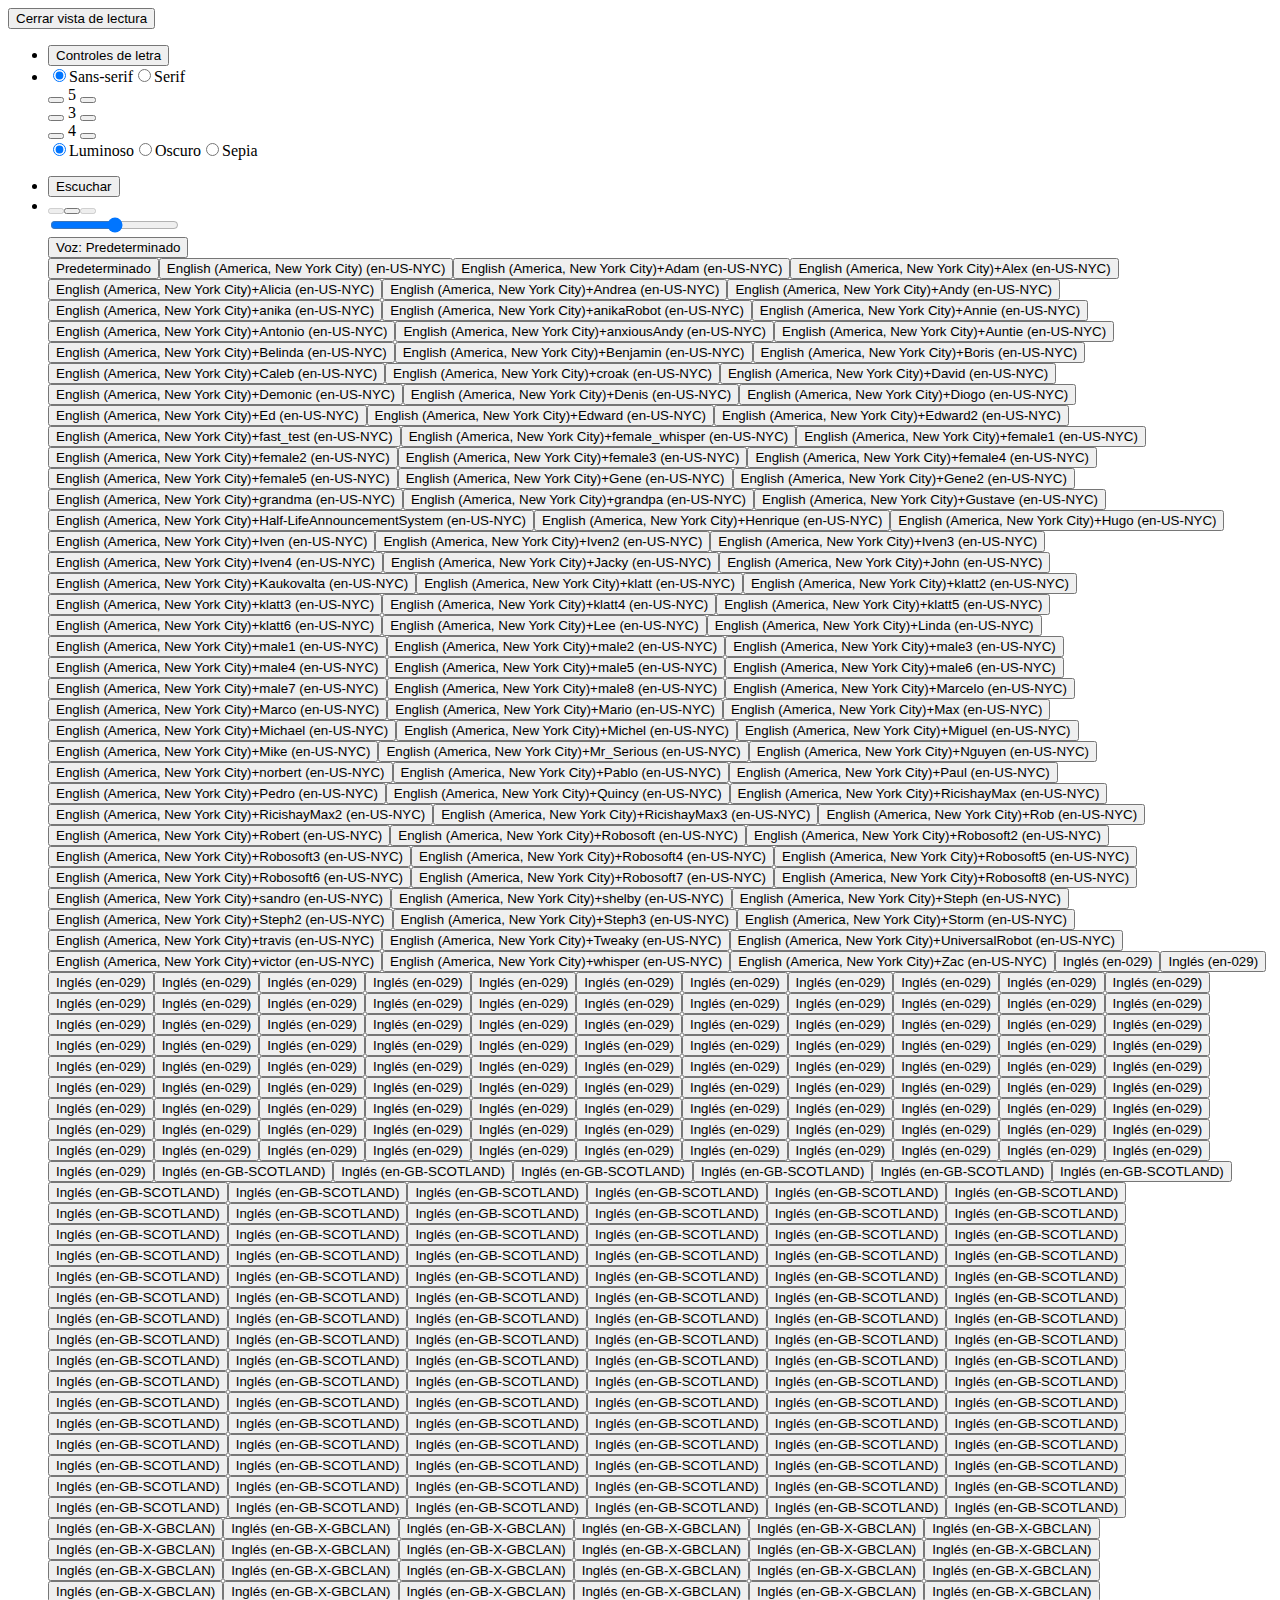
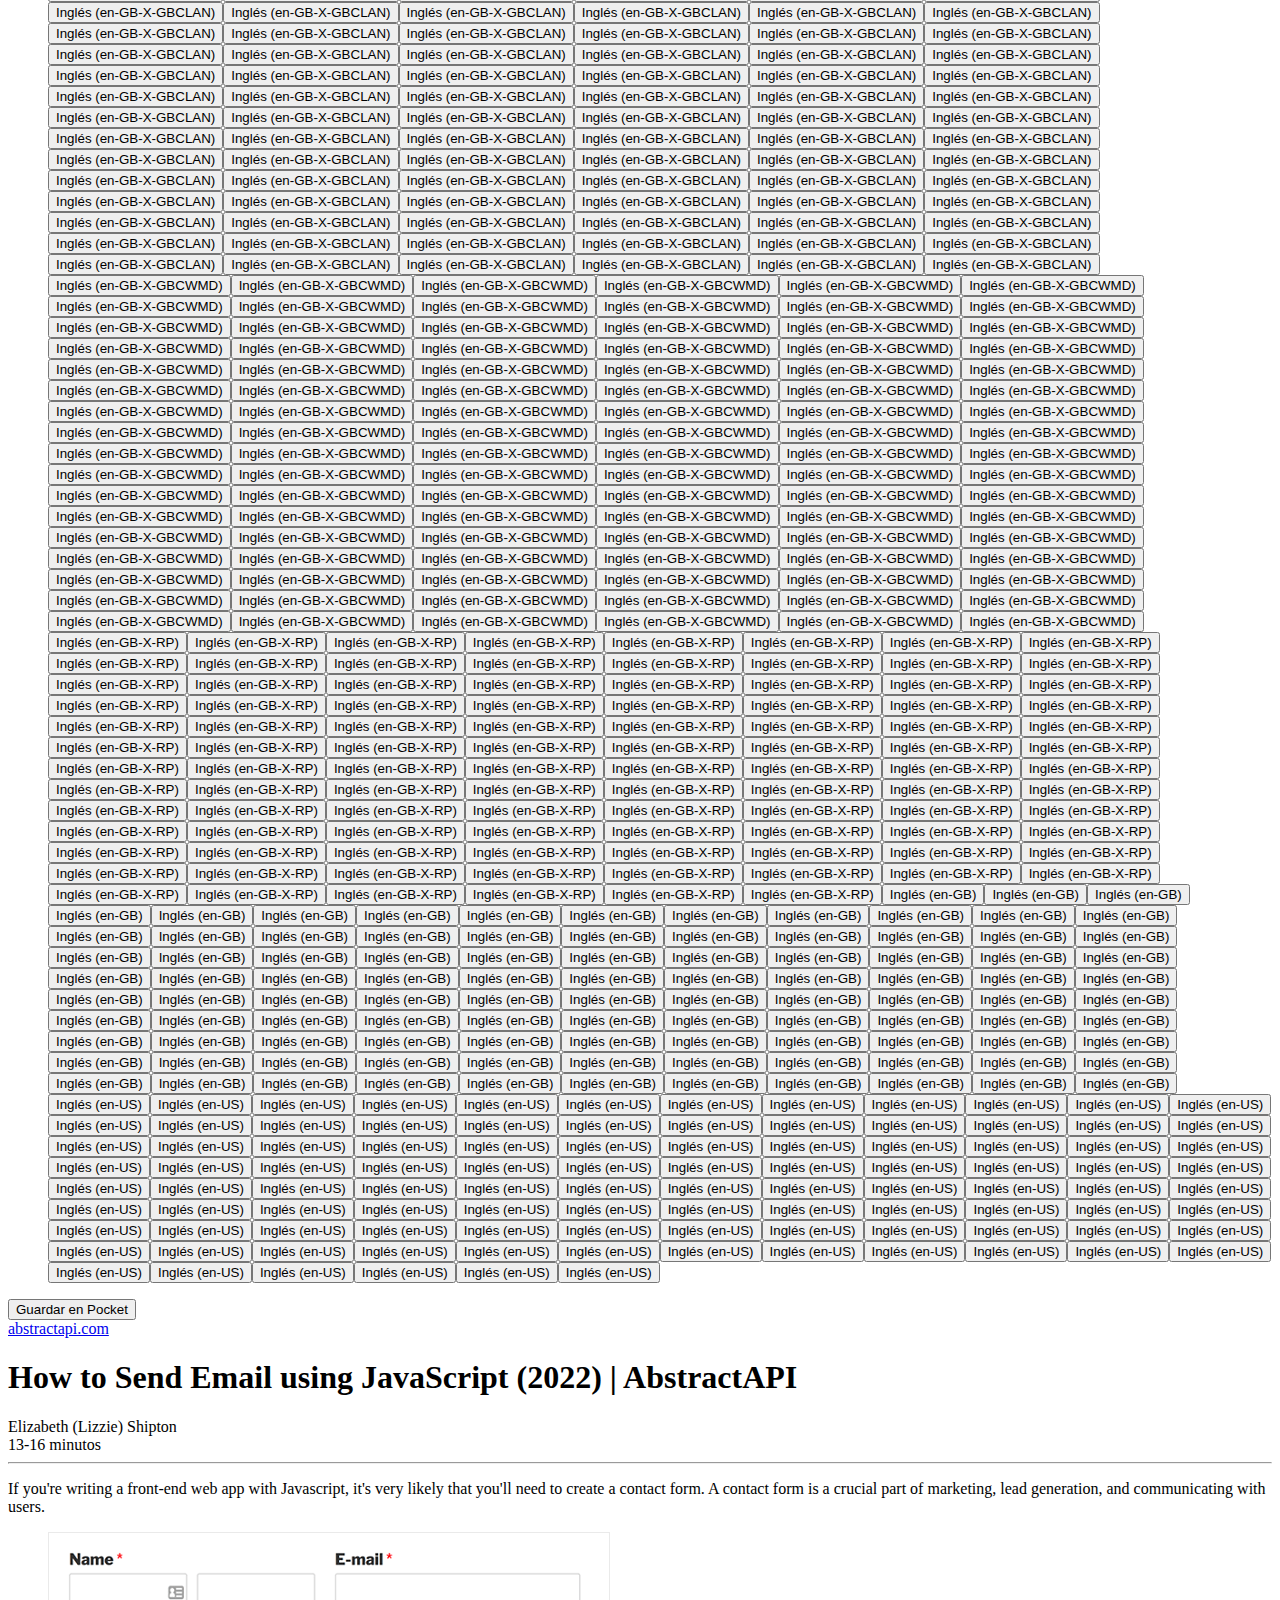
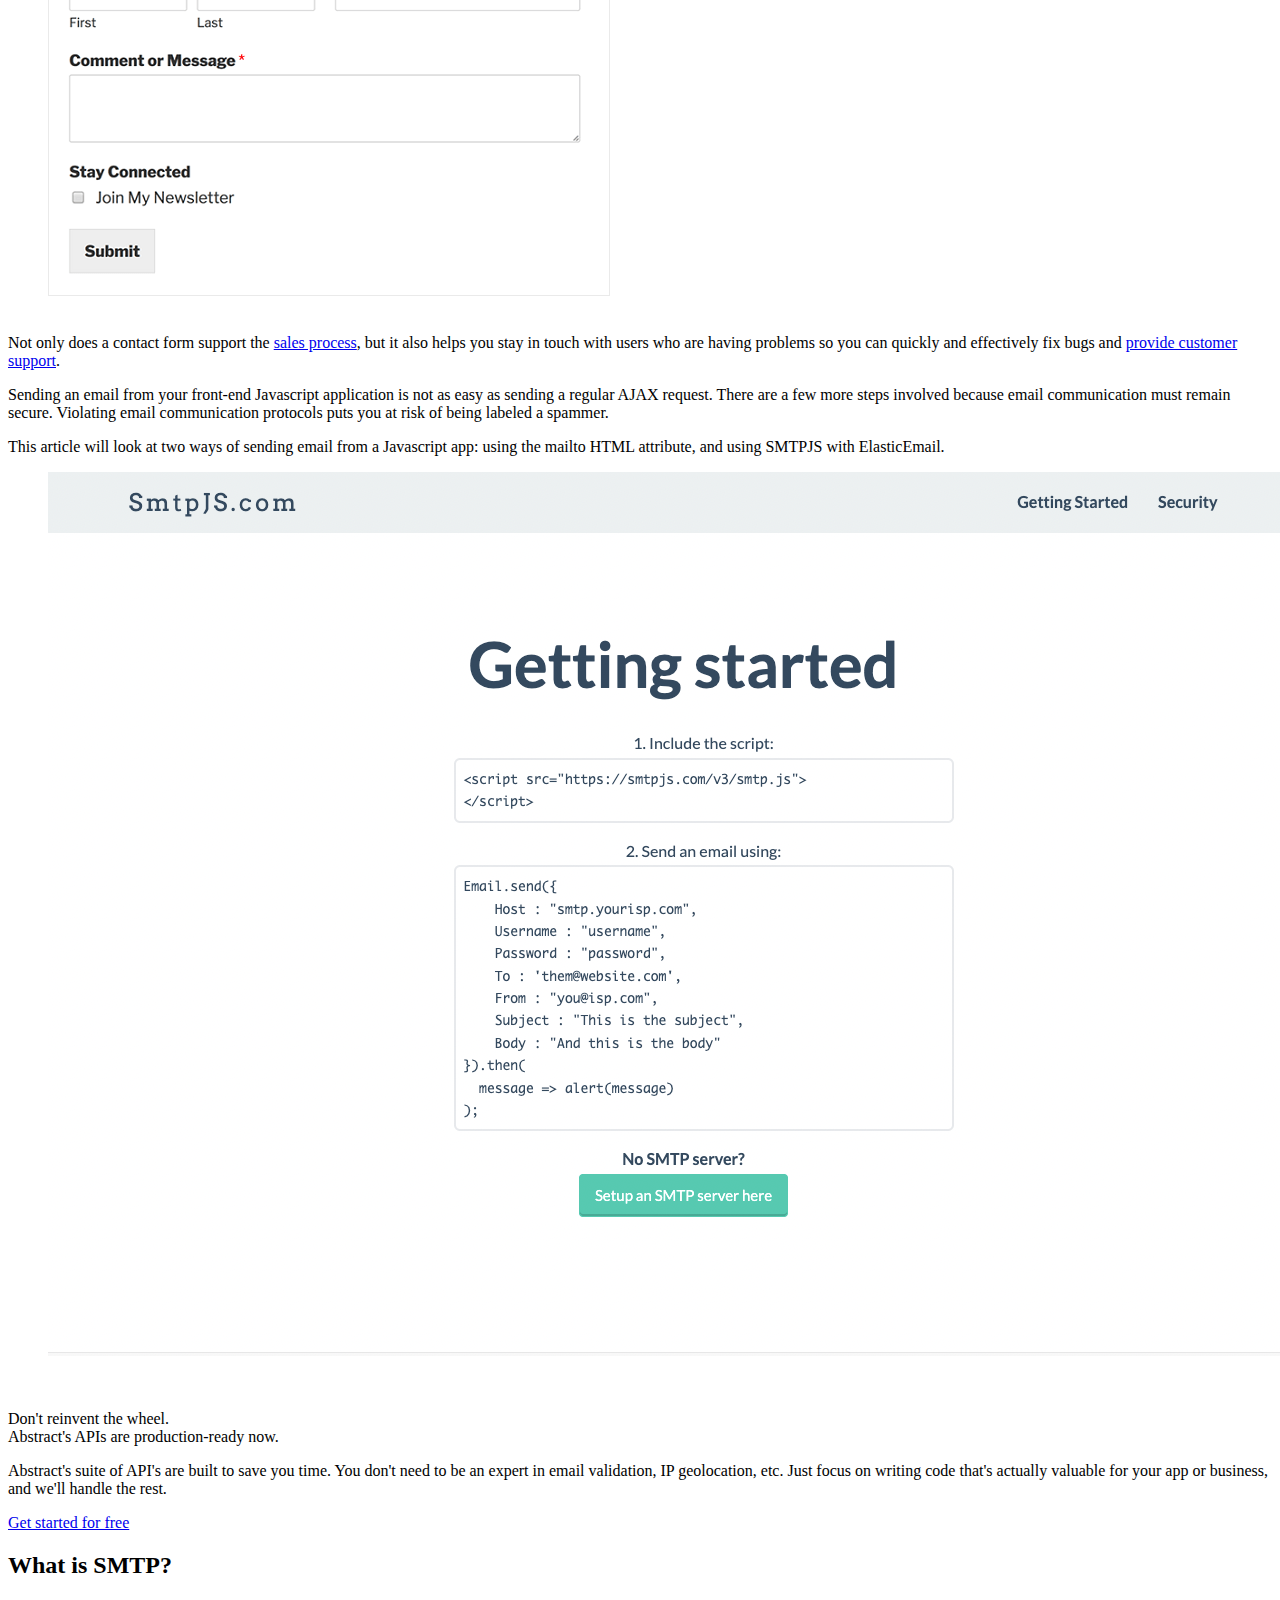
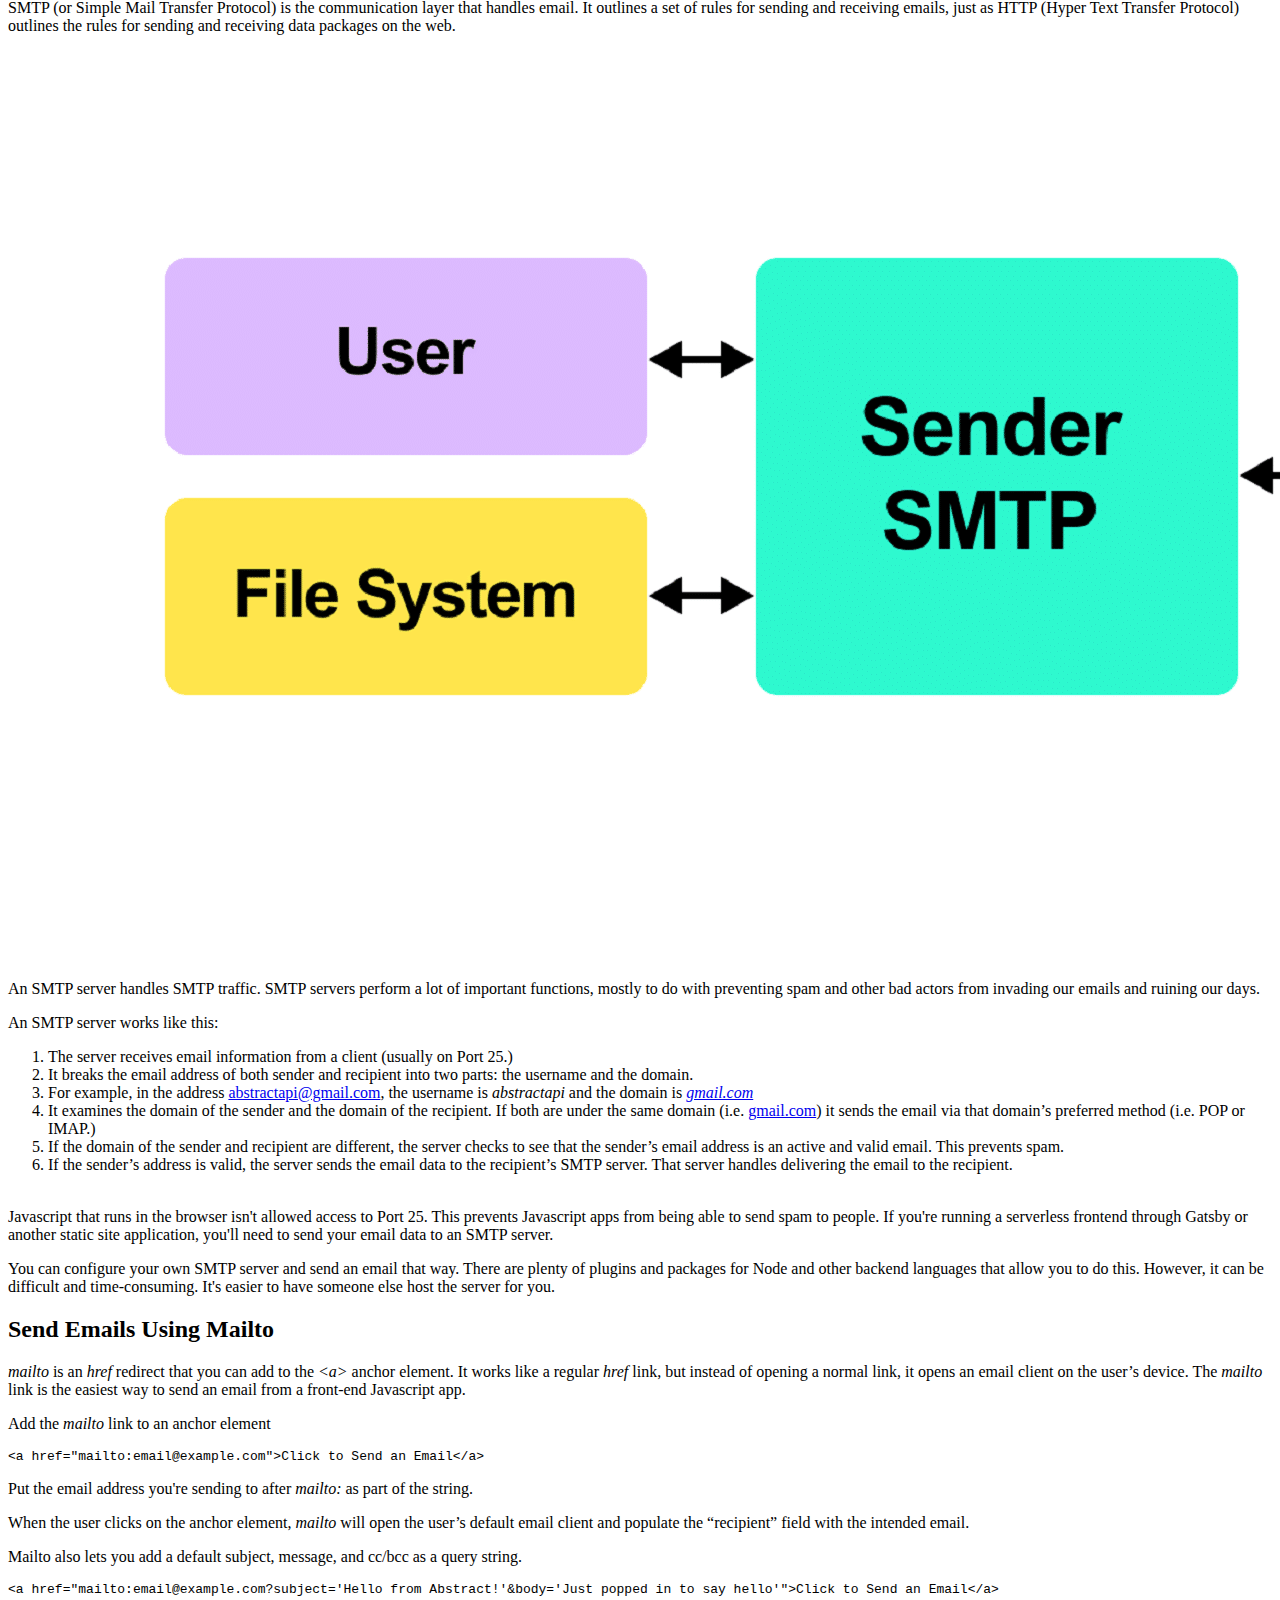
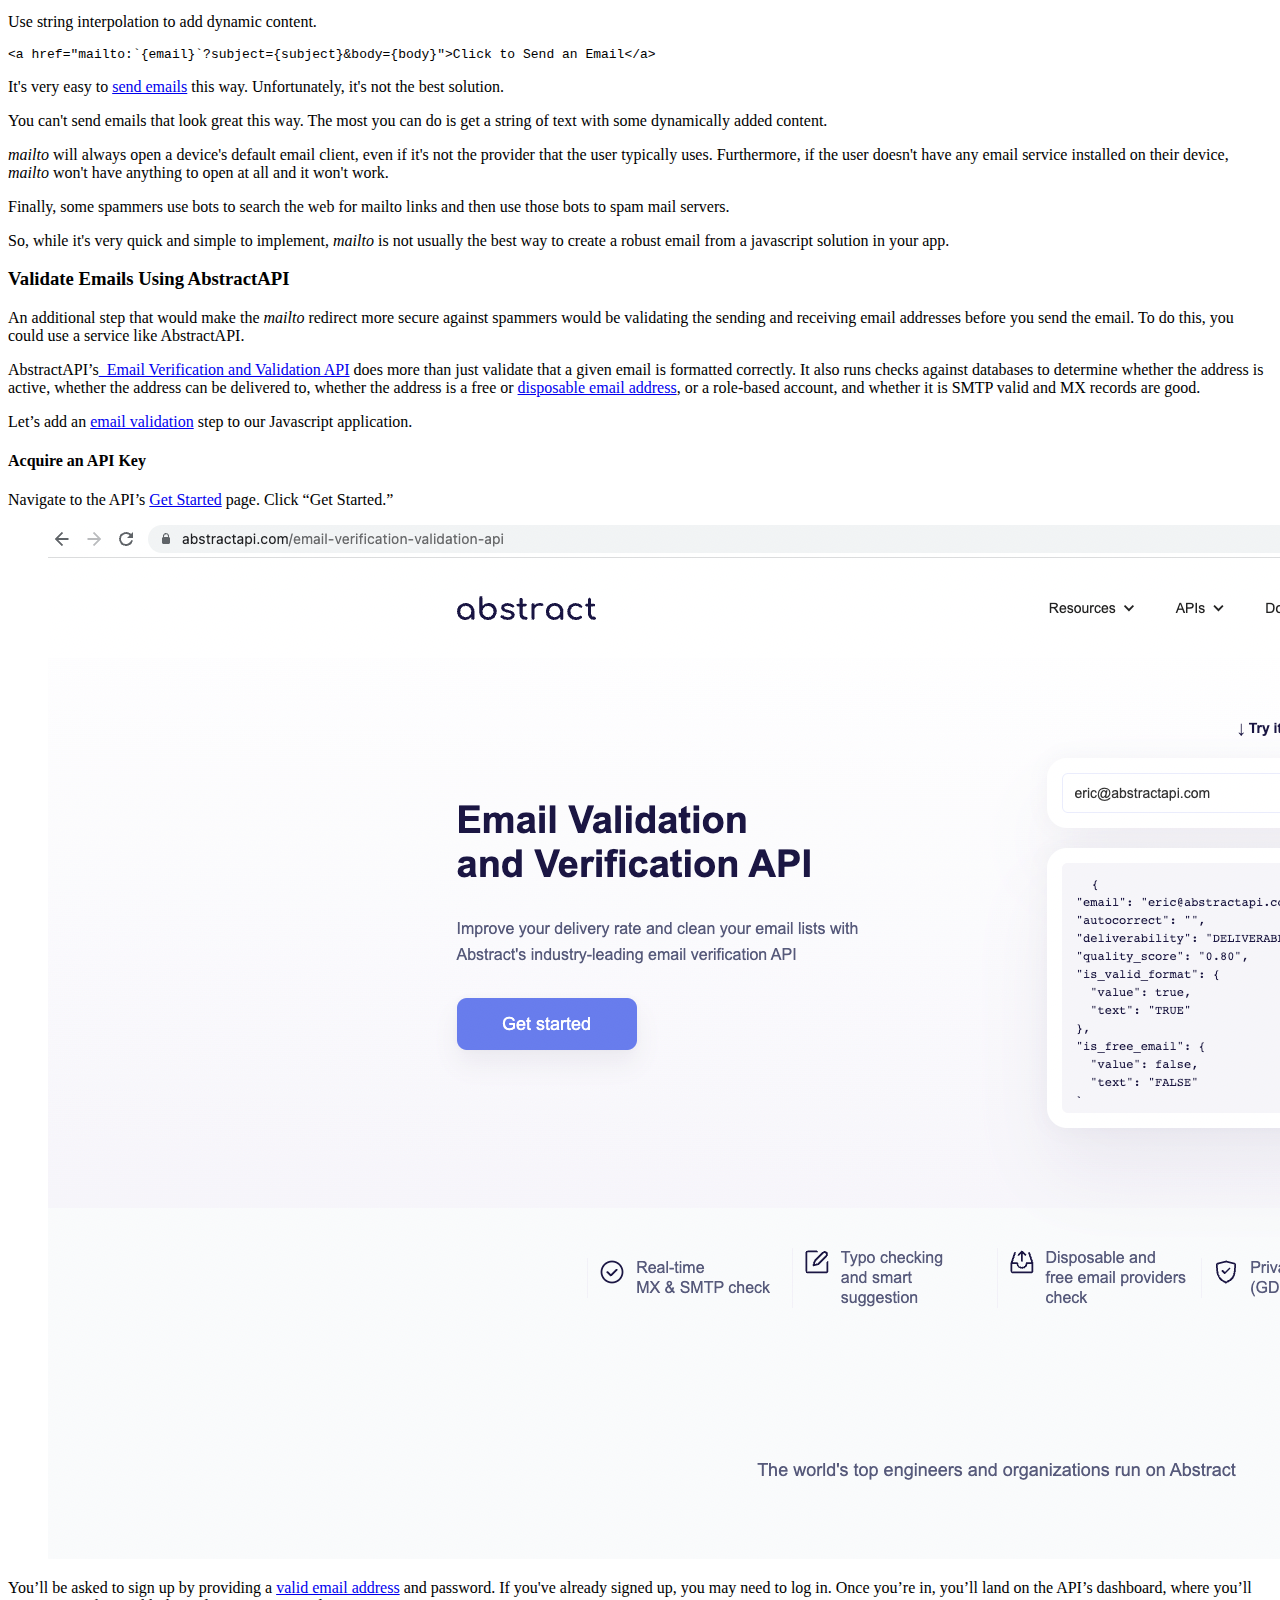
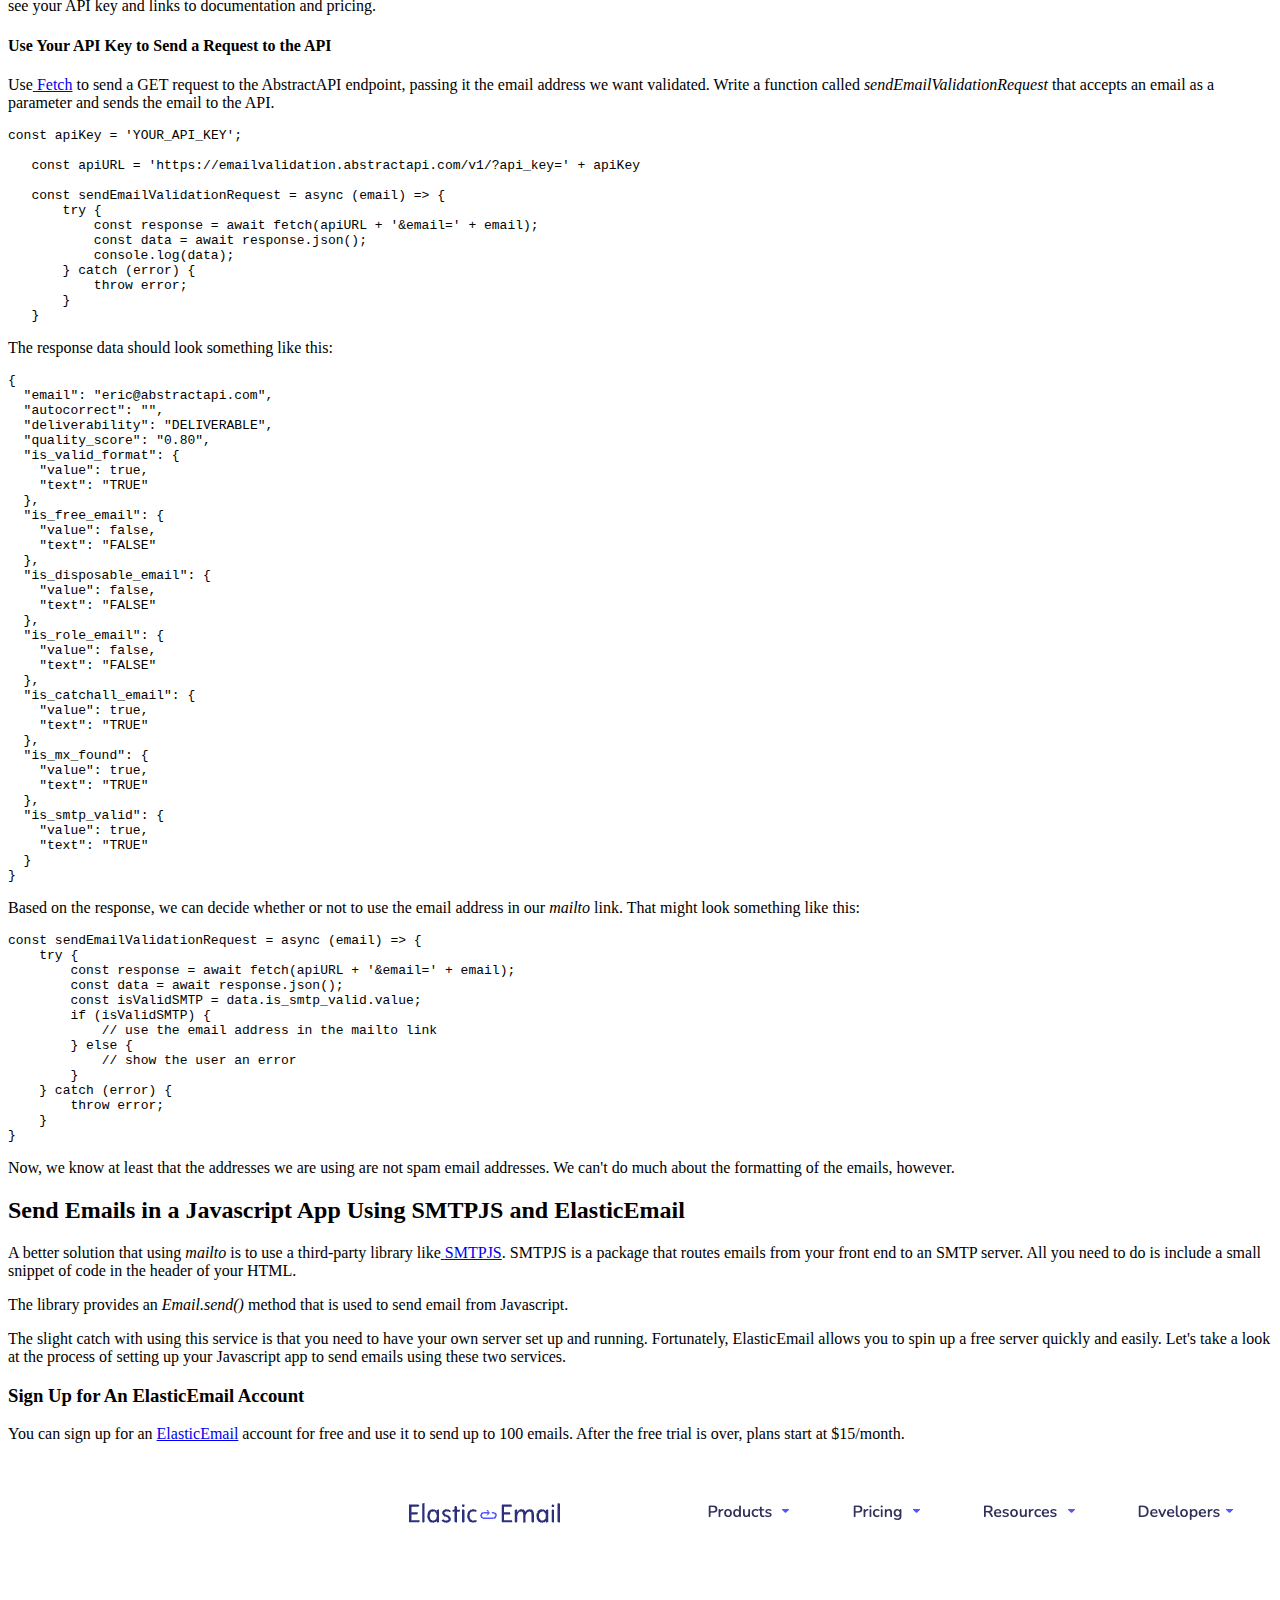
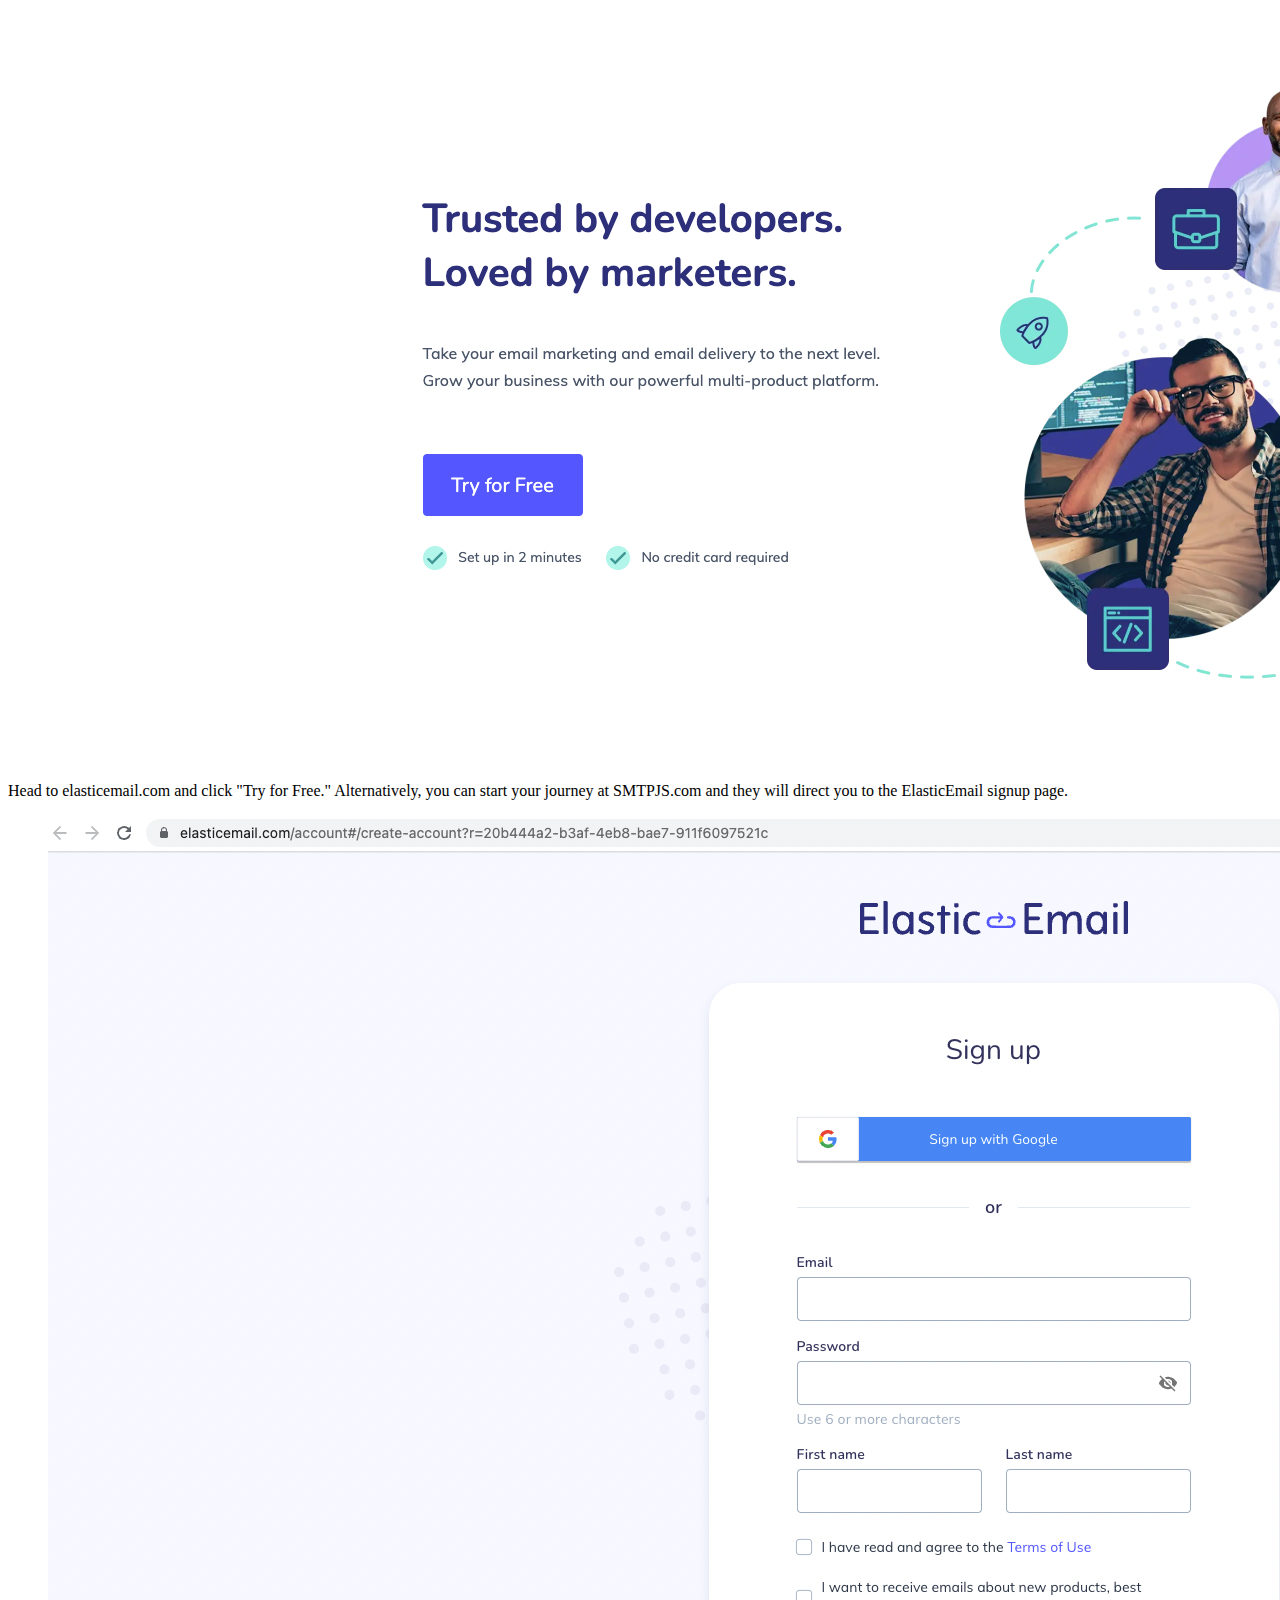
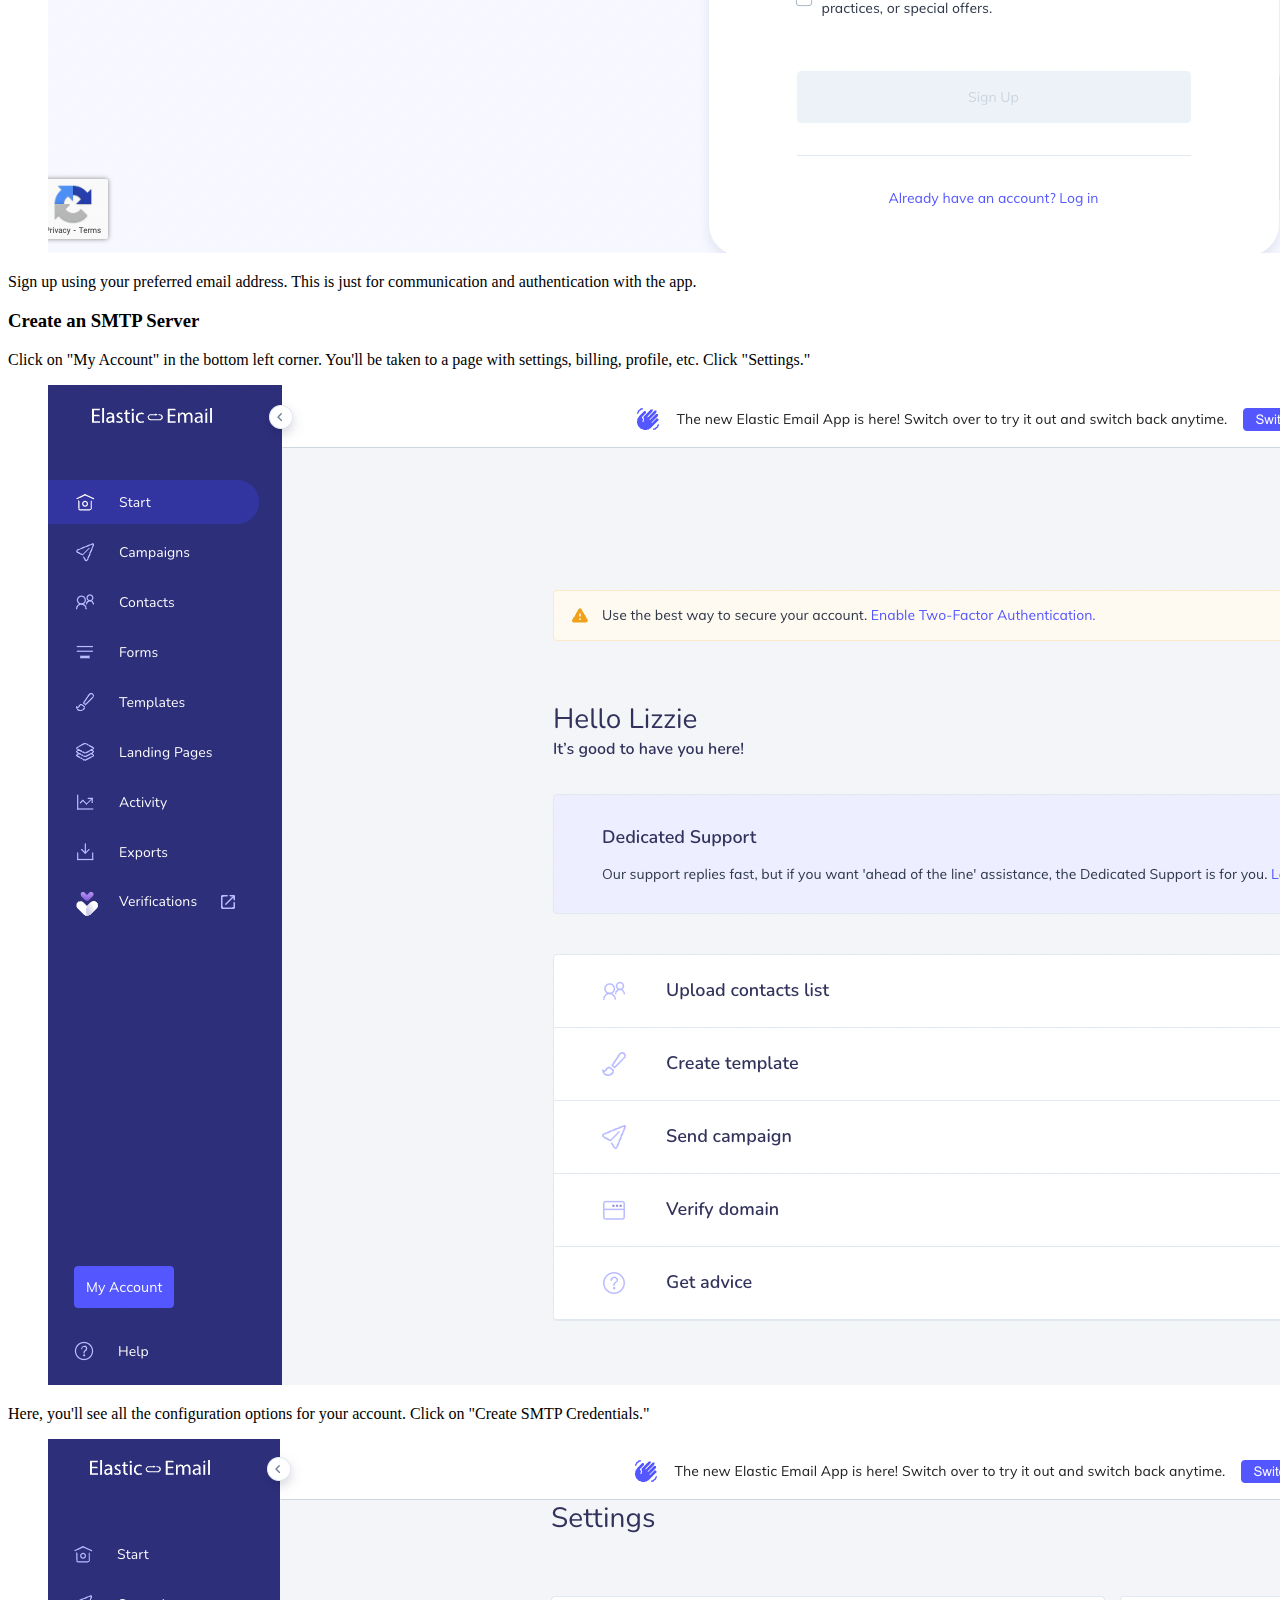
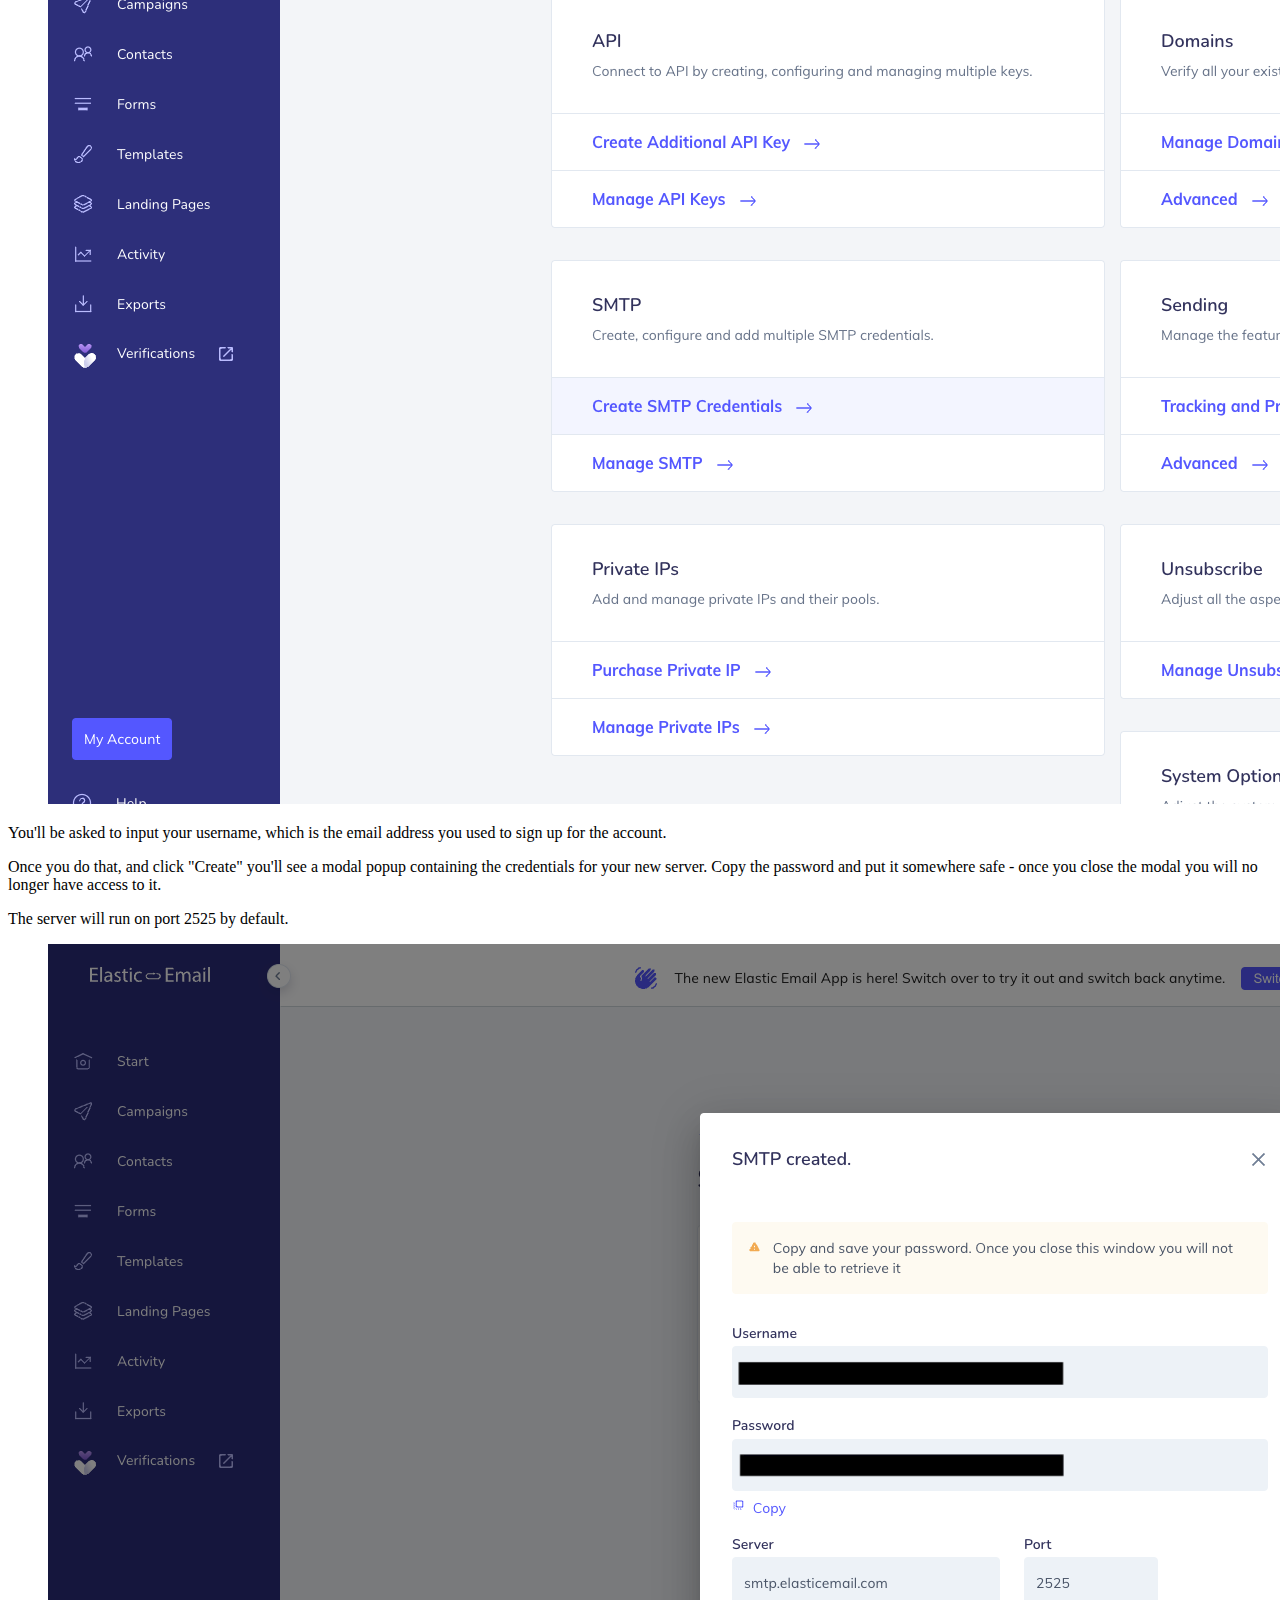
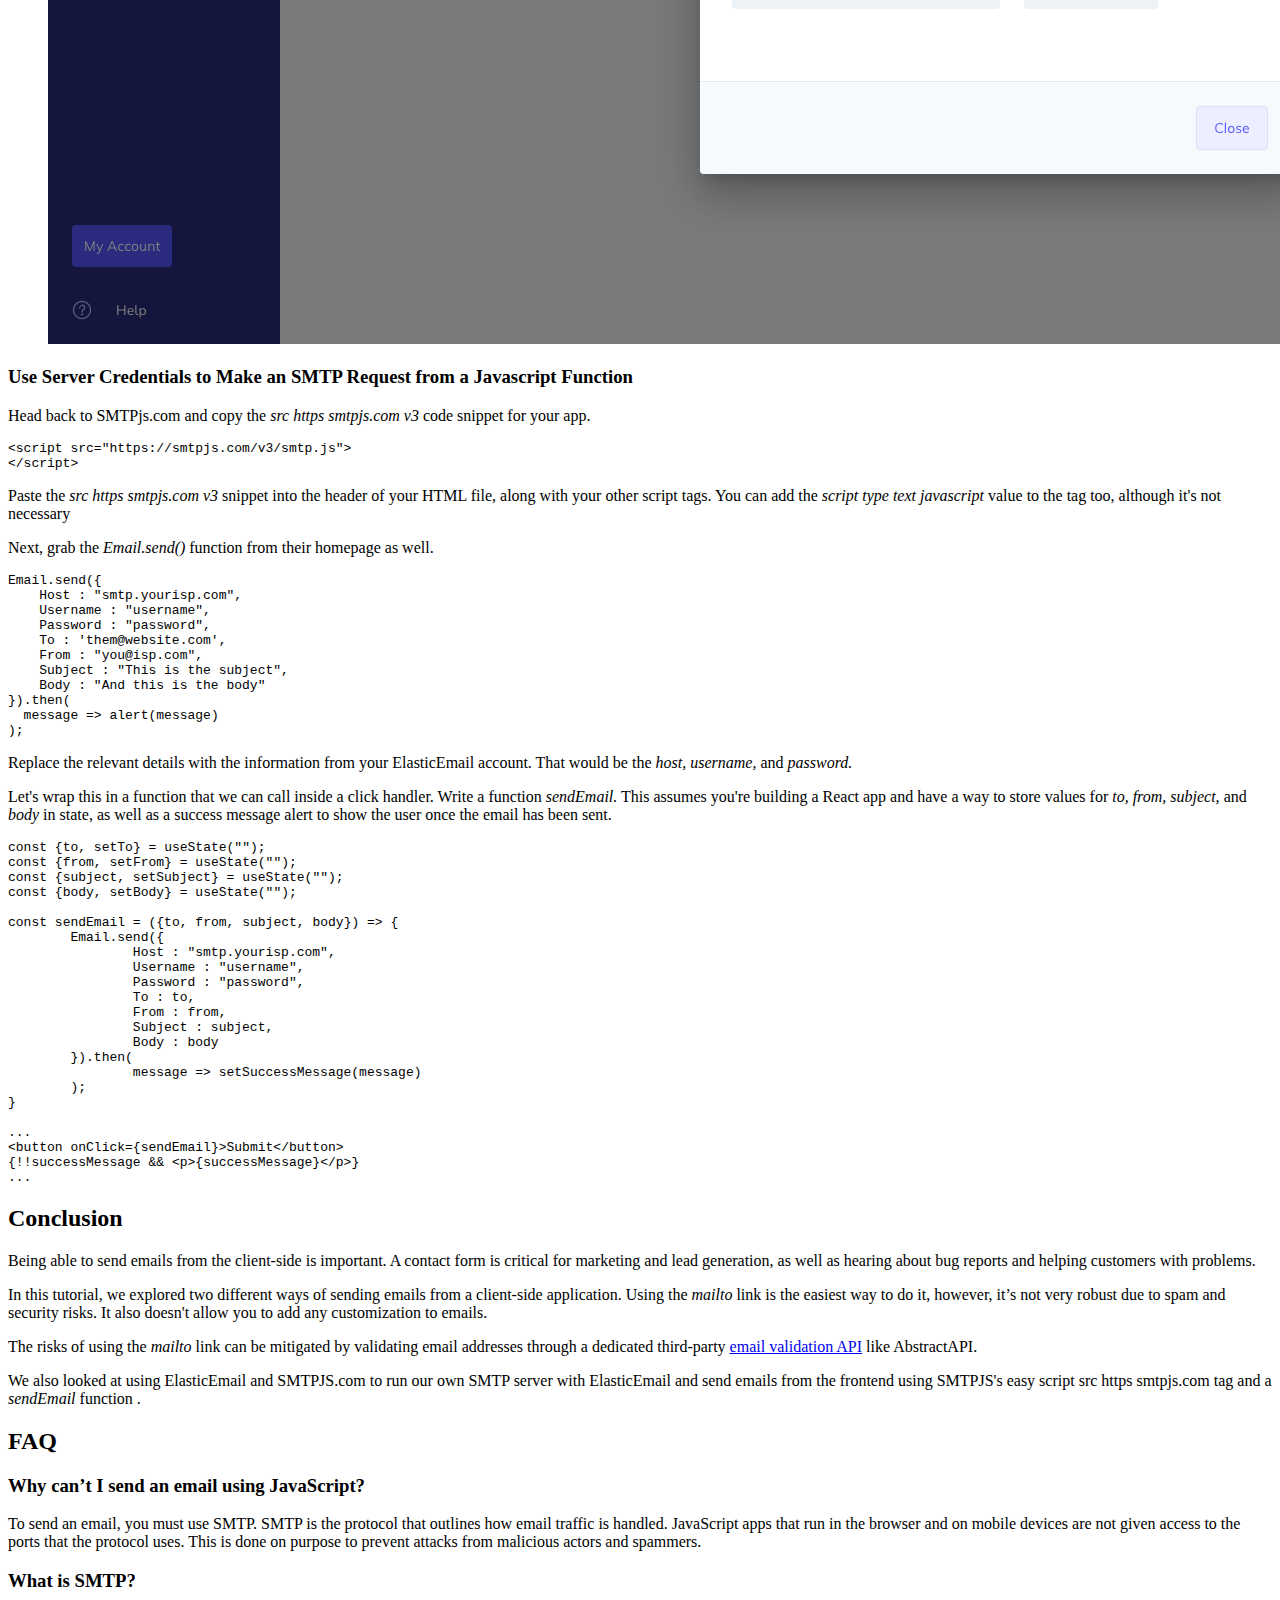
<file: docs/assets/img/How to Send Email using JavaScript (2022) AbstractAPI.html>
<!-- This Source Code Form is subject to the terms of the Mozilla Public
   - License, v. 2.0. If a copy of the MPL was not distributed with this file,
   - You can obtain one at http://mozilla.org/MPL/2.0/. -->
<!DOCTYPE html>
<html platform="linux"><head>
  <meta http-equiv="Content-Security-Policy" content="default-src chrome:; img-src data: *; media-src *; object-src 'none'">
  <meta content="text/html; charset=UTF-8" http-equiv="content-type">
  <meta name="viewport" content="width=device-width; user-scalable=0">
  <link rel="stylesheet" href="chrome://global/skin/aboutReader.css" type="text/css">
  <link rel="stylesheet" href="chrome://global/skin/aboutReaderPocket.css" type="text/css">
<title>How to Send Email using JavaScript (2022) | AbstractAPI</title><link rel="stylesheet" href="chrome://global/skin/narrate.css"><link rel="shortcut icon" href="https://global-uploads.webflow.com/5ebbd0a566a3996636e55959/61e08157fa1f432232664b66_favicon-32x32.png"></head>

<body class="light sans-serif loaded" style="--font-size: 20px; --content-width: 30em;">
  <div class="top-anchor"></div>

  <div id="toolbar" class="toolbar-container">
    <div class="toolbar reader-toolbar">
      <div class="reader-controls" articledir="ltr">
        <button class="close-button button " data-telemetry-id="reader-close" aria-label="Cerrar vista de lectura"><span class="hover-label">Cerrar vista de lectura</span></button>
        <ul class="dropdown style-dropdown">
          <li>
            <button class="dropdown-toggle button style-button" data-telemetry-id="reader-type-controls" aria-label="Controles de letra"><span class="hover-label">Controles de letra</span></button>
          </li>
          <li class="dropdown-popup">
            <div class="dropdown-arrow"></div>
            <div class="font-type-buttons radiorow"><input id="radio-itemsans-serif-button" type="radio" class="radio-button" name="font-type" checked="checked"><label for="radio-itemsans-serif-button" class="sans-serif-button" checked="true">Sans-serif</label><input id="radio-itemserif-button" type="radio" class="radio-button" name="font-type"><label for="radio-itemserif-button" class="serif-button">Serif</label></div>
            <div class="font-size-buttons buttonrow">
              <button class="minus-button" title="Disminuir tamaño de fuente"></button>
              <span class="font-size-value">5</span>
              <button class="plus-button" title="Aumentar tamaño de fuente">
            </button></div>
            <div class="content-width-buttons buttonrow">
               <button class="content-width-minus-button" title="Reducir anchura del contenido"></button>
               <span class="content-width-value">3</span>
               <button class="content-width-plus-button" title="Aumentar anchura del contenido">
            </button></div>
            <div class="line-height-buttons buttonrow">
                <button class="line-height-minus-button" title="Reducir interlineado"></button>
                <span class="line-height-value">4</span>
                <button class="line-height-plus-button" title="Aumentar interlineado">
            </button></div>
            <div class="color-scheme-buttons radiorow"><input id="radio-itemlight-button" type="radio" class="radio-button" name="color-scheme" checked="checked"><label for="radio-itemlight-button" class="light-button" checked="true" title="Esquema de color claro">Luminoso</label><input id="radio-itemdark-button" type="radio" class="radio-button" name="color-scheme"><label for="radio-itemdark-button" class="dark-button" title="Esquema de color oscuro">Oscuro</label><input id="radio-itemsepia-button" type="radio" class="radio-button" name="color-scheme"><label for="radio-itemsepia-button" class="sepia-button" title="Esquema de color sepia">Sepia</label></div>
          </li>
        </ul>
      <ul class="dropdown narrate-dropdown"><li><button class="dropdown-toggle button narrate-toggle" data-telemetry-id="reader-listen" aria-label="Escuchar"><span class="hover-label">Escuchar</span></button></li><li class="dropdown-popup"><div class="narrate-row narrate-control"><button class="narrate-skip-previous" disabled="disabled" title="Atrás"></button><button class="narrate-start-stop" title="Inicio (N)"></button><button class="narrate-skip-next" disabled="disabled" title="Adelante"></button></div><div class="narrate-row narrate-rate"><input class="narrate-rate-input" value="0" step="5" max="100" min="-100" type="range" title="Velocidad"></div><div class="narrate-row narrate-voices"><div class="voiceselect voice-select"><button class="select-toggle" aria-controls="voice-options">
      <span class="label">Voz:</span> <span class="current-voice">Predeterminado</span>
    </button>
    <div class="options" id="voice-options" role="listbox"><button data-value="automatic" class="option selected" tabindex="-1" role="option" aria-selected="true">Predeterminado</button><button data-value="urn:moz-tts:speechd:English%20(America,%20New%20York%20City)?en-US-NYC" class="option" tabindex="-1" role="option">English (America, New York City) (en-US-NYC)</button><button data-value="urn:moz-tts:speechd:English%20(America,%20New%20York%20City)+Adam?en-US-NYC" class="option" tabindex="-1" role="option">English (America, New York City)+Adam (en-US-NYC)</button><button data-value="urn:moz-tts:speechd:English%20(America,%20New%20York%20City)+Alex?en-US-NYC" class="option" tabindex="-1" role="option">English (America, New York City)+Alex (en-US-NYC)</button><button data-value="urn:moz-tts:speechd:English%20(America,%20New%20York%20City)+Alicia?en-US-NYC" class="option" tabindex="-1" role="option">English (America, New York City)+Alicia (en-US-NYC)</button><button data-value="urn:moz-tts:speechd:English%20(America,%20New%20York%20City)+Andrea?en-US-NYC" class="option" tabindex="-1" role="option">English (America, New York City)+Andrea (en-US-NYC)</button><button data-value="urn:moz-tts:speechd:English%20(America,%20New%20York%20City)+Andy?en-US-NYC" class="option" tabindex="-1" role="option">English (America, New York City)+Andy (en-US-NYC)</button><button data-value="urn:moz-tts:speechd:English%20(America,%20New%20York%20City)+anika?en-US-NYC" class="option" tabindex="-1" role="option">English (America, New York City)+anika (en-US-NYC)</button><button data-value="urn:moz-tts:speechd:English%20(America,%20New%20York%20City)+anikaRobot?en-US-NYC" class="option" tabindex="-1" role="option">English (America, New York City)+anikaRobot (en-US-NYC)</button><button data-value="urn:moz-tts:speechd:English%20(America,%20New%20York%20City)+Annie?en-US-NYC" class="option" tabindex="-1" role="option">English (America, New York City)+Annie (en-US-NYC)</button><button data-value="urn:moz-tts:speechd:English%20(America,%20New%20York%20City)+Antonio?en-US-NYC" class="option" tabindex="-1" role="option">English (America, New York City)+Antonio (en-US-NYC)</button><button data-value="urn:moz-tts:speechd:English%20(America,%20New%20York%20City)+anxiousAndy?en-US-NYC" class="option" tabindex="-1" role="option">English (America, New York City)+anxiousAndy (en-US-NYC)</button><button data-value="urn:moz-tts:speechd:English%20(America,%20New%20York%20City)+Auntie?en-US-NYC" class="option" tabindex="-1" role="option">English (America, New York City)+Auntie (en-US-NYC)</button><button data-value="urn:moz-tts:speechd:English%20(America,%20New%20York%20City)+Belinda?en-US-NYC" class="option" tabindex="-1" role="option">English (America, New York City)+Belinda (en-US-NYC)</button><button data-value="urn:moz-tts:speechd:English%20(America,%20New%20York%20City)+Benjamin?en-US-NYC" class="option" tabindex="-1" role="option">English (America, New York City)+Benjamin (en-US-NYC)</button><button data-value="urn:moz-tts:speechd:English%20(America,%20New%20York%20City)+Boris?en-US-NYC" class="option" tabindex="-1" role="option">English (America, New York City)+Boris (en-US-NYC)</button><button data-value="urn:moz-tts:speechd:English%20(America,%20New%20York%20City)+Caleb?en-US-NYC" class="option" tabindex="-1" role="option">English (America, New York City)+Caleb (en-US-NYC)</button><button data-value="urn:moz-tts:speechd:English%20(America,%20New%20York%20City)+croak?en-US-NYC" class="option" tabindex="-1" role="option">English (America, New York City)+croak (en-US-NYC)</button><button data-value="urn:moz-tts:speechd:English%20(America,%20New%20York%20City)+David?en-US-NYC" class="option" tabindex="-1" role="option">English (America, New York City)+David (en-US-NYC)</button><button data-value="urn:moz-tts:speechd:English%20(America,%20New%20York%20City)+Demonic?en-US-NYC" class="option" tabindex="-1" role="option">English (America, New York City)+Demonic (en-US-NYC)</button><button data-value="urn:moz-tts:speechd:English%20(America,%20New%20York%20City)+Denis?en-US-NYC" class="option" tabindex="-1" role="option">English (America, New York City)+Denis (en-US-NYC)</button><button data-value="urn:moz-tts:speechd:English%20(America,%20New%20York%20City)+Diogo?en-US-NYC" class="option" tabindex="-1" role="option">English (America, New York City)+Diogo (en-US-NYC)</button><button data-value="urn:moz-tts:speechd:English%20(America,%20New%20York%20City)+Ed?en-US-NYC" class="option" tabindex="-1" role="option">English (America, New York City)+Ed (en-US-NYC)</button><button data-value="urn:moz-tts:speechd:English%20(America,%20New%20York%20City)+Edward?en-US-NYC" class="option" tabindex="-1" role="option">English (America, New York City)+Edward (en-US-NYC)</button><button data-value="urn:moz-tts:speechd:English%20(America,%20New%20York%20City)+Edward2?en-US-NYC" class="option" tabindex="-1" role="option">English (America, New York City)+Edward2 (en-US-NYC)</button><button data-value="urn:moz-tts:speechd:English%20(America,%20New%20York%20City)+fast_test?en-US-NYC" class="option" tabindex="-1" role="option">English (America, New York City)+fast_test (en-US-NYC)</button><button data-value="urn:moz-tts:speechd:English%20(America,%20New%20York%20City)+female_whisper?en-US-NYC" class="option" tabindex="-1" role="option">English (America, New York City)+female_whisper (en-US-NYC)</button><button data-value="urn:moz-tts:speechd:English%20(America,%20New%20York%20City)+female1?en-US-NYC" class="option" tabindex="-1" role="option">English (America, New York City)+female1 (en-US-NYC)</button><button data-value="urn:moz-tts:speechd:English%20(America,%20New%20York%20City)+female2?en-US-NYC" class="option" tabindex="-1" role="option">English (America, New York City)+female2 (en-US-NYC)</button><button data-value="urn:moz-tts:speechd:English%20(America,%20New%20York%20City)+female3?en-US-NYC" class="option" tabindex="-1" role="option">English (America, New York City)+female3 (en-US-NYC)</button><button data-value="urn:moz-tts:speechd:English%20(America,%20New%20York%20City)+female4?en-US-NYC" class="option" tabindex="-1" role="option">English (America, New York City)+female4 (en-US-NYC)</button><button data-value="urn:moz-tts:speechd:English%20(America,%20New%20York%20City)+female5?en-US-NYC" class="option" tabindex="-1" role="option">English (America, New York City)+female5 (en-US-NYC)</button><button data-value="urn:moz-tts:speechd:English%20(America,%20New%20York%20City)+Gene?en-US-NYC" class="option" tabindex="-1" role="option">English (America, New York City)+Gene (en-US-NYC)</button><button data-value="urn:moz-tts:speechd:English%20(America,%20New%20York%20City)+Gene2?en-US-NYC" class="option" tabindex="-1" role="option">English (America, New York City)+Gene2 (en-US-NYC)</button><button data-value="urn:moz-tts:speechd:English%20(America,%20New%20York%20City)+grandma?en-US-NYC" class="option" tabindex="-1" role="option">English (America, New York City)+grandma (en-US-NYC)</button><button data-value="urn:moz-tts:speechd:English%20(America,%20New%20York%20City)+grandpa?en-US-NYC" class="option" tabindex="-1" role="option">English (America, New York City)+grandpa (en-US-NYC)</button><button data-value="urn:moz-tts:speechd:English%20(America,%20New%20York%20City)+Gustave?en-US-NYC" class="option" tabindex="-1" role="option">English (America, New York City)+Gustave (en-US-NYC)</button><button data-value="urn:moz-tts:speechd:English%20(America,%20New%20York%20City)+Half-LifeAnnouncementSystem?en-US-NYC" class="option" tabindex="-1" role="option">English (America, New York City)+Half-LifeAnnouncementSystem (en-US-NYC)</button><button data-value="urn:moz-tts:speechd:English%20(America,%20New%20York%20City)+Henrique?en-US-NYC" class="option" tabindex="-1" role="option">English (America, New York City)+Henrique (en-US-NYC)</button><button data-value="urn:moz-tts:speechd:English%20(America,%20New%20York%20City)+Hugo?en-US-NYC" class="option" tabindex="-1" role="option">English (America, New York City)+Hugo (en-US-NYC)</button><button data-value="urn:moz-tts:speechd:English%20(America,%20New%20York%20City)+Iven?en-US-NYC" class="option" tabindex="-1" role="option">English (America, New York City)+Iven (en-US-NYC)</button><button data-value="urn:moz-tts:speechd:English%20(America,%20New%20York%20City)+Iven2?en-US-NYC" class="option" tabindex="-1" role="option">English (America, New York City)+Iven2 (en-US-NYC)</button><button data-value="urn:moz-tts:speechd:English%20(America,%20New%20York%20City)+Iven3?en-US-NYC" class="option" tabindex="-1" role="option">English (America, New York City)+Iven3 (en-US-NYC)</button><button data-value="urn:moz-tts:speechd:English%20(America,%20New%20York%20City)+Iven4?en-US-NYC" class="option" tabindex="-1" role="option">English (America, New York City)+Iven4 (en-US-NYC)</button><button data-value="urn:moz-tts:speechd:English%20(America,%20New%20York%20City)+Jacky?en-US-NYC" class="option" tabindex="-1" role="option">English (America, New York City)+Jacky (en-US-NYC)</button><button data-value="urn:moz-tts:speechd:English%20(America,%20New%20York%20City)+John?en-US-NYC" class="option" tabindex="-1" role="option">English (America, New York City)+John (en-US-NYC)</button><button data-value="urn:moz-tts:speechd:English%20(America,%20New%20York%20City)+Kaukovalta?en-US-NYC" class="option" tabindex="-1" role="option">English (America, New York City)+Kaukovalta (en-US-NYC)</button><button data-value="urn:moz-tts:speechd:English%20(America,%20New%20York%20City)+klatt?en-US-NYC" class="option" tabindex="-1" role="option">English (America, New York City)+klatt (en-US-NYC)</button><button data-value="urn:moz-tts:speechd:English%20(America,%20New%20York%20City)+klatt2?en-US-NYC" class="option" tabindex="-1" role="option">English (America, New York City)+klatt2 (en-US-NYC)</button><button data-value="urn:moz-tts:speechd:English%20(America,%20New%20York%20City)+klatt3?en-US-NYC" class="option" tabindex="-1" role="option">English (America, New York City)+klatt3 (en-US-NYC)</button><button data-value="urn:moz-tts:speechd:English%20(America,%20New%20York%20City)+klatt4?en-US-NYC" class="option" tabindex="-1" role="option">English (America, New York City)+klatt4 (en-US-NYC)</button><button data-value="urn:moz-tts:speechd:English%20(America,%20New%20York%20City)+klatt5?en-US-NYC" class="option" tabindex="-1" role="option">English (America, New York City)+klatt5 (en-US-NYC)</button><button data-value="urn:moz-tts:speechd:English%20(America,%20New%20York%20City)+klatt6?en-US-NYC" class="option" tabindex="-1" role="option">English (America, New York City)+klatt6 (en-US-NYC)</button><button data-value="urn:moz-tts:speechd:English%20(America,%20New%20York%20City)+Lee?en-US-NYC" class="option" tabindex="-1" role="option">English (America, New York City)+Lee (en-US-NYC)</button><button data-value="urn:moz-tts:speechd:English%20(America,%20New%20York%20City)+Linda?en-US-NYC" class="option" tabindex="-1" role="option">English (America, New York City)+Linda (en-US-NYC)</button><button data-value="urn:moz-tts:speechd:English%20(America,%20New%20York%20City)+male1?en-US-NYC" class="option" tabindex="-1" role="option">English (America, New York City)+male1 (en-US-NYC)</button><button data-value="urn:moz-tts:speechd:English%20(America,%20New%20York%20City)+male2?en-US-NYC" class="option" tabindex="-1" role="option">English (America, New York City)+male2 (en-US-NYC)</button><button data-value="urn:moz-tts:speechd:English%20(America,%20New%20York%20City)+male3?en-US-NYC" class="option" tabindex="-1" role="option">English (America, New York City)+male3 (en-US-NYC)</button><button data-value="urn:moz-tts:speechd:English%20(America,%20New%20York%20City)+male4?en-US-NYC" class="option" tabindex="-1" role="option">English (America, New York City)+male4 (en-US-NYC)</button><button data-value="urn:moz-tts:speechd:English%20(America,%20New%20York%20City)+male5?en-US-NYC" class="option" tabindex="-1" role="option">English (America, New York City)+male5 (en-US-NYC)</button><button data-value="urn:moz-tts:speechd:English%20(America,%20New%20York%20City)+male6?en-US-NYC" class="option" tabindex="-1" role="option">English (America, New York City)+male6 (en-US-NYC)</button><button data-value="urn:moz-tts:speechd:English%20(America,%20New%20York%20City)+male7?en-US-NYC" class="option" tabindex="-1" role="option">English (America, New York City)+male7 (en-US-NYC)</button><button data-value="urn:moz-tts:speechd:English%20(America,%20New%20York%20City)+male8?en-US-NYC" class="option" tabindex="-1" role="option">English (America, New York City)+male8 (en-US-NYC)</button><button data-value="urn:moz-tts:speechd:English%20(America,%20New%20York%20City)+Marcelo?en-US-NYC" class="option" tabindex="-1" role="option">English (America, New York City)+Marcelo (en-US-NYC)</button><button data-value="urn:moz-tts:speechd:English%20(America,%20New%20York%20City)+Marco?en-US-NYC" class="option" tabindex="-1" role="option">English (America, New York City)+Marco (en-US-NYC)</button><button data-value="urn:moz-tts:speechd:English%20(America,%20New%20York%20City)+Mario?en-US-NYC" class="option" tabindex="-1" role="option">English (America, New York City)+Mario (en-US-NYC)</button><button data-value="urn:moz-tts:speechd:English%20(America,%20New%20York%20City)+Max?en-US-NYC" class="option" tabindex="-1" role="option">English (America, New York City)+Max (en-US-NYC)</button><button data-value="urn:moz-tts:speechd:English%20(America,%20New%20York%20City)+Michael?en-US-NYC" class="option" tabindex="-1" role="option">English (America, New York City)+Michael (en-US-NYC)</button><button data-value="urn:moz-tts:speechd:English%20(America,%20New%20York%20City)+Michel?en-US-NYC" class="option" tabindex="-1" role="option">English (America, New York City)+Michel (en-US-NYC)</button><button data-value="urn:moz-tts:speechd:English%20(America,%20New%20York%20City)+Miguel?en-US-NYC" class="option" tabindex="-1" role="option">English (America, New York City)+Miguel (en-US-NYC)</button><button data-value="urn:moz-tts:speechd:English%20(America,%20New%20York%20City)+Mike?en-US-NYC" class="option" tabindex="-1" role="option">English (America, New York City)+Mike (en-US-NYC)</button><button data-value="urn:moz-tts:speechd:English%20(America,%20New%20York%20City)+Mr_Serious?en-US-NYC" class="option" tabindex="-1" role="option">English (America, New York City)+Mr_Serious (en-US-NYC)</button><button data-value="urn:moz-tts:speechd:English%20(America,%20New%20York%20City)+Nguyen?en-US-NYC" class="option" tabindex="-1" role="option">English (America, New York City)+Nguyen (en-US-NYC)</button><button data-value="urn:moz-tts:speechd:English%20(America,%20New%20York%20City)+norbert?en-US-NYC" class="option" tabindex="-1" role="option">English (America, New York City)+norbert (en-US-NYC)</button><button data-value="urn:moz-tts:speechd:English%20(America,%20New%20York%20City)+Pablo?en-US-NYC" class="option" tabindex="-1" role="option">English (America, New York City)+Pablo (en-US-NYC)</button><button data-value="urn:moz-tts:speechd:English%20(America,%20New%20York%20City)+Paul?en-US-NYC" class="option" tabindex="-1" role="option">English (America, New York City)+Paul (en-US-NYC)</button><button data-value="urn:moz-tts:speechd:English%20(America,%20New%20York%20City)+Pedro?en-US-NYC" class="option" tabindex="-1" role="option">English (America, New York City)+Pedro (en-US-NYC)</button><button data-value="urn:moz-tts:speechd:English%20(America,%20New%20York%20City)+Quincy?en-US-NYC" class="option" tabindex="-1" role="option">English (America, New York City)+Quincy (en-US-NYC)</button><button data-value="urn:moz-tts:speechd:English%20(America,%20New%20York%20City)+RicishayMax?en-US-NYC" class="option" tabindex="-1" role="option">English (America, New York City)+RicishayMax (en-US-NYC)</button><button data-value="urn:moz-tts:speechd:English%20(America,%20New%20York%20City)+RicishayMax2?en-US-NYC" class="option" tabindex="-1" role="option">English (America, New York City)+RicishayMax2 (en-US-NYC)</button><button data-value="urn:moz-tts:speechd:English%20(America,%20New%20York%20City)+RicishayMax3?en-US-NYC" class="option" tabindex="-1" role="option">English (America, New York City)+RicishayMax3 (en-US-NYC)</button><button data-value="urn:moz-tts:speechd:English%20(America,%20New%20York%20City)+Rob?en-US-NYC" class="option" tabindex="-1" role="option">English (America, New York City)+Rob (en-US-NYC)</button><button data-value="urn:moz-tts:speechd:English%20(America,%20New%20York%20City)+Robert?en-US-NYC" class="option" tabindex="-1" role="option">English (America, New York City)+Robert (en-US-NYC)</button><button data-value="urn:moz-tts:speechd:English%20(America,%20New%20York%20City)+Robosoft?en-US-NYC" class="option" tabindex="-1" role="option">English (America, New York City)+Robosoft (en-US-NYC)</button><button data-value="urn:moz-tts:speechd:English%20(America,%20New%20York%20City)+Robosoft2?en-US-NYC" class="option" tabindex="-1" role="option">English (America, New York City)+Robosoft2 (en-US-NYC)</button><button data-value="urn:moz-tts:speechd:English%20(America,%20New%20York%20City)+Robosoft3?en-US-NYC" class="option" tabindex="-1" role="option">English (America, New York City)+Robosoft3 (en-US-NYC)</button><button data-value="urn:moz-tts:speechd:English%20(America,%20New%20York%20City)+Robosoft4?en-US-NYC" class="option" tabindex="-1" role="option">English (America, New York City)+Robosoft4 (en-US-NYC)</button><button data-value="urn:moz-tts:speechd:English%20(America,%20New%20York%20City)+Robosoft5?en-US-NYC" class="option" tabindex="-1" role="option">English (America, New York City)+Robosoft5 (en-US-NYC)</button><button data-value="urn:moz-tts:speechd:English%20(America,%20New%20York%20City)+Robosoft6?en-US-NYC" class="option" tabindex="-1" role="option">English (America, New York City)+Robosoft6 (en-US-NYC)</button><button data-value="urn:moz-tts:speechd:English%20(America,%20New%20York%20City)+Robosoft7?en-US-NYC" class="option" tabindex="-1" role="option">English (America, New York City)+Robosoft7 (en-US-NYC)</button><button data-value="urn:moz-tts:speechd:English%20(America,%20New%20York%20City)+Robosoft8?en-US-NYC" class="option" tabindex="-1" role="option">English (America, New York City)+Robosoft8 (en-US-NYC)</button><button data-value="urn:moz-tts:speechd:English%20(America,%20New%20York%20City)+sandro?en-US-NYC" class="option" tabindex="-1" role="option">English (America, New York City)+sandro (en-US-NYC)</button><button data-value="urn:moz-tts:speechd:English%20(America,%20New%20York%20City)+shelby?en-US-NYC" class="option" tabindex="-1" role="option">English (America, New York City)+shelby (en-US-NYC)</button><button data-value="urn:moz-tts:speechd:English%20(America,%20New%20York%20City)+Steph?en-US-NYC" class="option" tabindex="-1" role="option">English (America, New York City)+Steph (en-US-NYC)</button><button data-value="urn:moz-tts:speechd:English%20(America,%20New%20York%20City)+Steph2?en-US-NYC" class="option" tabindex="-1" role="option">English (America, New York City)+Steph2 (en-US-NYC)</button><button data-value="urn:moz-tts:speechd:English%20(America,%20New%20York%20City)+Steph3?en-US-NYC" class="option" tabindex="-1" role="option">English (America, New York City)+Steph3 (en-US-NYC)</button><button data-value="urn:moz-tts:speechd:English%20(America,%20New%20York%20City)+Storm?en-US-NYC" class="option" tabindex="-1" role="option">English (America, New York City)+Storm (en-US-NYC)</button><button data-value="urn:moz-tts:speechd:English%20(America,%20New%20York%20City)+travis?en-US-NYC" class="option" tabindex="-1" role="option">English (America, New York City)+travis (en-US-NYC)</button><button data-value="urn:moz-tts:speechd:English%20(America,%20New%20York%20City)+Tweaky?en-US-NYC" class="option" tabindex="-1" role="option">English (America, New York City)+Tweaky (en-US-NYC)</button><button data-value="urn:moz-tts:speechd:English%20(America,%20New%20York%20City)+UniversalRobot?en-US-NYC" class="option" tabindex="-1" role="option">English (America, New York City)+UniversalRobot (en-US-NYC)</button><button data-value="urn:moz-tts:speechd:English%20(America,%20New%20York%20City)+victor?en-US-NYC" class="option" tabindex="-1" role="option">English (America, New York City)+victor (en-US-NYC)</button><button data-value="urn:moz-tts:speechd:English%20(America,%20New%20York%20City)+whisper?en-US-NYC" class="option" tabindex="-1" role="option">English (America, New York City)+whisper (en-US-NYC)</button><button data-value="urn:moz-tts:speechd:English%20(America,%20New%20York%20City)+Zac?en-US-NYC" class="option" tabindex="-1" role="option">English (America, New York City)+Zac (en-US-NYC)</button><button data-value="urn:moz-tts:speechd:English%20(Caribbean)+Benjamin?en-029" class="option" tabindex="-1" role="option">Inglés (en-029)</button><button data-value="urn:moz-tts:speechd:English%20(Caribbean)+Storm?en-029" class="option" tabindex="-1" role="option">Inglés (en-029)</button><button data-value="urn:moz-tts:speechd:English%20(Caribbean)+RicishayMax2?en-029" class="option" tabindex="-1" role="option">Inglés (en-029)</button><button data-value="urn:moz-tts:speechd:English%20(Caribbean)+Belinda?en-029" class="option" tabindex="-1" role="option">Inglés (en-029)</button><button data-value="urn:moz-tts:speechd:English%20(Caribbean)+Denis?en-029" class="option" tabindex="-1" role="option">Inglés (en-029)</button><button data-value="urn:moz-tts:speechd:English%20(Caribbean)+male7?en-029" class="option" tabindex="-1" role="option">Inglés (en-029)</button><button data-value="urn:moz-tts:speechd:English%20(Caribbean)+RicishayMax?en-029" class="option" tabindex="-1" role="option">Inglés (en-029)</button><button data-value="urn:moz-tts:speechd:English%20(Caribbean)+victor?en-029" class="option" tabindex="-1" role="option">Inglés (en-029)</button><button data-value="urn:moz-tts:speechd:English%20(Caribbean)+Gene2?en-029" class="option" tabindex="-1" role="option">Inglés (en-029)</button><button data-value="urn:moz-tts:speechd:English%20(Caribbean)+female3?en-029" class="option" tabindex="-1" role="option">Inglés (en-029)</button><button data-value="urn:moz-tts:speechd:English%20(Caribbean)+Jacky?en-029" class="option" tabindex="-1" role="option">Inglés (en-029)</button><button data-value="urn:moz-tts:speechd:English%20(Caribbean)+Iven2?en-029" class="option" tabindex="-1" role="option">Inglés (en-029)</button><button data-value="urn:moz-tts:speechd:English%20(Caribbean)+klatt2?en-029" class="option" tabindex="-1" role="option">Inglés (en-029)</button><button data-value="urn:moz-tts:speechd:English%20(Caribbean)+Iven3?en-029" class="option" tabindex="-1" role="option">Inglés (en-029)</button><button data-value="urn:moz-tts:speechd:English%20(Caribbean)+Iven?en-029" class="option" tabindex="-1" role="option">Inglés (en-029)</button><button data-value="urn:moz-tts:speechd:English%20(Caribbean)+Pablo?en-029" class="option" tabindex="-1" role="option">Inglés (en-029)</button><button data-value="urn:moz-tts:speechd:English%20(Caribbean)+Robosoft5?en-029" class="option" tabindex="-1" role="option">Inglés (en-029)</button><button data-value="urn:moz-tts:speechd:English%20(Caribbean)+Alex?en-029" class="option" tabindex="-1" role="option">Inglés (en-029)</button><button data-value="urn:moz-tts:speechd:English%20(Caribbean)+anikaRobot?en-029" class="option" tabindex="-1" role="option">Inglés (en-029)</button><button data-value="urn:moz-tts:speechd:English%20(Caribbean)+UniversalRobot?en-029" class="option" tabindex="-1" role="option">Inglés (en-029)</button><button data-value="urn:moz-tts:speechd:English%20(Caribbean)+male2?en-029" class="option" tabindex="-1" role="option">Inglés (en-029)</button><button data-value="urn:moz-tts:speechd:English%20(Caribbean)+Alicia?en-029" class="option" tabindex="-1" role="option">Inglés (en-029)</button><button data-value="urn:moz-tts:speechd:English%20(Caribbean)+Robert?en-029" class="option" tabindex="-1" role="option">Inglés (en-029)</button><button data-value="urn:moz-tts:speechd:English%20(Caribbean)+Mike?en-029" class="option" tabindex="-1" role="option">Inglés (en-029)</button><button data-value="urn:moz-tts:speechd:English%20(Caribbean)+whisper?en-029" class="option" tabindex="-1" role="option">Inglés (en-029)</button><button data-value="urn:moz-tts:speechd:English%20(Caribbean)+female_whisper?en-029" class="option" tabindex="-1" role="option">Inglés (en-029)</button><button data-value="urn:moz-tts:speechd:English%20(Caribbean)+Andrea?en-029" class="option" tabindex="-1" role="option">Inglés (en-029)</button><button data-value="urn:moz-tts:speechd:English%20(Caribbean)+Ed?en-029" class="option" tabindex="-1" role="option">Inglés (en-029)</button><button data-value="urn:moz-tts:speechd:English%20(Caribbean)+Quincy?en-029" class="option" tabindex="-1" role="option">Inglés (en-029)</button><button data-value="urn:moz-tts:speechd:English%20(Caribbean)+John?en-029" class="option" tabindex="-1" role="option">Inglés (en-029)</button><button data-value="urn:moz-tts:speechd:English%20(Caribbean)+male8?en-029" class="option" tabindex="-1" role="option">Inglés (en-029)</button><button data-value="urn:moz-tts:speechd:English%20(Caribbean)+Adam?en-029" class="option" tabindex="-1" role="option">Inglés (en-029)</button><button data-value="urn:moz-tts:speechd:English%20(Caribbean)+Mr_Serious?en-029" class="option" tabindex="-1" role="option">Inglés (en-029)</button><button data-value="urn:moz-tts:speechd:English%20(Caribbean)+Robosoft7?en-029" class="option" tabindex="-1" role="option">Inglés (en-029)</button><button data-value="urn:moz-tts:speechd:English%20(Caribbean)+Zac?en-029" class="option" tabindex="-1" role="option">Inglés (en-029)</button><button data-value="urn:moz-tts:speechd:English%20(Caribbean)+David?en-029" class="option" tabindex="-1" role="option">Inglés (en-029)</button><button data-value="urn:moz-tts:speechd:English%20(Caribbean)+Robosoft4?en-029" class="option" tabindex="-1" role="option">Inglés (en-029)</button><button data-value="urn:moz-tts:speechd:English%20(Caribbean)+klatt4?en-029" class="option" tabindex="-1" role="option">Inglés (en-029)</button><button data-value="urn:moz-tts:speechd:English%20(Caribbean)+Steph?en-029" class="option" tabindex="-1" role="option">Inglés (en-029)</button><button data-value="urn:moz-tts:speechd:English%20(Caribbean)+klatt6?en-029" class="option" tabindex="-1" role="option">Inglés (en-029)</button><button data-value="urn:moz-tts:speechd:English%20(Caribbean)+grandma?en-029" class="option" tabindex="-1" role="option">Inglés (en-029)</button><button data-value="urn:moz-tts:speechd:English%20(Caribbean)+male4?en-029" class="option" tabindex="-1" role="option">Inglés (en-029)</button><button data-value="urn:moz-tts:speechd:English%20(Caribbean)+Auntie?en-029" class="option" tabindex="-1" role="option">Inglés (en-029)</button><button data-value="urn:moz-tts:speechd:English%20(Caribbean)+Robosoft?en-029" class="option" tabindex="-1" role="option">Inglés (en-029)</button><button data-value="urn:moz-tts:speechd:English%20(Caribbean)+Gustave?en-029" class="option" tabindex="-1" role="option">Inglés (en-029)</button><button data-value="urn:moz-tts:speechd:English%20(Caribbean)+Steph2?en-029" class="option" tabindex="-1" role="option">Inglés (en-029)</button><button data-value="urn:moz-tts:speechd:English%20(Caribbean)+Edward2?en-029" class="option" tabindex="-1" role="option">Inglés (en-029)</button><button data-value="urn:moz-tts:speechd:English%20(Caribbean)+Hugo?en-029" class="option" tabindex="-1" role="option">Inglés (en-029)</button><button data-value="urn:moz-tts:speechd:English%20(Caribbean)+female5?en-029" class="option" tabindex="-1" role="option">Inglés (en-029)</button><button data-value="urn:moz-tts:speechd:English%20(Caribbean)+Kaukovalta?en-029" class="option" tabindex="-1" role="option">Inglés (en-029)</button><button data-value="urn:moz-tts:speechd:English%20(Caribbean)+Marcelo?en-029" class="option" tabindex="-1" role="option">Inglés (en-029)</button><button data-value="urn:moz-tts:speechd:English%20(Caribbean)+female2?en-029" class="option" tabindex="-1" role="option">Inglés (en-029)</button><button data-value="urn:moz-tts:speechd:English%20(Caribbean)+Antonio?en-029" class="option" tabindex="-1" role="option">Inglés (en-029)</button><button data-value="urn:moz-tts:speechd:English%20(Caribbean)+Edward?en-029" class="option" tabindex="-1" role="option">Inglés (en-029)</button><button data-value="urn:moz-tts:speechd:English%20(Caribbean)+Miguel?en-029" class="option" tabindex="-1" role="option">Inglés (en-029)</button><button data-value="urn:moz-tts:speechd:English%20(Caribbean)+Steph3?en-029" class="option" tabindex="-1" role="option">Inglés (en-029)</button><button data-value="urn:moz-tts:speechd:English%20(Caribbean)+klatt5?en-029" class="option" tabindex="-1" role="option">Inglés (en-029)</button><button data-value="urn:moz-tts:speechd:English%20(Caribbean)+norbert?en-029" class="option" tabindex="-1" role="option">Inglés (en-029)</button><button data-value="urn:moz-tts:speechd:English%20(Caribbean)+klatt3?en-029" class="option" tabindex="-1" role="option">Inglés (en-029)</button><button data-value="urn:moz-tts:speechd:English%20(Caribbean)+Boris?en-029" class="option" tabindex="-1" role="option">Inglés (en-029)</button><button data-value="urn:moz-tts:speechd:English%20(Caribbean)+anika?en-029" class="option" tabindex="-1" role="option">Inglés (en-029)</button><button data-value="urn:moz-tts:speechd:English%20(Caribbean)+grandpa?en-029" class="option" tabindex="-1" role="option">Inglés (en-029)</button><button data-value="urn:moz-tts:speechd:English%20(Caribbean)+Nguyen?en-029" class="option" tabindex="-1" role="option">Inglés (en-029)</button><button data-value="urn:moz-tts:speechd:English%20(Caribbean)+Pedro?en-029" class="option" tabindex="-1" role="option">Inglés (en-029)</button><button data-value="urn:moz-tts:speechd:English%20(Caribbean)+Mario?en-029" class="option" tabindex="-1" role="option">Inglés (en-029)</button><button data-value="urn:moz-tts:speechd:English%20(Caribbean)+sandro?en-029" class="option" tabindex="-1" role="option">Inglés (en-029)</button><button data-value="urn:moz-tts:speechd:English%20(Caribbean)+Lee?en-029" class="option" tabindex="-1" role="option">Inglés (en-029)</button><button data-value="urn:moz-tts:speechd:English%20(Caribbean)?en-029" class="option" tabindex="-1" role="option">Inglés (en-029)</button><button data-value="urn:moz-tts:speechd:English%20(Caribbean)+Gene?en-029" class="option" tabindex="-1" role="option">Inglés (en-029)</button><button data-value="urn:moz-tts:speechd:English%20(Caribbean)+Linda?en-029" class="option" tabindex="-1" role="option">Inglés (en-029)</button><button data-value="urn:moz-tts:speechd:English%20(Caribbean)+Michael?en-029" class="option" tabindex="-1" role="option">Inglés (en-029)</button><button data-value="urn:moz-tts:speechd:English%20(Caribbean)+male6?en-029" class="option" tabindex="-1" role="option">Inglés (en-029)</button><button data-value="urn:moz-tts:speechd:English%20(Caribbean)+Half-LifeAnnouncementSystem?en-029" class="option" tabindex="-1" role="option">Inglés (en-029)</button><button data-value="urn:moz-tts:speechd:English%20(Caribbean)+croak?en-029" class="option" tabindex="-1" role="option">Inglés (en-029)</button><button data-value="urn:moz-tts:speechd:English%20(Caribbean)+Diogo?en-029" class="option" tabindex="-1" role="option">Inglés (en-029)</button><button data-value="urn:moz-tts:speechd:English%20(Caribbean)+Robosoft8?en-029" class="option" tabindex="-1" role="option">Inglés (en-029)</button><button data-value="urn:moz-tts:speechd:English%20(Caribbean)+Annie?en-029" class="option" tabindex="-1" role="option">Inglés (en-029)</button><button data-value="urn:moz-tts:speechd:English%20(Caribbean)+fast_test?en-029" class="option" tabindex="-1" role="option">Inglés (en-029)</button><button data-value="urn:moz-tts:speechd:English%20(Caribbean)+Robosoft6?en-029" class="option" tabindex="-1" role="option">Inglés (en-029)</button><button data-value="urn:moz-tts:speechd:English%20(Caribbean)+female1?en-029" class="option" tabindex="-1" role="option">Inglés (en-029)</button><button data-value="urn:moz-tts:speechd:English%20(Caribbean)+Robosoft2?en-029" class="option" tabindex="-1" role="option">Inglés (en-029)</button><button data-value="urn:moz-tts:speechd:English%20(Caribbean)+Henrique?en-029" class="option" tabindex="-1" role="option">Inglés (en-029)</button><button data-value="urn:moz-tts:speechd:English%20(Caribbean)+klatt?en-029" class="option" tabindex="-1" role="option">Inglés (en-029)</button><button data-value="urn:moz-tts:speechd:English%20(Caribbean)+anxiousAndy?en-029" class="option" tabindex="-1" role="option">Inglés (en-029)</button><button data-value="urn:moz-tts:speechd:English%20(Caribbean)+Michel?en-029" class="option" tabindex="-1" role="option">Inglés (en-029)</button><button data-value="urn:moz-tts:speechd:English%20(Caribbean)+Robosoft3?en-029" class="option" tabindex="-1" role="option">Inglés (en-029)</button><button data-value="urn:moz-tts:speechd:English%20(Caribbean)+Andy?en-029" class="option" tabindex="-1" role="option">Inglés (en-029)</button><button data-value="urn:moz-tts:speechd:English%20(Caribbean)+shelby?en-029" class="option" tabindex="-1" role="option">Inglés (en-029)</button><button data-value="urn:moz-tts:speechd:English%20(Caribbean)+Rob?en-029" class="option" tabindex="-1" role="option">Inglés (en-029)</button><button data-value="urn:moz-tts:speechd:English%20(Caribbean)+male3?en-029" class="option" tabindex="-1" role="option">Inglés (en-029)</button><button data-value="urn:moz-tts:speechd:English%20(Caribbean)+Tweaky?en-029" class="option" tabindex="-1" role="option">Inglés (en-029)</button><button data-value="urn:moz-tts:speechd:English%20(Caribbean)+male5?en-029" class="option" tabindex="-1" role="option">Inglés (en-029)</button><button data-value="urn:moz-tts:speechd:English%20(Caribbean)+female4?en-029" class="option" tabindex="-1" role="option">Inglés (en-029)</button><button data-value="urn:moz-tts:speechd:English%20(Caribbean)+travis?en-029" class="option" tabindex="-1" role="option">Inglés (en-029)</button><button data-value="urn:moz-tts:speechd:English%20(Caribbean)+Iven4?en-029" class="option" tabindex="-1" role="option">Inglés (en-029)</button><button data-value="urn:moz-tts:speechd:English%20(Caribbean)+Paul?en-029" class="option" tabindex="-1" role="option">Inglés (en-029)</button><button data-value="urn:moz-tts:speechd:English%20(Caribbean)+Caleb?en-029" class="option" tabindex="-1" role="option">Inglés (en-029)</button><button data-value="urn:moz-tts:speechd:English%20(Caribbean)+RicishayMax3?en-029" class="option" tabindex="-1" role="option">Inglés (en-029)</button><button data-value="urn:moz-tts:speechd:English%20(Caribbean)+Demonic?en-029" class="option" tabindex="-1" role="option">Inglés (en-029)</button><button data-value="urn:moz-tts:speechd:English%20(Caribbean)+Max?en-029" class="option" tabindex="-1" role="option">Inglés (en-029)</button><button data-value="urn:moz-tts:speechd:English%20(Caribbean)+Marco?en-029" class="option" tabindex="-1" role="option">Inglés (en-029)</button><button data-value="urn:moz-tts:speechd:English%20(Caribbean)+male1?en-029" class="option" tabindex="-1" role="option">Inglés (en-029)</button><button data-value="urn:moz-tts:speechd:English%20(Scotland)+Ed?en-GB-SCOTLAND" class="option" tabindex="-1" role="option">Inglés (en-GB-SCOTLAND)</button><button data-value="urn:moz-tts:speechd:English%20(Scotland)+female3?en-GB-SCOTLAND" class="option" tabindex="-1" role="option">Inglés (en-GB-SCOTLAND)</button><button data-value="urn:moz-tts:speechd:English%20(Scotland)+Half-LifeAnnouncementSystem?en-GB-SCOTLAND" class="option" tabindex="-1" role="option">Inglés (en-GB-SCOTLAND)</button><button data-value="urn:moz-tts:speechd:English%20(Scotland)+Edward2?en-GB-SCOTLAND" class="option" tabindex="-1" role="option">Inglés (en-GB-SCOTLAND)</button><button data-value="urn:moz-tts:speechd:English%20(Scotland)+David?en-GB-SCOTLAND" class="option" tabindex="-1" role="option">Inglés (en-GB-SCOTLAND)</button><button data-value="urn:moz-tts:speechd:English%20(Scotland)+male8?en-GB-SCOTLAND" class="option" tabindex="-1" role="option">Inglés (en-GB-SCOTLAND)</button><button data-value="urn:moz-tts:speechd:English%20(Scotland)+Auntie?en-GB-SCOTLAND" class="option" tabindex="-1" role="option">Inglés (en-GB-SCOTLAND)</button><button data-value="urn:moz-tts:speechd:English%20(Scotland)+klatt6?en-GB-SCOTLAND" class="option" tabindex="-1" role="option">Inglés (en-GB-SCOTLAND)</button><button data-value="urn:moz-tts:speechd:English%20(Scotland)+male7?en-GB-SCOTLAND" class="option" tabindex="-1" role="option">Inglés (en-GB-SCOTLAND)</button><button data-value="urn:moz-tts:speechd:English%20(Scotland)+female4?en-GB-SCOTLAND" class="option" tabindex="-1" role="option">Inglés (en-GB-SCOTLAND)</button><button data-value="urn:moz-tts:speechd:English%20(Scotland)+Jacky?en-GB-SCOTLAND" class="option" tabindex="-1" role="option">Inglés (en-GB-SCOTLAND)</button><button data-value="urn:moz-tts:speechd:English%20(Scotland)+anxiousAndy?en-GB-SCOTLAND" class="option" tabindex="-1" role="option">Inglés (en-GB-SCOTLAND)</button><button data-value="urn:moz-tts:speechd:English%20(Scotland)+Zac?en-GB-SCOTLAND" class="option" tabindex="-1" role="option">Inglés (en-GB-SCOTLAND)</button><button data-value="urn:moz-tts:speechd:English%20(Scotland)+Iven2?en-GB-SCOTLAND" class="option" tabindex="-1" role="option">Inglés (en-GB-SCOTLAND)</button><button data-value="urn:moz-tts:speechd:English%20(Scotland)+Robosoft3?en-GB-SCOTLAND" class="option" tabindex="-1" role="option">Inglés (en-GB-SCOTLAND)</button><button data-value="urn:moz-tts:speechd:English%20(Scotland)+Edward?en-GB-SCOTLAND" class="option" tabindex="-1" role="option">Inglés (en-GB-SCOTLAND)</button><button data-value="urn:moz-tts:speechd:English%20(Scotland)+Annie?en-GB-SCOTLAND" class="option" tabindex="-1" role="option">Inglés (en-GB-SCOTLAND)</button><button data-value="urn:moz-tts:speechd:English%20(Scotland)+grandpa?en-GB-SCOTLAND" class="option" tabindex="-1" role="option">Inglés (en-GB-SCOTLAND)</button><button data-value="urn:moz-tts:speechd:English%20(Scotland)+grandma?en-GB-SCOTLAND" class="option" tabindex="-1" role="option">Inglés (en-GB-SCOTLAND)</button><button data-value="urn:moz-tts:speechd:English%20(Scotland)+klatt4?en-GB-SCOTLAND" class="option" tabindex="-1" role="option">Inglés (en-GB-SCOTLAND)</button><button data-value="urn:moz-tts:speechd:English%20(Scotland)+Robert?en-GB-SCOTLAND" class="option" tabindex="-1" role="option">Inglés (en-GB-SCOTLAND)</button><button data-value="urn:moz-tts:speechd:English%20(Scotland)+Denis?en-GB-SCOTLAND" class="option" tabindex="-1" role="option">Inglés (en-GB-SCOTLAND)</button><button data-value="urn:moz-tts:speechd:English%20(Scotland)+Quincy?en-GB-SCOTLAND" class="option" tabindex="-1" role="option">Inglés (en-GB-SCOTLAND)</button><button data-value="urn:moz-tts:speechd:English%20(Scotland)+travis?en-GB-SCOTLAND" class="option" tabindex="-1" role="option">Inglés (en-GB-SCOTLAND)</button><button data-value="urn:moz-tts:speechd:English%20(Scotland)+Belinda?en-GB-SCOTLAND" class="option" tabindex="-1" role="option">Inglés (en-GB-SCOTLAND)</button><button data-value="urn:moz-tts:speechd:English%20(Scotland)+female5?en-GB-SCOTLAND" class="option" tabindex="-1" role="option">Inglés (en-GB-SCOTLAND)</button><button data-value="urn:moz-tts:speechd:English%20(Scotland)+Boris?en-GB-SCOTLAND" class="option" tabindex="-1" role="option">Inglés (en-GB-SCOTLAND)</button><button data-value="urn:moz-tts:speechd:English%20(Scotland)+male5?en-GB-SCOTLAND" class="option" tabindex="-1" role="option">Inglés (en-GB-SCOTLAND)</button><button data-value="urn:moz-tts:speechd:English%20(Scotland)+Gene2?en-GB-SCOTLAND" class="option" tabindex="-1" role="option">Inglés (en-GB-SCOTLAND)</button><button data-value="urn:moz-tts:speechd:English%20(Scotland)+Gustave?en-GB-SCOTLAND" class="option" tabindex="-1" role="option">Inglés (en-GB-SCOTLAND)</button><button data-value="urn:moz-tts:speechd:English%20(Scotland)+male4?en-GB-SCOTLAND" class="option" tabindex="-1" role="option">Inglés (en-GB-SCOTLAND)</button><button data-value="urn:moz-tts:speechd:English%20(Scotland)+Iven3?en-GB-SCOTLAND" class="option" tabindex="-1" role="option">Inglés (en-GB-SCOTLAND)</button><button data-value="urn:moz-tts:speechd:English%20(Scotland)+Nguyen?en-GB-SCOTLAND" class="option" tabindex="-1" role="option">Inglés (en-GB-SCOTLAND)</button><button data-value="urn:moz-tts:speechd:English%20(Scotland)+Robosoft5?en-GB-SCOTLAND" class="option" tabindex="-1" role="option">Inglés (en-GB-SCOTLAND)</button><button data-value="urn:moz-tts:speechd:English%20(Scotland)+Pablo?en-GB-SCOTLAND" class="option" tabindex="-1" role="option">Inglés (en-GB-SCOTLAND)</button><button data-value="urn:moz-tts:speechd:English%20(Scotland)+RicishayMax2?en-GB-SCOTLAND" class="option" tabindex="-1" role="option">Inglés (en-GB-SCOTLAND)</button><button data-value="urn:moz-tts:speechd:English%20(Scotland)+anikaRobot?en-GB-SCOTLAND" class="option" tabindex="-1" role="option">Inglés (en-GB-SCOTLAND)</button><button data-value="urn:moz-tts:speechd:English%20(Scotland)+klatt2?en-GB-SCOTLAND" class="option" tabindex="-1" role="option">Inglés (en-GB-SCOTLAND)</button><button data-value="urn:moz-tts:speechd:English%20(Scotland)+UniversalRobot?en-GB-SCOTLAND" class="option" tabindex="-1" role="option">Inglés (en-GB-SCOTLAND)</button><button data-value="urn:moz-tts:speechd:English%20(Scotland)+klatt?en-GB-SCOTLAND" class="option" tabindex="-1" role="option">Inglés (en-GB-SCOTLAND)</button><button data-value="urn:moz-tts:speechd:English%20(Scotland)+Demonic?en-GB-SCOTLAND" class="option" tabindex="-1" role="option">Inglés (en-GB-SCOTLAND)</button><button data-value="urn:moz-tts:speechd:English%20(Scotland)+Hugo?en-GB-SCOTLAND" class="option" tabindex="-1" role="option">Inglés (en-GB-SCOTLAND)</button><button data-value="urn:moz-tts:speechd:English%20(Scotland)+victor?en-GB-SCOTLAND" class="option" tabindex="-1" role="option">Inglés (en-GB-SCOTLAND)</button><button data-value="urn:moz-tts:speechd:English%20(Scotland)+Alex?en-GB-SCOTLAND" class="option" tabindex="-1" role="option">Inglés (en-GB-SCOTLAND)</button><button data-value="urn:moz-tts:speechd:English%20(Scotland)+whisper?en-GB-SCOTLAND" class="option" tabindex="-1" role="option">Inglés (en-GB-SCOTLAND)</button><button data-value="urn:moz-tts:speechd:English%20(Scotland)+RicishayMax?en-GB-SCOTLAND" class="option" tabindex="-1" role="option">Inglés (en-GB-SCOTLAND)</button><button data-value="urn:moz-tts:speechd:English%20(Scotland)+Robosoft6?en-GB-SCOTLAND" class="option" tabindex="-1" role="option">Inglés (en-GB-SCOTLAND)</button><button data-value="urn:moz-tts:speechd:English%20(Scotland)+fast_test?en-GB-SCOTLAND" class="option" tabindex="-1" role="option">Inglés (en-GB-SCOTLAND)</button><button data-value="urn:moz-tts:speechd:English%20(Scotland)+Robosoft2?en-GB-SCOTLAND" class="option" tabindex="-1" role="option">Inglés (en-GB-SCOTLAND)</button><button data-value="urn:moz-tts:speechd:English%20(Scotland)+Miguel?en-GB-SCOTLAND" class="option" tabindex="-1" role="option">Inglés (en-GB-SCOTLAND)</button><button data-value="urn:moz-tts:speechd:English%20(Scotland)+klatt5?en-GB-SCOTLAND" class="option" tabindex="-1" role="option">Inglés (en-GB-SCOTLAND)</button><button data-value="urn:moz-tts:speechd:English%20(Scotland)+Pedro?en-GB-SCOTLAND" class="option" tabindex="-1" role="option">Inglés (en-GB-SCOTLAND)</button><button data-value="urn:moz-tts:speechd:English%20(Scotland)+Caleb?en-GB-SCOTLAND" class="option" tabindex="-1" role="option">Inglés (en-GB-SCOTLAND)</button><button data-value="urn:moz-tts:speechd:English%20(Scotland)+Michael?en-GB-SCOTLAND" class="option" tabindex="-1" role="option">Inglés (en-GB-SCOTLAND)</button><button data-value="urn:moz-tts:speechd:English%20(Scotland)+Gene?en-GB-SCOTLAND" class="option" tabindex="-1" role="option">Inglés (en-GB-SCOTLAND)</button><button data-value="urn:moz-tts:speechd:English%20(Scotland)+Iven4?en-GB-SCOTLAND" class="option" tabindex="-1" role="option">Inglés (en-GB-SCOTLAND)</button><button data-value="urn:moz-tts:speechd:English%20(Scotland)+croak?en-GB-SCOTLAND" class="option" tabindex="-1" role="option">Inglés (en-GB-SCOTLAND)</button><button data-value="urn:moz-tts:speechd:English%20(Scotland)+sandro?en-GB-SCOTLAND" class="option" tabindex="-1" role="option">Inglés (en-GB-SCOTLAND)</button><button data-value="urn:moz-tts:speechd:English%20(Scotland)+Robosoft?en-GB-SCOTLAND" class="option" tabindex="-1" role="option">Inglés (en-GB-SCOTLAND)</button><button data-value="urn:moz-tts:speechd:English%20(Scotland)+Steph?en-GB-SCOTLAND" class="option" tabindex="-1" role="option">Inglés (en-GB-SCOTLAND)</button><button data-value="urn:moz-tts:speechd:English%20(Scotland)?en-GB-SCOTLAND" class="option" tabindex="-1" role="option">Inglés (en-GB-SCOTLAND)</button><button data-value="urn:moz-tts:speechd:English%20(Scotland)+Steph2?en-GB-SCOTLAND" class="option" tabindex="-1" role="option">Inglés (en-GB-SCOTLAND)</button><button data-value="urn:moz-tts:speechd:English%20(Scotland)+Andy?en-GB-SCOTLAND" class="option" tabindex="-1" role="option">Inglés (en-GB-SCOTLAND)</button><button data-value="urn:moz-tts:speechd:English%20(Scotland)+Michel?en-GB-SCOTLAND" class="option" tabindex="-1" role="option">Inglés (en-GB-SCOTLAND)</button><button data-value="urn:moz-tts:speechd:English%20(Scotland)+Tweaky?en-GB-SCOTLAND" class="option" tabindex="-1" role="option">Inglés (en-GB-SCOTLAND)</button><button data-value="urn:moz-tts:speechd:English%20(Scotland)+Marcelo?en-GB-SCOTLAND" class="option" tabindex="-1" role="option">Inglés (en-GB-SCOTLAND)</button><button data-value="urn:moz-tts:speechd:English%20(Scotland)+Storm?en-GB-SCOTLAND" class="option" tabindex="-1" role="option">Inglés (en-GB-SCOTLAND)</button><button data-value="urn:moz-tts:speechd:English%20(Scotland)+Diogo?en-GB-SCOTLAND" class="option" tabindex="-1" role="option">Inglés (en-GB-SCOTLAND)</button><button data-value="urn:moz-tts:speechd:English%20(Scotland)+male6?en-GB-SCOTLAND" class="option" tabindex="-1" role="option">Inglés (en-GB-SCOTLAND)</button><button data-value="urn:moz-tts:speechd:English%20(Scotland)+Adam?en-GB-SCOTLAND" class="option" tabindex="-1" role="option">Inglés (en-GB-SCOTLAND)</button><button data-value="urn:moz-tts:speechd:English%20(Scotland)+female_whisper?en-GB-SCOTLAND" class="option" tabindex="-1" role="option">Inglés (en-GB-SCOTLAND)</button><button data-value="urn:moz-tts:speechd:English%20(Scotland)+Robosoft8?en-GB-SCOTLAND" class="option" tabindex="-1" role="option">Inglés (en-GB-SCOTLAND)</button><button data-value="urn:moz-tts:speechd:English%20(Scotland)+anika?en-GB-SCOTLAND" class="option" tabindex="-1" role="option">Inglés (en-GB-SCOTLAND)</button><button data-value="urn:moz-tts:speechd:English%20(Scotland)+female1?en-GB-SCOTLAND" class="option" tabindex="-1" role="option">Inglés (en-GB-SCOTLAND)</button><button data-value="urn:moz-tts:speechd:English%20(Scotland)+John?en-GB-SCOTLAND" class="option" tabindex="-1" role="option">Inglés (en-GB-SCOTLAND)</button><button data-value="urn:moz-tts:speechd:English%20(Scotland)+Andrea?en-GB-SCOTLAND" class="option" tabindex="-1" role="option">Inglés (en-GB-SCOTLAND)</button><button data-value="urn:moz-tts:speechd:English%20(Scotland)+Mr_Serious?en-GB-SCOTLAND" class="option" tabindex="-1" role="option">Inglés (en-GB-SCOTLAND)</button><button data-value="urn:moz-tts:speechd:English%20(Scotland)+Mario?en-GB-SCOTLAND" class="option" tabindex="-1" role="option">Inglés (en-GB-SCOTLAND)</button><button data-value="urn:moz-tts:speechd:English%20(Scotland)+Lee?en-GB-SCOTLAND" class="option" tabindex="-1" role="option">Inglés (en-GB-SCOTLAND)</button><button data-value="urn:moz-tts:speechd:English%20(Scotland)+Marco?en-GB-SCOTLAND" class="option" tabindex="-1" role="option">Inglés (en-GB-SCOTLAND)</button><button data-value="urn:moz-tts:speechd:English%20(Scotland)+Benjamin?en-GB-SCOTLAND" class="option" tabindex="-1" role="option">Inglés (en-GB-SCOTLAND)</button><button data-value="urn:moz-tts:speechd:English%20(Scotland)+male1?en-GB-SCOTLAND" class="option" tabindex="-1" role="option">Inglés (en-GB-SCOTLAND)</button><button data-value="urn:moz-tts:speechd:English%20(Scotland)+klatt3?en-GB-SCOTLAND" class="option" tabindex="-1" role="option">Inglés (en-GB-SCOTLAND)</button><button data-value="urn:moz-tts:speechd:English%20(Scotland)+Max?en-GB-SCOTLAND" class="option" tabindex="-1" role="option">Inglés (en-GB-SCOTLAND)</button><button data-value="urn:moz-tts:speechd:English%20(Scotland)+Iven?en-GB-SCOTLAND" class="option" tabindex="-1" role="option">Inglés (en-GB-SCOTLAND)</button><button data-value="urn:moz-tts:speechd:English%20(Scotland)+RicishayMax3?en-GB-SCOTLAND" class="option" tabindex="-1" role="option">Inglés (en-GB-SCOTLAND)</button><button data-value="urn:moz-tts:speechd:English%20(Scotland)+Antonio?en-GB-SCOTLAND" class="option" tabindex="-1" role="option">Inglés (en-GB-SCOTLAND)</button><button data-value="urn:moz-tts:speechd:English%20(Scotland)+Steph3?en-GB-SCOTLAND" class="option" tabindex="-1" role="option">Inglés (en-GB-SCOTLAND)</button><button data-value="urn:moz-tts:speechd:English%20(Scotland)+Henrique?en-GB-SCOTLAND" class="option" tabindex="-1" role="option">Inglés (en-GB-SCOTLAND)</button><button data-value="urn:moz-tts:speechd:English%20(Scotland)+Kaukovalta?en-GB-SCOTLAND" class="option" tabindex="-1" role="option">Inglés (en-GB-SCOTLAND)</button><button data-value="urn:moz-tts:speechd:English%20(Scotland)+Robosoft7?en-GB-SCOTLAND" class="option" tabindex="-1" role="option">Inglés (en-GB-SCOTLAND)</button><button data-value="urn:moz-tts:speechd:English%20(Scotland)+Linda?en-GB-SCOTLAND" class="option" tabindex="-1" role="option">Inglés (en-GB-SCOTLAND)</button><button data-value="urn:moz-tts:speechd:English%20(Scotland)+Rob?en-GB-SCOTLAND" class="option" tabindex="-1" role="option">Inglés (en-GB-SCOTLAND)</button><button data-value="urn:moz-tts:speechd:English%20(Scotland)+Mike?en-GB-SCOTLAND" class="option" tabindex="-1" role="option">Inglés (en-GB-SCOTLAND)</button><button data-value="urn:moz-tts:speechd:English%20(Scotland)+norbert?en-GB-SCOTLAND" class="option" tabindex="-1" role="option">Inglés (en-GB-SCOTLAND)</button><button data-value="urn:moz-tts:speechd:English%20(Scotland)+shelby?en-GB-SCOTLAND" class="option" tabindex="-1" role="option">Inglés (en-GB-SCOTLAND)</button><button data-value="urn:moz-tts:speechd:English%20(Scotland)+female2?en-GB-SCOTLAND" class="option" tabindex="-1" role="option">Inglés (en-GB-SCOTLAND)</button><button data-value="urn:moz-tts:speechd:English%20(Scotland)+Paul?en-GB-SCOTLAND" class="option" tabindex="-1" role="option">Inglés (en-GB-SCOTLAND)</button><button data-value="urn:moz-tts:speechd:English%20(Scotland)+Alicia?en-GB-SCOTLAND" class="option" tabindex="-1" role="option">Inglés (en-GB-SCOTLAND)</button><button data-value="urn:moz-tts:speechd:English%20(Scotland)+Robosoft4?en-GB-SCOTLAND" class="option" tabindex="-1" role="option">Inglés (en-GB-SCOTLAND)</button><button data-value="urn:moz-tts:speechd:English%20(Scotland)+male2?en-GB-SCOTLAND" class="option" tabindex="-1" role="option">Inglés (en-GB-SCOTLAND)</button><button data-value="urn:moz-tts:speechd:English%20(Scotland)+male3?en-GB-SCOTLAND" class="option" tabindex="-1" role="option">Inglés (en-GB-SCOTLAND)</button><button data-value="urn:moz-tts:speechd:English%20(Lancaster)+Max?en-GB-X-GBCLAN" class="option" tabindex="-1" role="option">Inglés (en-GB-X-GBCLAN)</button><button data-value="urn:moz-tts:speechd:English%20(Lancaster)+Kaukovalta?en-GB-X-GBCLAN" class="option" tabindex="-1" role="option">Inglés (en-GB-X-GBCLAN)</button><button data-value="urn:moz-tts:speechd:English%20(Lancaster)+Steph3?en-GB-X-GBCLAN" class="option" tabindex="-1" role="option">Inglés (en-GB-X-GBCLAN)</button><button data-value="urn:moz-tts:speechd:English%20(Lancaster)+klatt5?en-GB-X-GBCLAN" class="option" tabindex="-1" role="option">Inglés (en-GB-X-GBCLAN)</button><button data-value="urn:moz-tts:speechd:English%20(Lancaster)+Antonio?en-GB-X-GBCLAN" class="option" tabindex="-1" role="option">Inglés (en-GB-X-GBCLAN)</button><button data-value="urn:moz-tts:speechd:English%20(Lancaster)+Jacky?en-GB-X-GBCLAN" class="option" tabindex="-1" role="option">Inglés (en-GB-X-GBCLAN)</button><button data-value="urn:moz-tts:speechd:English%20(Lancaster)+male7?en-GB-X-GBCLAN" class="option" tabindex="-1" role="option">Inglés (en-GB-X-GBCLAN)</button><button data-value="urn:moz-tts:speechd:English%20(Lancaster)+Belinda?en-GB-X-GBCLAN" class="option" tabindex="-1" role="option">Inglés (en-GB-X-GBCLAN)</button><button data-value="urn:moz-tts:speechd:English%20(Lancaster)+croak?en-GB-X-GBCLAN" class="option" tabindex="-1" role="option">Inglés (en-GB-X-GBCLAN)</button><button data-value="urn:moz-tts:speechd:English%20(Lancaster)+Lee?en-GB-X-GBCLAN" class="option" tabindex="-1" role="option">Inglés (en-GB-X-GBCLAN)</button><button data-value="urn:moz-tts:speechd:English%20(Lancaster)+victor?en-GB-X-GBCLAN" class="option" tabindex="-1" role="option">Inglés (en-GB-X-GBCLAN)</button><button data-value="urn:moz-tts:speechd:English%20(Lancaster)+Edward?en-GB-X-GBCLAN" class="option" tabindex="-1" role="option">Inglés (en-GB-X-GBCLAN)</button><button data-value="urn:moz-tts:speechd:English%20(Lancaster)+Diogo?en-GB-X-GBCLAN" class="option" tabindex="-1" role="option">Inglés (en-GB-X-GBCLAN)</button><button data-value="urn:moz-tts:speechd:English%20(Lancaster)+Alex?en-GB-X-GBCLAN" class="option" tabindex="-1" role="option">Inglés (en-GB-X-GBCLAN)</button><button data-value="urn:moz-tts:speechd:English%20(Lancaster)+Robosoft5?en-GB-X-GBCLAN" class="option" tabindex="-1" role="option">Inglés (en-GB-X-GBCLAN)</button><button data-value="urn:moz-tts:speechd:English%20(Lancaster)+male2?en-GB-X-GBCLAN" class="option" tabindex="-1" role="option">Inglés (en-GB-X-GBCLAN)</button><button data-value="urn:moz-tts:speechd:English%20(Lancaster)+Steph2?en-GB-X-GBCLAN" class="option" tabindex="-1" role="option">Inglés (en-GB-X-GBCLAN)</button><button data-value="urn:moz-tts:speechd:English%20(Lancaster)+Boris?en-GB-X-GBCLAN" class="option" tabindex="-1" role="option">Inglés (en-GB-X-GBCLAN)</button><button data-value="urn:moz-tts:speechd:English%20(Lancaster)+RicishayMax?en-GB-X-GBCLAN" class="option" tabindex="-1" role="option">Inglés (en-GB-X-GBCLAN)</button><button data-value="urn:moz-tts:speechd:English%20(Lancaster)+Quincy?en-GB-X-GBCLAN" class="option" tabindex="-1" role="option">Inglés (en-GB-X-GBCLAN)</button><button data-value="urn:moz-tts:speechd:English%20(Lancaster)+Robosoft7?en-GB-X-GBCLAN" class="option" tabindex="-1" role="option">Inglés (en-GB-X-GBCLAN)</button><button data-value="urn:moz-tts:speechd:English%20(Lancaster)+RicishayMax2?en-GB-X-GBCLAN" class="option" tabindex="-1" role="option">Inglés (en-GB-X-GBCLAN)</button><button data-value="urn:moz-tts:speechd:English%20(Lancaster)+Annie?en-GB-X-GBCLAN" class="option" tabindex="-1" role="option">Inglés (en-GB-X-GBCLAN)</button><button data-value="urn:moz-tts:speechd:English%20(Lancaster)+female2?en-GB-X-GBCLAN" class="option" tabindex="-1" role="option">Inglés (en-GB-X-GBCLAN)</button><button data-value="urn:moz-tts:speechd:English%20(Lancaster)+UniversalRobot?en-GB-X-GBCLAN" class="option" tabindex="-1" role="option">Inglés (en-GB-X-GBCLAN)</button><button data-value="urn:moz-tts:speechd:English%20(Lancaster)+male8?en-GB-X-GBCLAN" class="option" tabindex="-1" role="option">Inglés (en-GB-X-GBCLAN)</button><button data-value="urn:moz-tts:speechd:English%20(Lancaster)+Robosoft2?en-GB-X-GBCLAN" class="option" tabindex="-1" role="option">Inglés (en-GB-X-GBCLAN)</button><button data-value="urn:moz-tts:speechd:English%20(Lancaster)+Robosoft3?en-GB-X-GBCLAN" class="option" tabindex="-1" role="option">Inglés (en-GB-X-GBCLAN)</button><button data-value="urn:moz-tts:speechd:English%20(Lancaster)+RicishayMax3?en-GB-X-GBCLAN" class="option" tabindex="-1" role="option">Inglés (en-GB-X-GBCLAN)</button><button data-value="urn:moz-tts:speechd:English%20(Lancaster)?en-GB-X-GBCLAN" class="option" tabindex="-1" role="option">Inglés (en-GB-X-GBCLAN)</button><button data-value="urn:moz-tts:speechd:English%20(Lancaster)+Michael?en-GB-X-GBCLAN" class="option" tabindex="-1" role="option">Inglés (en-GB-X-GBCLAN)</button><button data-value="urn:moz-tts:speechd:English%20(Lancaster)+Paul?en-GB-X-GBCLAN" class="option" tabindex="-1" role="option">Inglés (en-GB-X-GBCLAN)</button><button data-value="urn:moz-tts:speechd:English%20(Lancaster)+male1?en-GB-X-GBCLAN" class="option" tabindex="-1" role="option">Inglés (en-GB-X-GBCLAN)</button><button data-value="urn:moz-tts:speechd:English%20(Lancaster)+whisper?en-GB-X-GBCLAN" class="option" tabindex="-1" role="option">Inglés (en-GB-X-GBCLAN)</button><button data-value="urn:moz-tts:speechd:English%20(Lancaster)+norbert?en-GB-X-GBCLAN" class="option" tabindex="-1" role="option">Inglés (en-GB-X-GBCLAN)</button><button data-value="urn:moz-tts:speechd:English%20(Lancaster)+Linda?en-GB-X-GBCLAN" class="option" tabindex="-1" role="option">Inglés (en-GB-X-GBCLAN)</button><button data-value="urn:moz-tts:speechd:English%20(Lancaster)+Marco?en-GB-X-GBCLAN" class="option" tabindex="-1" role="option">Inglés (en-GB-X-GBCLAN)</button><button data-value="urn:moz-tts:speechd:English%20(Lancaster)+anikaRobot?en-GB-X-GBCLAN" class="option" tabindex="-1" role="option">Inglés (en-GB-X-GBCLAN)</button><button data-value="urn:moz-tts:speechd:English%20(Lancaster)+David?en-GB-X-GBCLAN" class="option" tabindex="-1" role="option">Inglés (en-GB-X-GBCLAN)</button><button data-value="urn:moz-tts:speechd:English%20(Lancaster)+shelby?en-GB-X-GBCLAN" class="option" tabindex="-1" role="option">Inglés (en-GB-X-GBCLAN)</button><button data-value="urn:moz-tts:speechd:English%20(Lancaster)+Andrea?en-GB-X-GBCLAN" class="option" tabindex="-1" role="option">Inglés (en-GB-X-GBCLAN)</button><button data-value="urn:moz-tts:speechd:English%20(Lancaster)+Mike?en-GB-X-GBCLAN" class="option" tabindex="-1" role="option">Inglés (en-GB-X-GBCLAN)</button><button data-value="urn:moz-tts:speechd:English%20(Lancaster)+grandma?en-GB-X-GBCLAN" class="option" tabindex="-1" role="option">Inglés (en-GB-X-GBCLAN)</button><button data-value="urn:moz-tts:speechd:English%20(Lancaster)+Iven2?en-GB-X-GBCLAN" class="option" tabindex="-1" role="option">Inglés (en-GB-X-GBCLAN)</button><button data-value="urn:moz-tts:speechd:English%20(Lancaster)+Mario?en-GB-X-GBCLAN" class="option" tabindex="-1" role="option">Inglés (en-GB-X-GBCLAN)</button><button data-value="urn:moz-tts:speechd:English%20(Lancaster)+female5?en-GB-X-GBCLAN" class="option" tabindex="-1" role="option">Inglés (en-GB-X-GBCLAN)</button><button data-value="urn:moz-tts:speechd:English%20(Lancaster)+klatt4?en-GB-X-GBCLAN" class="option" tabindex="-1" role="option">Inglés (en-GB-X-GBCLAN)</button><button data-value="urn:moz-tts:speechd:English%20(Lancaster)+Marcelo?en-GB-X-GBCLAN" class="option" tabindex="-1" role="option">Inglés (en-GB-X-GBCLAN)</button><button data-value="urn:moz-tts:speechd:English%20(Lancaster)+Steph?en-GB-X-GBCLAN" class="option" tabindex="-1" role="option">Inglés (en-GB-X-GBCLAN)</button><button data-value="urn:moz-tts:speechd:English%20(Lancaster)+Rob?en-GB-X-GBCLAN" class="option" tabindex="-1" role="option">Inglés (en-GB-X-GBCLAN)</button><button data-value="urn:moz-tts:speechd:English%20(Lancaster)+Robosoft6?en-GB-X-GBCLAN" class="option" tabindex="-1" role="option">Inglés (en-GB-X-GBCLAN)</button><button data-value="urn:moz-tts:speechd:English%20(Lancaster)+Nguyen?en-GB-X-GBCLAN" class="option" tabindex="-1" role="option">Inglés (en-GB-X-GBCLAN)</button><button data-value="urn:moz-tts:speechd:English%20(Lancaster)+Edward2?en-GB-X-GBCLAN" class="option" tabindex="-1" role="option">Inglés (en-GB-X-GBCLAN)</button><button data-value="urn:moz-tts:speechd:English%20(Lancaster)+female4?en-GB-X-GBCLAN" class="option" tabindex="-1" role="option">Inglés (en-GB-X-GBCLAN)</button><button data-value="urn:moz-tts:speechd:English%20(Lancaster)+Pablo?en-GB-X-GBCLAN" class="option" tabindex="-1" role="option">Inglés (en-GB-X-GBCLAN)</button><button data-value="urn:moz-tts:speechd:English%20(Lancaster)+klatt?en-GB-X-GBCLAN" class="option" tabindex="-1" role="option">Inglés (en-GB-X-GBCLAN)</button><button data-value="urn:moz-tts:speechd:English%20(Lancaster)+fast_test?en-GB-X-GBCLAN" class="option" tabindex="-1" role="option">Inglés (en-GB-X-GBCLAN)</button><button data-value="urn:moz-tts:speechd:English%20(Lancaster)+Ed?en-GB-X-GBCLAN" class="option" tabindex="-1" role="option">Inglés (en-GB-X-GBCLAN)</button><button data-value="urn:moz-tts:speechd:English%20(Lancaster)+Denis?en-GB-X-GBCLAN" class="option" tabindex="-1" role="option">Inglés (en-GB-X-GBCLAN)</button><button data-value="urn:moz-tts:speechd:English%20(Lancaster)+Robosoft?en-GB-X-GBCLAN" class="option" tabindex="-1" role="option">Inglés (en-GB-X-GBCLAN)</button><button data-value="urn:moz-tts:speechd:English%20(Lancaster)+anxiousAndy?en-GB-X-GBCLAN" class="option" tabindex="-1" role="option">Inglés (en-GB-X-GBCLAN)</button><button data-value="urn:moz-tts:speechd:English%20(Lancaster)+anika?en-GB-X-GBCLAN" class="option" tabindex="-1" role="option">Inglés (en-GB-X-GBCLAN)</button><button data-value="urn:moz-tts:speechd:English%20(Lancaster)+male5?en-GB-X-GBCLAN" class="option" tabindex="-1" role="option">Inglés (en-GB-X-GBCLAN)</button><button data-value="urn:moz-tts:speechd:English%20(Lancaster)+Demonic?en-GB-X-GBCLAN" class="option" tabindex="-1" role="option">Inglés (en-GB-X-GBCLAN)</button><button data-value="urn:moz-tts:speechd:English%20(Lancaster)+Auntie?en-GB-X-GBCLAN" class="option" tabindex="-1" role="option">Inglés (en-GB-X-GBCLAN)</button><button data-value="urn:moz-tts:speechd:English%20(Lancaster)+Mr_Serious?en-GB-X-GBCLAN" class="option" tabindex="-1" role="option">Inglés (en-GB-X-GBCLAN)</button><button data-value="urn:moz-tts:speechd:English%20(Lancaster)+Robert?en-GB-X-GBCLAN" class="option" tabindex="-1" role="option">Inglés (en-GB-X-GBCLAN)</button><button data-value="urn:moz-tts:speechd:English%20(Lancaster)+Gustave?en-GB-X-GBCLAN" class="option" tabindex="-1" role="option">Inglés (en-GB-X-GBCLAN)</button><button data-value="urn:moz-tts:speechd:English%20(Lancaster)+Robosoft4?en-GB-X-GBCLAN" class="option" tabindex="-1" role="option">Inglés (en-GB-X-GBCLAN)</button><button data-value="urn:moz-tts:speechd:English%20(Lancaster)+Caleb?en-GB-X-GBCLAN" class="option" tabindex="-1" role="option">Inglés (en-GB-X-GBCLAN)</button><button data-value="urn:moz-tts:speechd:English%20(Lancaster)+male6?en-GB-X-GBCLAN" class="option" tabindex="-1" role="option">Inglés (en-GB-X-GBCLAN)</button><button data-value="urn:moz-tts:speechd:English%20(Lancaster)+Hugo?en-GB-X-GBCLAN" class="option" tabindex="-1" role="option">Inglés (en-GB-X-GBCLAN)</button><button data-value="urn:moz-tts:speechd:English%20(Lancaster)+Michel?en-GB-X-GBCLAN" class="option" tabindex="-1" role="option">Inglés (en-GB-X-GBCLAN)</button><button data-value="urn:moz-tts:speechd:English%20(Lancaster)+klatt6?en-GB-X-GBCLAN" class="option" tabindex="-1" role="option">Inglés (en-GB-X-GBCLAN)</button><button data-value="urn:moz-tts:speechd:English%20(Lancaster)+Pedro?en-GB-X-GBCLAN" class="option" tabindex="-1" role="option">Inglés (en-GB-X-GBCLAN)</button><button data-value="urn:moz-tts:speechd:English%20(Lancaster)+Iven?en-GB-X-GBCLAN" class="option" tabindex="-1" role="option">Inglés (en-GB-X-GBCLAN)</button><button data-value="urn:moz-tts:speechd:English%20(Lancaster)+Alicia?en-GB-X-GBCLAN" class="option" tabindex="-1" role="option">Inglés (en-GB-X-GBCLAN)</button><button data-value="urn:moz-tts:speechd:English%20(Lancaster)+klatt2?en-GB-X-GBCLAN" class="option" tabindex="-1" role="option">Inglés (en-GB-X-GBCLAN)</button><button data-value="urn:moz-tts:speechd:English%20(Lancaster)+Andy?en-GB-X-GBCLAN" class="option" tabindex="-1" role="option">Inglés (en-GB-X-GBCLAN)</button><button data-value="urn:moz-tts:speechd:English%20(Lancaster)+John?en-GB-X-GBCLAN" class="option" tabindex="-1" role="option">Inglés (en-GB-X-GBCLAN)</button><button data-value="urn:moz-tts:speechd:English%20(Lancaster)+Adam?en-GB-X-GBCLAN" class="option" tabindex="-1" role="option">Inglés (en-GB-X-GBCLAN)</button><button data-value="urn:moz-tts:speechd:English%20(Lancaster)+Benjamin?en-GB-X-GBCLAN" class="option" tabindex="-1" role="option">Inglés (en-GB-X-GBCLAN)</button><button data-value="urn:moz-tts:speechd:English%20(Lancaster)+Robosoft8?en-GB-X-GBCLAN" class="option" tabindex="-1" role="option">Inglés (en-GB-X-GBCLAN)</button><button data-value="urn:moz-tts:speechd:English%20(Lancaster)+klatt3?en-GB-X-GBCLAN" class="option" tabindex="-1" role="option">Inglés (en-GB-X-GBCLAN)</button><button data-value="urn:moz-tts:speechd:English%20(Lancaster)+Storm?en-GB-X-GBCLAN" class="option" tabindex="-1" role="option">Inglés (en-GB-X-GBCLAN)</button><button data-value="urn:moz-tts:speechd:English%20(Lancaster)+Iven3?en-GB-X-GBCLAN" class="option" tabindex="-1" role="option">Inglés (en-GB-X-GBCLAN)</button><button data-value="urn:moz-tts:speechd:English%20(Lancaster)+grandpa?en-GB-X-GBCLAN" class="option" tabindex="-1" role="option">Inglés (en-GB-X-GBCLAN)</button><button data-value="urn:moz-tts:speechd:English%20(Lancaster)+Miguel?en-GB-X-GBCLAN" class="option" tabindex="-1" role="option">Inglés (en-GB-X-GBCLAN)</button><button data-value="urn:moz-tts:speechd:English%20(Lancaster)+Gene?en-GB-X-GBCLAN" class="option" tabindex="-1" role="option">Inglés (en-GB-X-GBCLAN)</button><button data-value="urn:moz-tts:speechd:English%20(Lancaster)+male3?en-GB-X-GBCLAN" class="option" tabindex="-1" role="option">Inglés (en-GB-X-GBCLAN)</button><button data-value="urn:moz-tts:speechd:English%20(Lancaster)+travis?en-GB-X-GBCLAN" class="option" tabindex="-1" role="option">Inglés (en-GB-X-GBCLAN)</button><button data-value="urn:moz-tts:speechd:English%20(Lancaster)+sandro?en-GB-X-GBCLAN" class="option" tabindex="-1" role="option">Inglés (en-GB-X-GBCLAN)</button><button data-value="urn:moz-tts:speechd:English%20(Lancaster)+Zac?en-GB-X-GBCLAN" class="option" tabindex="-1" role="option">Inglés (en-GB-X-GBCLAN)</button><button data-value="urn:moz-tts:speechd:English%20(Lancaster)+female_whisper?en-GB-X-GBCLAN" class="option" tabindex="-1" role="option">Inglés (en-GB-X-GBCLAN)</button><button data-value="urn:moz-tts:speechd:English%20(Lancaster)+Henrique?en-GB-X-GBCLAN" class="option" tabindex="-1" role="option">Inglés (en-GB-X-GBCLAN)</button><button data-value="urn:moz-tts:speechd:English%20(Lancaster)+female1?en-GB-X-GBCLAN" class="option" tabindex="-1" role="option">Inglés (en-GB-X-GBCLAN)</button><button data-value="urn:moz-tts:speechd:English%20(Lancaster)+Tweaky?en-GB-X-GBCLAN" class="option" tabindex="-1" role="option">Inglés (en-GB-X-GBCLAN)</button><button data-value="urn:moz-tts:speechd:English%20(Lancaster)+Gene2?en-GB-X-GBCLAN" class="option" tabindex="-1" role="option">Inglés (en-GB-X-GBCLAN)</button><button data-value="urn:moz-tts:speechd:English%20(Lancaster)+female3?en-GB-X-GBCLAN" class="option" tabindex="-1" role="option">Inglés (en-GB-X-GBCLAN)</button><button data-value="urn:moz-tts:speechd:English%20(Lancaster)+Iven4?en-GB-X-GBCLAN" class="option" tabindex="-1" role="option">Inglés (en-GB-X-GBCLAN)</button><button data-value="urn:moz-tts:speechd:English%20(Lancaster)+male4?en-GB-X-GBCLAN" class="option" tabindex="-1" role="option">Inglés (en-GB-X-GBCLAN)</button><button data-value="urn:moz-tts:speechd:English%20(Lancaster)+Half-LifeAnnouncementSystem?en-GB-X-GBCLAN" class="option" tabindex="-1" role="option">Inglés (en-GB-X-GBCLAN)</button><button data-value="urn:moz-tts:speechd:English%20(West%20Midlands)+female5?en-GB-X-GBCWMD" class="option" tabindex="-1" role="option">Inglés (en-GB-X-GBCWMD)</button><button data-value="urn:moz-tts:speechd:English%20(West%20Midlands)+Adam?en-GB-X-GBCWMD" class="option" tabindex="-1" role="option">Inglés (en-GB-X-GBCWMD)</button><button data-value="urn:moz-tts:speechd:English%20(West%20Midlands)+Lee?en-GB-X-GBCWMD" class="option" tabindex="-1" role="option">Inglés (en-GB-X-GBCWMD)</button><button data-value="urn:moz-tts:speechd:English%20(West%20Midlands)+victor?en-GB-X-GBCWMD" class="option" tabindex="-1" role="option">Inglés (en-GB-X-GBCWMD)</button><button data-value="urn:moz-tts:speechd:English%20(West%20Midlands)+David?en-GB-X-GBCWMD" class="option" tabindex="-1" role="option">Inglés (en-GB-X-GBCWMD)</button><button data-value="urn:moz-tts:speechd:English%20(West%20Midlands)+Robosoft6?en-GB-X-GBCWMD" class="option" tabindex="-1" role="option">Inglés (en-GB-X-GBCWMD)</button><button data-value="urn:moz-tts:speechd:English%20(West%20Midlands)+klatt4?en-GB-X-GBCWMD" class="option" tabindex="-1" role="option">Inglés (en-GB-X-GBCWMD)</button><button data-value="urn:moz-tts:speechd:English%20(West%20Midlands)+shelby?en-GB-X-GBCWMD" class="option" tabindex="-1" role="option">Inglés (en-GB-X-GBCWMD)</button><button data-value="urn:moz-tts:speechd:English%20(West%20Midlands)+female3?en-GB-X-GBCWMD" class="option" tabindex="-1" role="option">Inglés (en-GB-X-GBCWMD)</button><button data-value="urn:moz-tts:speechd:English%20(West%20Midlands)+male2?en-GB-X-GBCWMD" class="option" tabindex="-1" role="option">Inglés (en-GB-X-GBCWMD)</button><button data-value="urn:moz-tts:speechd:English%20(West%20Midlands)+Ed?en-GB-X-GBCWMD" class="option" tabindex="-1" role="option">Inglés (en-GB-X-GBCWMD)</button><button data-value="urn:moz-tts:speechd:English%20(West%20Midlands)+female2?en-GB-X-GBCWMD" class="option" tabindex="-1" role="option">Inglés (en-GB-X-GBCWMD)</button><button data-value="urn:moz-tts:speechd:English%20(West%20Midlands)+Boris?en-GB-X-GBCWMD" class="option" tabindex="-1" role="option">Inglés (en-GB-X-GBCWMD)</button><button data-value="urn:moz-tts:speechd:English%20(West%20Midlands)+whisper?en-GB-X-GBCWMD" class="option" tabindex="-1" role="option">Inglés (en-GB-X-GBCWMD)</button><button data-value="urn:moz-tts:speechd:English%20(West%20Midlands)+grandpa?en-GB-X-GBCWMD" class="option" tabindex="-1" role="option">Inglés (en-GB-X-GBCWMD)</button><button data-value="urn:moz-tts:speechd:English%20(West%20Midlands)+Annie?en-GB-X-GBCWMD" class="option" tabindex="-1" role="option">Inglés (en-GB-X-GBCWMD)</button><button data-value="urn:moz-tts:speechd:English%20(West%20Midlands)+male1?en-GB-X-GBCWMD" class="option" tabindex="-1" role="option">Inglés (en-GB-X-GBCWMD)</button><button data-value="urn:moz-tts:speechd:English%20(West%20Midlands)+Alicia?en-GB-X-GBCWMD" class="option" tabindex="-1" role="option">Inglés (en-GB-X-GBCWMD)</button><button data-value="urn:moz-tts:speechd:English%20(West%20Midlands)+croak?en-GB-X-GBCWMD" class="option" tabindex="-1" role="option">Inglés (en-GB-X-GBCWMD)</button><button data-value="urn:moz-tts:speechd:English%20(West%20Midlands)+Kaukovalta?en-GB-X-GBCWMD" class="option" tabindex="-1" role="option">Inglés (en-GB-X-GBCWMD)</button><button data-value="urn:moz-tts:speechd:English%20(West%20Midlands)+Robert?en-GB-X-GBCWMD" class="option" tabindex="-1" role="option">Inglés (en-GB-X-GBCWMD)</button><button data-value="urn:moz-tts:speechd:English%20(West%20Midlands)+klatt6?en-GB-X-GBCWMD" class="option" tabindex="-1" role="option">Inglés (en-GB-X-GBCWMD)</button><button data-value="urn:moz-tts:speechd:English%20(West%20Midlands)+Edward2?en-GB-X-GBCWMD" class="option" tabindex="-1" role="option">Inglés (en-GB-X-GBCWMD)</button><button data-value="urn:moz-tts:speechd:English%20(West%20Midlands)+Marco?en-GB-X-GBCWMD" class="option" tabindex="-1" role="option">Inglés (en-GB-X-GBCWMD)</button><button data-value="urn:moz-tts:speechd:English%20(West%20Midlands)+Andrea?en-GB-X-GBCWMD" class="option" tabindex="-1" role="option">Inglés (en-GB-X-GBCWMD)</button><button data-value="urn:moz-tts:speechd:English%20(West%20Midlands)+Henrique?en-GB-X-GBCWMD" class="option" tabindex="-1" role="option">Inglés (en-GB-X-GBCWMD)</button><button data-value="urn:moz-tts:speechd:English%20(West%20Midlands)+grandma?en-GB-X-GBCWMD" class="option" tabindex="-1" role="option">Inglés (en-GB-X-GBCWMD)</button><button data-value="urn:moz-tts:speechd:English%20(West%20Midlands)+Michel?en-GB-X-GBCWMD" class="option" tabindex="-1" role="option">Inglés (en-GB-X-GBCWMD)</button><button data-value="urn:moz-tts:speechd:English%20(West%20Midlands)+klatt?en-GB-X-GBCWMD" class="option" tabindex="-1" role="option">Inglés (en-GB-X-GBCWMD)</button><button data-value="urn:moz-tts:speechd:English%20(West%20Midlands)+Andy?en-GB-X-GBCWMD" class="option" tabindex="-1" role="option">Inglés (en-GB-X-GBCWMD)</button><button data-value="urn:moz-tts:speechd:English%20(West%20Midlands)+Edward?en-GB-X-GBCWMD" class="option" tabindex="-1" role="option">Inglés (en-GB-X-GBCWMD)</button><button data-value="urn:moz-tts:speechd:English%20(West%20Midlands)+fast_test?en-GB-X-GBCWMD" class="option" tabindex="-1" role="option">Inglés (en-GB-X-GBCWMD)</button><button data-value="urn:moz-tts:speechd:English%20(West%20Midlands)+Iven4?en-GB-X-GBCWMD" class="option" tabindex="-1" role="option">Inglés (en-GB-X-GBCWMD)</button><button data-value="urn:moz-tts:speechd:English%20(West%20Midlands)+Storm?en-GB-X-GBCWMD" class="option" tabindex="-1" role="option">Inglés (en-GB-X-GBCWMD)</button><button data-value="urn:moz-tts:speechd:English%20(West%20Midlands)+klatt3?en-GB-X-GBCWMD" class="option" tabindex="-1" role="option">Inglés (en-GB-X-GBCWMD)</button><button data-value="urn:moz-tts:speechd:English%20(West%20Midlands)+travis?en-GB-X-GBCWMD" class="option" tabindex="-1" role="option">Inglés (en-GB-X-GBCWMD)</button><button data-value="urn:moz-tts:speechd:English%20(West%20Midlands)+Iven3?en-GB-X-GBCWMD" class="option" tabindex="-1" role="option">Inglés (en-GB-X-GBCWMD)</button><button data-value="urn:moz-tts:speechd:English%20(West%20Midlands)+Steph3?en-GB-X-GBCWMD" class="option" tabindex="-1" role="option">Inglés (en-GB-X-GBCWMD)</button><button data-value="urn:moz-tts:speechd:English%20(West%20Midlands)+male5?en-GB-X-GBCWMD" class="option" tabindex="-1" role="option">Inglés (en-GB-X-GBCWMD)</button><button data-value="urn:moz-tts:speechd:English%20(West%20Midlands)+RicishayMax?en-GB-X-GBCWMD" class="option" tabindex="-1" role="option">Inglés (en-GB-X-GBCWMD)</button><button data-value="urn:moz-tts:speechd:English%20(West%20Midlands)+Diogo?en-GB-X-GBCWMD" class="option" tabindex="-1" role="option">Inglés (en-GB-X-GBCWMD)</button><button data-value="urn:moz-tts:speechd:English%20(West%20Midlands)+Gene?en-GB-X-GBCWMD" class="option" tabindex="-1" role="option">Inglés (en-GB-X-GBCWMD)</button><button data-value="urn:moz-tts:speechd:English%20(West%20Midlands)+UniversalRobot?en-GB-X-GBCWMD" class="option" tabindex="-1" role="option">Inglés (en-GB-X-GBCWMD)</button><button data-value="urn:moz-tts:speechd:English%20(West%20Midlands)+Max?en-GB-X-GBCWMD" class="option" tabindex="-1" role="option">Inglés (en-GB-X-GBCWMD)</button><button data-value="urn:moz-tts:speechd:English%20(West%20Midlands)+Robosoft4?en-GB-X-GBCWMD" class="option" tabindex="-1" role="option">Inglés (en-GB-X-GBCWMD)</button><button data-value="urn:moz-tts:speechd:English%20(West%20Midlands)+anxiousAndy?en-GB-X-GBCWMD" class="option" tabindex="-1" role="option">Inglés (en-GB-X-GBCWMD)</button><button data-value="urn:moz-tts:speechd:English%20(West%20Midlands)+female1?en-GB-X-GBCWMD" class="option" tabindex="-1" role="option">Inglés (en-GB-X-GBCWMD)</button><button data-value="urn:moz-tts:speechd:English%20(West%20Midlands)+anika?en-GB-X-GBCWMD" class="option" tabindex="-1" role="option">Inglés (en-GB-X-GBCWMD)</button><button data-value="urn:moz-tts:speechd:English%20(West%20Midlands)+Demonic?en-GB-X-GBCWMD" class="option" tabindex="-1" role="option">Inglés (en-GB-X-GBCWMD)</button><button data-value="urn:moz-tts:speechd:English%20(West%20Midlands)+Mike?en-GB-X-GBCWMD" class="option" tabindex="-1" role="option">Inglés (en-GB-X-GBCWMD)</button><button data-value="urn:moz-tts:speechd:English%20(West%20Midlands)+male6?en-GB-X-GBCWMD" class="option" tabindex="-1" role="option">Inglés (en-GB-X-GBCWMD)</button><button data-value="urn:moz-tts:speechd:English%20(West%20Midlands)+John?en-GB-X-GBCWMD" class="option" tabindex="-1" role="option">Inglés (en-GB-X-GBCWMD)</button><button data-value="urn:moz-tts:speechd:English%20(West%20Midlands)+Alex?en-GB-X-GBCWMD" class="option" tabindex="-1" role="option">Inglés (en-GB-X-GBCWMD)</button><button data-value="urn:moz-tts:speechd:English%20(West%20Midlands)+RicishayMax3?en-GB-X-GBCWMD" class="option" tabindex="-1" role="option">Inglés (en-GB-X-GBCWMD)</button><button data-value="urn:moz-tts:speechd:English%20(West%20Midlands)?en-GB-X-GBCWMD" class="option" tabindex="-1" role="option">Inglés (en-GB-X-GBCWMD)</button><button data-value="urn:moz-tts:speechd:English%20(West%20Midlands)+Steph?en-GB-X-GBCWMD" class="option" tabindex="-1" role="option">Inglés (en-GB-X-GBCWMD)</button><button data-value="urn:moz-tts:speechd:English%20(West%20Midlands)+female4?en-GB-X-GBCWMD" class="option" tabindex="-1" role="option">Inglés (en-GB-X-GBCWMD)</button><button data-value="urn:moz-tts:speechd:English%20(West%20Midlands)+Tweaky?en-GB-X-GBCWMD" class="option" tabindex="-1" role="option">Inglés (en-GB-X-GBCWMD)</button><button data-value="urn:moz-tts:speechd:English%20(West%20Midlands)+Iven2?en-GB-X-GBCWMD" class="option" tabindex="-1" role="option">Inglés (en-GB-X-GBCWMD)</button><button data-value="urn:moz-tts:speechd:English%20(West%20Midlands)+Robosoft8?en-GB-X-GBCWMD" class="option" tabindex="-1" role="option">Inglés (en-GB-X-GBCWMD)</button><button data-value="urn:moz-tts:speechd:English%20(West%20Midlands)+Gene2?en-GB-X-GBCWMD" class="option" tabindex="-1" role="option">Inglés (en-GB-X-GBCWMD)</button><button data-value="urn:moz-tts:speechd:English%20(West%20Midlands)+Caleb?en-GB-X-GBCWMD" class="option" tabindex="-1" role="option">Inglés (en-GB-X-GBCWMD)</button><button data-value="urn:moz-tts:speechd:English%20(West%20Midlands)+Rob?en-GB-X-GBCWMD" class="option" tabindex="-1" role="option">Inglés (en-GB-X-GBCWMD)</button><button data-value="urn:moz-tts:speechd:English%20(West%20Midlands)+male8?en-GB-X-GBCWMD" class="option" tabindex="-1" role="option">Inglés (en-GB-X-GBCWMD)</button><button data-value="urn:moz-tts:speechd:English%20(West%20Midlands)+male3?en-GB-X-GBCWMD" class="option" tabindex="-1" role="option">Inglés (en-GB-X-GBCWMD)</button><button data-value="urn:moz-tts:speechd:English%20(West%20Midlands)+Robosoft2?en-GB-X-GBCWMD" class="option" tabindex="-1" role="option">Inglés (en-GB-X-GBCWMD)</button><button data-value="urn:moz-tts:speechd:English%20(West%20Midlands)+Michael?en-GB-X-GBCWMD" class="option" tabindex="-1" role="option">Inglés (en-GB-X-GBCWMD)</button><button data-value="urn:moz-tts:speechd:English%20(West%20Midlands)+Zac?en-GB-X-GBCWMD" class="option" tabindex="-1" role="option">Inglés (en-GB-X-GBCWMD)</button><button data-value="urn:moz-tts:speechd:English%20(West%20Midlands)+male4?en-GB-X-GBCWMD" class="option" tabindex="-1" role="option">Inglés (en-GB-X-GBCWMD)</button><button data-value="urn:moz-tts:speechd:English%20(West%20Midlands)+female_whisper?en-GB-X-GBCWMD" class="option" tabindex="-1" role="option">Inglés (en-GB-X-GBCWMD)</button><button data-value="urn:moz-tts:speechd:English%20(West%20Midlands)+Quincy?en-GB-X-GBCWMD" class="option" tabindex="-1" role="option">Inglés (en-GB-X-GBCWMD)</button><button data-value="urn:moz-tts:speechd:English%20(West%20Midlands)+Denis?en-GB-X-GBCWMD" class="option" tabindex="-1" role="option">Inglés (en-GB-X-GBCWMD)</button><button data-value="urn:moz-tts:speechd:English%20(West%20Midlands)+Robosoft?en-GB-X-GBCWMD" class="option" tabindex="-1" role="option">Inglés (en-GB-X-GBCWMD)</button><button data-value="urn:moz-tts:speechd:English%20(West%20Midlands)+Pablo?en-GB-X-GBCWMD" class="option" tabindex="-1" role="option">Inglés (en-GB-X-GBCWMD)</button><button data-value="urn:moz-tts:speechd:English%20(West%20Midlands)+RicishayMax2?en-GB-X-GBCWMD" class="option" tabindex="-1" role="option">Inglés (en-GB-X-GBCWMD)</button><button data-value="urn:moz-tts:speechd:English%20(West%20Midlands)+Paul?en-GB-X-GBCWMD" class="option" tabindex="-1" role="option">Inglés (en-GB-X-GBCWMD)</button><button data-value="urn:moz-tts:speechd:English%20(West%20Midlands)+Pedro?en-GB-X-GBCWMD" class="option" tabindex="-1" role="option">Inglés (en-GB-X-GBCWMD)</button><button data-value="urn:moz-tts:speechd:English%20(West%20Midlands)+Marcelo?en-GB-X-GBCWMD" class="option" tabindex="-1" role="option">Inglés (en-GB-X-GBCWMD)</button><button data-value="urn:moz-tts:speechd:English%20(West%20Midlands)+Miguel?en-GB-X-GBCWMD" class="option" tabindex="-1" role="option">Inglés (en-GB-X-GBCWMD)</button><button data-value="urn:moz-tts:speechd:English%20(West%20Midlands)+Robosoft7?en-GB-X-GBCWMD" class="option" tabindex="-1" role="option">Inglés (en-GB-X-GBCWMD)</button><button data-value="urn:moz-tts:speechd:English%20(West%20Midlands)+klatt2?en-GB-X-GBCWMD" class="option" tabindex="-1" role="option">Inglés (en-GB-X-GBCWMD)</button><button data-value="urn:moz-tts:speechd:English%20(West%20Midlands)+Iven?en-GB-X-GBCWMD" class="option" tabindex="-1" role="option">Inglés (en-GB-X-GBCWMD)</button><button data-value="urn:moz-tts:speechd:English%20(West%20Midlands)+Nguyen?en-GB-X-GBCWMD" class="option" tabindex="-1" role="option">Inglés (en-GB-X-GBCWMD)</button><button data-value="urn:moz-tts:speechd:English%20(West%20Midlands)+anikaRobot?en-GB-X-GBCWMD" class="option" tabindex="-1" role="option">Inglés (en-GB-X-GBCWMD)</button><button data-value="urn:moz-tts:speechd:English%20(West%20Midlands)+Steph2?en-GB-X-GBCWMD" class="option" tabindex="-1" role="option">Inglés (en-GB-X-GBCWMD)</button><button data-value="urn:moz-tts:speechd:English%20(West%20Midlands)+Robosoft3?en-GB-X-GBCWMD" class="option" tabindex="-1" role="option">Inglés (en-GB-X-GBCWMD)</button><button data-value="urn:moz-tts:speechd:English%20(West%20Midlands)+Auntie?en-GB-X-GBCWMD" class="option" tabindex="-1" role="option">Inglés (en-GB-X-GBCWMD)</button><button data-value="urn:moz-tts:speechd:English%20(West%20Midlands)+norbert?en-GB-X-GBCWMD" class="option" tabindex="-1" role="option">Inglés (en-GB-X-GBCWMD)</button><button data-value="urn:moz-tts:speechd:English%20(West%20Midlands)+sandro?en-GB-X-GBCWMD" class="option" tabindex="-1" role="option">Inglés (en-GB-X-GBCWMD)</button><button data-value="urn:moz-tts:speechd:English%20(West%20Midlands)+Mario?en-GB-X-GBCWMD" class="option" tabindex="-1" role="option">Inglés (en-GB-X-GBCWMD)</button><button data-value="urn:moz-tts:speechd:English%20(West%20Midlands)+Belinda?en-GB-X-GBCWMD" class="option" tabindex="-1" role="option">Inglés (en-GB-X-GBCWMD)</button><button data-value="urn:moz-tts:speechd:English%20(West%20Midlands)+male7?en-GB-X-GBCWMD" class="option" tabindex="-1" role="option">Inglés (en-GB-X-GBCWMD)</button><button data-value="urn:moz-tts:speechd:English%20(West%20Midlands)+Benjamin?en-GB-X-GBCWMD" class="option" tabindex="-1" role="option">Inglés (en-GB-X-GBCWMD)</button><button data-value="urn:moz-tts:speechd:English%20(West%20Midlands)+klatt5?en-GB-X-GBCWMD" class="option" tabindex="-1" role="option">Inglés (en-GB-X-GBCWMD)</button><button data-value="urn:moz-tts:speechd:English%20(West%20Midlands)+Half-LifeAnnouncementSystem?en-GB-X-GBCWMD" class="option" tabindex="-1" role="option">Inglés (en-GB-X-GBCWMD)</button><button data-value="urn:moz-tts:speechd:English%20(West%20Midlands)+Hugo?en-GB-X-GBCWMD" class="option" tabindex="-1" role="option">Inglés (en-GB-X-GBCWMD)</button><button data-value="urn:moz-tts:speechd:English%20(West%20Midlands)+Mr_Serious?en-GB-X-GBCWMD" class="option" tabindex="-1" role="option">Inglés (en-GB-X-GBCWMD)</button><button data-value="urn:moz-tts:speechd:English%20(West%20Midlands)+Robosoft5?en-GB-X-GBCWMD" class="option" tabindex="-1" role="option">Inglés (en-GB-X-GBCWMD)</button><button data-value="urn:moz-tts:speechd:English%20(West%20Midlands)+Gustave?en-GB-X-GBCWMD" class="option" tabindex="-1" role="option">Inglés (en-GB-X-GBCWMD)</button><button data-value="urn:moz-tts:speechd:English%20(West%20Midlands)+Linda?en-GB-X-GBCWMD" class="option" tabindex="-1" role="option">Inglés (en-GB-X-GBCWMD)</button><button data-value="urn:moz-tts:speechd:English%20(West%20Midlands)+Jacky?en-GB-X-GBCWMD" class="option" tabindex="-1" role="option">Inglés (en-GB-X-GBCWMD)</button><button data-value="urn:moz-tts:speechd:English%20(West%20Midlands)+Antonio?en-GB-X-GBCWMD" class="option" tabindex="-1" role="option">Inglés (en-GB-X-GBCWMD)</button><button data-value="urn:moz-tts:speechd:English%20(Received%20Pronunciation)+klatt4?en-GB-X-RP" class="option" tabindex="-1" role="option">Inglés (en-GB-X-RP)</button><button data-value="urn:moz-tts:speechd:English%20(Received%20Pronunciation)+Iven4?en-GB-X-RP" class="option" tabindex="-1" role="option">Inglés (en-GB-X-RP)</button><button data-value="urn:moz-tts:speechd:English%20(Received%20Pronunciation)+Rob?en-GB-X-RP" class="option" tabindex="-1" role="option">Inglés (en-GB-X-RP)</button><button data-value="urn:moz-tts:speechd:English%20(Received%20Pronunciation)+Marco?en-GB-X-RP" class="option" tabindex="-1" role="option">Inglés (en-GB-X-RP)</button><button data-value="urn:moz-tts:speechd:English%20(Received%20Pronunciation)+anikaRobot?en-GB-X-RP" class="option" tabindex="-1" role="option">Inglés (en-GB-X-RP)</button><button data-value="urn:moz-tts:speechd:English%20(Received%20Pronunciation)+male6?en-GB-X-RP" class="option" tabindex="-1" role="option">Inglés (en-GB-X-RP)</button><button data-value="urn:moz-tts:speechd:English%20(Received%20Pronunciation)+sandro?en-GB-X-RP" class="option" tabindex="-1" role="option">Inglés (en-GB-X-RP)</button><button data-value="urn:moz-tts:speechd:English%20(Received%20Pronunciation)+Mr_Serious?en-GB-X-RP" class="option" tabindex="-1" role="option">Inglés (en-GB-X-RP)</button><button data-value="urn:moz-tts:speechd:English%20(Received%20Pronunciation)+Belinda?en-GB-X-RP" class="option" tabindex="-1" role="option">Inglés (en-GB-X-RP)</button><button data-value="urn:moz-tts:speechd:English%20(Received%20Pronunciation)+Denis?en-GB-X-RP" class="option" tabindex="-1" role="option">Inglés (en-GB-X-RP)</button><button data-value="urn:moz-tts:speechd:English%20(Received%20Pronunciation)+Alex?en-GB-X-RP" class="option" tabindex="-1" role="option">Inglés (en-GB-X-RP)</button><button data-value="urn:moz-tts:speechd:English%20(Received%20Pronunciation)+John?en-GB-X-RP" class="option" tabindex="-1" role="option">Inglés (en-GB-X-RP)</button><button data-value="urn:moz-tts:speechd:English%20(Received%20Pronunciation)+Robosoft2?en-GB-X-RP" class="option" tabindex="-1" role="option">Inglés (en-GB-X-RP)</button><button data-value="urn:moz-tts:speechd:English%20(Received%20Pronunciation)+male3?en-GB-X-RP" class="option" tabindex="-1" role="option">Inglés (en-GB-X-RP)</button><button data-value="urn:moz-tts:speechd:English%20(Received%20Pronunciation)+Zac?en-GB-X-RP" class="option" tabindex="-1" role="option">Inglés (en-GB-X-RP)</button><button data-value="urn:moz-tts:speechd:English%20(Received%20Pronunciation)+klatt2?en-GB-X-RP" class="option" tabindex="-1" role="option">Inglés (en-GB-X-RP)</button><button data-value="urn:moz-tts:speechd:English%20(Received%20Pronunciation)+Half-LifeAnnouncementSystem?en-GB-X-RP" class="option" tabindex="-1" role="option">Inglés (en-GB-X-RP)</button><button data-value="urn:moz-tts:speechd:English%20(Received%20Pronunciation)+Michel?en-GB-X-RP" class="option" tabindex="-1" role="option">Inglés (en-GB-X-RP)</button><button data-value="urn:moz-tts:speechd:English%20(Received%20Pronunciation)+Iven3?en-GB-X-RP" class="option" tabindex="-1" role="option">Inglés (en-GB-X-RP)</button><button data-value="urn:moz-tts:speechd:English%20(Received%20Pronunciation)+whisper?en-GB-X-RP" class="option" tabindex="-1" role="option">Inglés (en-GB-X-RP)</button><button data-value="urn:moz-tts:speechd:English%20(Received%20Pronunciation)+klatt5?en-GB-X-RP" class="option" tabindex="-1" role="option">Inglés (en-GB-X-RP)</button><button data-value="urn:moz-tts:speechd:English%20(Received%20Pronunciation)+Steph2?en-GB-X-RP" class="option" tabindex="-1" role="option">Inglés (en-GB-X-RP)</button><button data-value="urn:moz-tts:speechd:English%20(Received%20Pronunciation)+Henrique?en-GB-X-RP" class="option" tabindex="-1" role="option">Inglés (en-GB-X-RP)</button><button data-value="urn:moz-tts:speechd:English%20(Received%20Pronunciation)+Robert?en-GB-X-RP" class="option" tabindex="-1" role="option">Inglés (en-GB-X-RP)</button><button data-value="urn:moz-tts:speechd:English%20(Received%20Pronunciation)+Miguel?en-GB-X-RP" class="option" tabindex="-1" role="option">Inglés (en-GB-X-RP)</button><button data-value="urn:moz-tts:speechd:English%20(Received%20Pronunciation)+victor?en-GB-X-RP" class="option" tabindex="-1" role="option">Inglés (en-GB-X-RP)</button><button data-value="urn:moz-tts:speechd:English%20(Received%20Pronunciation)+Lee?en-GB-X-RP" class="option" tabindex="-1" role="option">Inglés (en-GB-X-RP)</button><button data-value="urn:moz-tts:speechd:English%20(Received%20Pronunciation)+David?en-GB-X-RP" class="option" tabindex="-1" role="option">Inglés (en-GB-X-RP)</button><button data-value="urn:moz-tts:speechd:English%20(Received%20Pronunciation)+Robosoft8?en-GB-X-RP" class="option" tabindex="-1" role="option">Inglés (en-GB-X-RP)</button><button data-value="urn:moz-tts:speechd:English%20(Received%20Pronunciation)+Tweaky?en-GB-X-RP" class="option" tabindex="-1" role="option">Inglés (en-GB-X-RP)</button><button data-value="urn:moz-tts:speechd:English%20(Received%20Pronunciation)+Mike?en-GB-X-RP" class="option" tabindex="-1" role="option">Inglés (en-GB-X-RP)</button><button data-value="urn:moz-tts:speechd:English%20(Received%20Pronunciation)+female2?en-GB-X-RP" class="option" tabindex="-1" role="option">Inglés (en-GB-X-RP)</button><button data-value="urn:moz-tts:speechd:English%20(Received%20Pronunciation)+Nguyen?en-GB-X-RP" class="option" tabindex="-1" role="option">Inglés (en-GB-X-RP)</button><button data-value="urn:moz-tts:speechd:English%20(Received%20Pronunciation)+Benjamin?en-GB-X-RP" class="option" tabindex="-1" role="option">Inglés (en-GB-X-RP)</button><button data-value="urn:moz-tts:speechd:English%20(Received%20Pronunciation)+Adam?en-GB-X-RP" class="option" tabindex="-1" role="option">Inglés (en-GB-X-RP)</button><button data-value="urn:moz-tts:speechd:English%20(Received%20Pronunciation)+female3?en-GB-X-RP" class="option" tabindex="-1" role="option">Inglés (en-GB-X-RP)</button><button data-value="urn:moz-tts:speechd:English%20(Received%20Pronunciation)+Steph?en-GB-X-RP" class="option" tabindex="-1" role="option">Inglés (en-GB-X-RP)</button><button data-value="urn:moz-tts:speechd:English%20(Received%20Pronunciation)+grandma?en-GB-X-RP" class="option" tabindex="-1" role="option">Inglés (en-GB-X-RP)</button><button data-value="urn:moz-tts:speechd:English%20(Received%20Pronunciation)+Robosoft5?en-GB-X-RP" class="option" tabindex="-1" role="option">Inglés (en-GB-X-RP)</button><button data-value="urn:moz-tts:speechd:English%20(Received%20Pronunciation)+RicishayMax?en-GB-X-RP" class="option" tabindex="-1" role="option">Inglés (en-GB-X-RP)</button><button data-value="urn:moz-tts:speechd:English%20(Received%20Pronunciation)+Diogo?en-GB-X-RP" class="option" tabindex="-1" role="option">Inglés (en-GB-X-RP)</button><button data-value="urn:moz-tts:speechd:English%20(Received%20Pronunciation)?en-GB-X-RP" class="option" tabindex="-1" role="option">Inglés (en-GB-X-RP)</button><button data-value="urn:moz-tts:speechd:English%20(Received%20Pronunciation)+grandpa?en-GB-X-RP" class="option" tabindex="-1" role="option">Inglés (en-GB-X-RP)</button><button data-value="urn:moz-tts:speechd:English%20(Received%20Pronunciation)+Robosoft7?en-GB-X-RP" class="option" tabindex="-1" role="option">Inglés (en-GB-X-RP)</button><button data-value="urn:moz-tts:speechd:English%20(Received%20Pronunciation)+Kaukovalta?en-GB-X-RP" class="option" tabindex="-1" role="option">Inglés (en-GB-X-RP)</button><button data-value="urn:moz-tts:speechd:English%20(Received%20Pronunciation)+klatt?en-GB-X-RP" class="option" tabindex="-1" role="option">Inglés (en-GB-X-RP)</button><button data-value="urn:moz-tts:speechd:English%20(Received%20Pronunciation)+male7?en-GB-X-RP" class="option" tabindex="-1" role="option">Inglés (en-GB-X-RP)</button><button data-value="urn:moz-tts:speechd:English%20(Received%20Pronunciation)+Steph3?en-GB-X-RP" class="option" tabindex="-1" role="option">Inglés (en-GB-X-RP)</button><button data-value="urn:moz-tts:speechd:English%20(Received%20Pronunciation)+Jacky?en-GB-X-RP" class="option" tabindex="-1" role="option">Inglés (en-GB-X-RP)</button><button data-value="urn:moz-tts:speechd:English%20(Received%20Pronunciation)+Pedro?en-GB-X-RP" class="option" tabindex="-1" role="option">Inglés (en-GB-X-RP)</button><button data-value="urn:moz-tts:speechd:English%20(Received%20Pronunciation)+Pablo?en-GB-X-RP" class="option" tabindex="-1" role="option">Inglés (en-GB-X-RP)</button><button data-value="urn:moz-tts:speechd:English%20(Received%20Pronunciation)+Robosoft3?en-GB-X-RP" class="option" tabindex="-1" role="option">Inglés (en-GB-X-RP)</button><button data-value="urn:moz-tts:speechd:English%20(Received%20Pronunciation)+Boris?en-GB-X-RP" class="option" tabindex="-1" role="option">Inglés (en-GB-X-RP)</button><button data-value="urn:moz-tts:speechd:English%20(Received%20Pronunciation)+Robosoft4?en-GB-X-RP" class="option" tabindex="-1" role="option">Inglés (en-GB-X-RP)</button><button data-value="urn:moz-tts:speechd:English%20(Received%20Pronunciation)+Annie?en-GB-X-RP" class="option" tabindex="-1" role="option">Inglés (en-GB-X-RP)</button><button data-value="urn:moz-tts:speechd:English%20(Received%20Pronunciation)+RicishayMax3?en-GB-X-RP" class="option" tabindex="-1" role="option">Inglés (en-GB-X-RP)</button><button data-value="urn:moz-tts:speechd:English%20(Received%20Pronunciation)+Iven2?en-GB-X-RP" class="option" tabindex="-1" role="option">Inglés (en-GB-X-RP)</button><button data-value="urn:moz-tts:speechd:English%20(Received%20Pronunciation)+male5?en-GB-X-RP" class="option" tabindex="-1" role="option">Inglés (en-GB-X-RP)</button><button data-value="urn:moz-tts:speechd:English%20(Received%20Pronunciation)+anxiousAndy?en-GB-X-RP" class="option" tabindex="-1" role="option">Inglés (en-GB-X-RP)</button><button data-value="urn:moz-tts:speechd:English%20(Received%20Pronunciation)+female4?en-GB-X-RP" class="option" tabindex="-1" role="option">Inglés (en-GB-X-RP)</button><button data-value="urn:moz-tts:speechd:English%20(Received%20Pronunciation)+male2?en-GB-X-RP" class="option" tabindex="-1" role="option">Inglés (en-GB-X-RP)</button><button data-value="urn:moz-tts:speechd:English%20(Received%20Pronunciation)+Gene2?en-GB-X-RP" class="option" tabindex="-1" role="option">Inglés (en-GB-X-RP)</button><button data-value="urn:moz-tts:speechd:English%20(Received%20Pronunciation)+croak?en-GB-X-RP" class="option" tabindex="-1" role="option">Inglés (en-GB-X-RP)</button><button data-value="urn:moz-tts:speechd:English%20(Received%20Pronunciation)+Gustave?en-GB-X-RP" class="option" tabindex="-1" role="option">Inglés (en-GB-X-RP)</button><button data-value="urn:moz-tts:speechd:English%20(Received%20Pronunciation)+Quincy?en-GB-X-RP" class="option" tabindex="-1" role="option">Inglés (en-GB-X-RP)</button><button data-value="urn:moz-tts:speechd:English%20(Received%20Pronunciation)+Ed?en-GB-X-RP" class="option" tabindex="-1" role="option">Inglés (en-GB-X-RP)</button><button data-value="urn:moz-tts:speechd:English%20(Received%20Pronunciation)+Edward?en-GB-X-RP" class="option" tabindex="-1" role="option">Inglés (en-GB-X-RP)</button><button data-value="urn:moz-tts:speechd:English%20(Received%20Pronunciation)+female_whisper?en-GB-X-RP" class="option" tabindex="-1" role="option">Inglés (en-GB-X-RP)</button><button data-value="urn:moz-tts:speechd:English%20(Received%20Pronunciation)+Linda?en-GB-X-RP" class="option" tabindex="-1" role="option">Inglés (en-GB-X-RP)</button><button data-value="urn:moz-tts:speechd:English%20(Received%20Pronunciation)+Edward2?en-GB-X-RP" class="option" tabindex="-1" role="option">Inglés (en-GB-X-RP)</button><button data-value="urn:moz-tts:speechd:English%20(Received%20Pronunciation)+Gene?en-GB-X-RP" class="option" tabindex="-1" role="option">Inglés (en-GB-X-RP)</button><button data-value="urn:moz-tts:speechd:English%20(Received%20Pronunciation)+klatt6?en-GB-X-RP" class="option" tabindex="-1" role="option">Inglés (en-GB-X-RP)</button><button data-value="urn:moz-tts:speechd:English%20(Received%20Pronunciation)+Alicia?en-GB-X-RP" class="option" tabindex="-1" role="option">Inglés (en-GB-X-RP)</button><button data-value="urn:moz-tts:speechd:English%20(Received%20Pronunciation)+Auntie?en-GB-X-RP" class="option" tabindex="-1" role="option">Inglés (en-GB-X-RP)</button><button data-value="urn:moz-tts:speechd:English%20(Received%20Pronunciation)+Demonic?en-GB-X-RP" class="option" tabindex="-1" role="option">Inglés (en-GB-X-RP)</button><button data-value="urn:moz-tts:speechd:English%20(Received%20Pronunciation)+Iven?en-GB-X-RP" class="option" tabindex="-1" role="option">Inglés (en-GB-X-RP)</button><button data-value="urn:moz-tts:speechd:English%20(Received%20Pronunciation)+Max?en-GB-X-RP" class="option" tabindex="-1" role="option">Inglés (en-GB-X-RP)</button><button data-value="urn:moz-tts:speechd:English%20(Received%20Pronunciation)+Robosoft6?en-GB-X-RP" class="option" tabindex="-1" role="option">Inglés (en-GB-X-RP)</button><button data-value="urn:moz-tts:speechd:English%20(Received%20Pronunciation)+Paul?en-GB-X-RP" class="option" tabindex="-1" role="option">Inglés (en-GB-X-RP)</button><button data-value="urn:moz-tts:speechd:English%20(Received%20Pronunciation)+norbert?en-GB-X-RP" class="option" tabindex="-1" role="option">Inglés (en-GB-X-RP)</button><button data-value="urn:moz-tts:speechd:English%20(Received%20Pronunciation)+Storm?en-GB-X-RP" class="option" tabindex="-1" role="option">Inglés (en-GB-X-RP)</button><button data-value="urn:moz-tts:speechd:English%20(Received%20Pronunciation)+travis?en-GB-X-RP" class="option" tabindex="-1" role="option">Inglés (en-GB-X-RP)</button><button data-value="urn:moz-tts:speechd:English%20(Received%20Pronunciation)+Antonio?en-GB-X-RP" class="option" tabindex="-1" role="option">Inglés (en-GB-X-RP)</button><button data-value="urn:moz-tts:speechd:English%20(Received%20Pronunciation)+Andrea?en-GB-X-RP" class="option" tabindex="-1" role="option">Inglés (en-GB-X-RP)</button><button data-value="urn:moz-tts:speechd:English%20(Received%20Pronunciation)+shelby?en-GB-X-RP" class="option" tabindex="-1" role="option">Inglés (en-GB-X-RP)</button><button data-value="urn:moz-tts:speechd:English%20(Received%20Pronunciation)+UniversalRobot?en-GB-X-RP" class="option" tabindex="-1" role="option">Inglés (en-GB-X-RP)</button><button data-value="urn:moz-tts:speechd:English%20(Received%20Pronunciation)+anika?en-GB-X-RP" class="option" tabindex="-1" role="option">Inglés (en-GB-X-RP)</button><button data-value="urn:moz-tts:speechd:English%20(Received%20Pronunciation)+Marcelo?en-GB-X-RP" class="option" tabindex="-1" role="option">Inglés (en-GB-X-RP)</button><button data-value="urn:moz-tts:speechd:English%20(Received%20Pronunciation)+fast_test?en-GB-X-RP" class="option" tabindex="-1" role="option">Inglés (en-GB-X-RP)</button><button data-value="urn:moz-tts:speechd:English%20(Received%20Pronunciation)+Andy?en-GB-X-RP" class="option" tabindex="-1" role="option">Inglés (en-GB-X-RP)</button><button data-value="urn:moz-tts:speechd:English%20(Received%20Pronunciation)+Caleb?en-GB-X-RP" class="option" tabindex="-1" role="option">Inglés (en-GB-X-RP)</button><button data-value="urn:moz-tts:speechd:English%20(Received%20Pronunciation)+Robosoft?en-GB-X-RP" class="option" tabindex="-1" role="option">Inglés (en-GB-X-RP)</button><button data-value="urn:moz-tts:speechd:English%20(Received%20Pronunciation)+female1?en-GB-X-RP" class="option" tabindex="-1" role="option">Inglés (en-GB-X-RP)</button><button data-value="urn:moz-tts:speechd:English%20(Received%20Pronunciation)+klatt3?en-GB-X-RP" class="option" tabindex="-1" role="option">Inglés (en-GB-X-RP)</button><button data-value="urn:moz-tts:speechd:English%20(Received%20Pronunciation)+Michael?en-GB-X-RP" class="option" tabindex="-1" role="option">Inglés (en-GB-X-RP)</button><button data-value="urn:moz-tts:speechd:English%20(Received%20Pronunciation)+male1?en-GB-X-RP" class="option" tabindex="-1" role="option">Inglés (en-GB-X-RP)</button><button data-value="urn:moz-tts:speechd:English%20(Received%20Pronunciation)+RicishayMax2?en-GB-X-RP" class="option" tabindex="-1" role="option">Inglés (en-GB-X-RP)</button><button data-value="urn:moz-tts:speechd:English%20(Received%20Pronunciation)+male4?en-GB-X-RP" class="option" tabindex="-1" role="option">Inglés (en-GB-X-RP)</button><button data-value="urn:moz-tts:speechd:English%20(Received%20Pronunciation)+male8?en-GB-X-RP" class="option" tabindex="-1" role="option">Inglés (en-GB-X-RP)</button><button data-value="urn:moz-tts:speechd:English%20(Received%20Pronunciation)+female5?en-GB-X-RP" class="option" tabindex="-1" role="option">Inglés (en-GB-X-RP)</button><button data-value="urn:moz-tts:speechd:English%20(Received%20Pronunciation)+Mario?en-GB-X-RP" class="option" tabindex="-1" role="option">Inglés (en-GB-X-RP)</button><button data-value="urn:moz-tts:speechd:English%20(Received%20Pronunciation)+Hugo?en-GB-X-RP" class="option" tabindex="-1" role="option">Inglés (en-GB-X-RP)</button><button data-value="urn:moz-tts:speechd:English%20(Great%20Britain)+Quincy?en-GB" class="option" tabindex="-1" role="option">Inglés (en-GB)</button><button data-value="urn:moz-tts:speechd:English%20(Great%20Britain)+Robert?en-GB" class="option" tabindex="-1" role="option">Inglés (en-GB)</button><button data-value="urn:moz-tts:speechd:English%20(Great%20Britain)+victor?en-GB" class="option" tabindex="-1" role="option">Inglés (en-GB)</button><button data-value="urn:moz-tts:speechd:English%20(Great%20Britain)+Gustave?en-GB" class="option" tabindex="-1" role="option">Inglés (en-GB)</button><button data-value="urn:moz-tts:speechd:English%20(Great%20Britain)+norbert?en-GB" class="option" tabindex="-1" role="option">Inglés (en-GB)</button><button data-value="urn:moz-tts:speechd:English%20(Great%20Britain)+Auntie?en-GB" class="option" tabindex="-1" role="option">Inglés (en-GB)</button><button data-value="urn:moz-tts:speechd:English%20(Great%20Britain)+anikaRobot?en-GB" class="option" tabindex="-1" role="option">Inglés (en-GB)</button><button data-value="urn:moz-tts:speechd:English%20(Great%20Britain)+croak?en-GB" class="option" tabindex="-1" role="option">Inglés (en-GB)</button><button data-value="urn:moz-tts:speechd:English%20(Great%20Britain)+Gene?en-GB" class="option" tabindex="-1" role="option">Inglés (en-GB)</button><button data-value="urn:moz-tts:speechd:English%20(Great%20Britain)+RicishayMax?en-GB" class="option" tabindex="-1" role="option">Inglés (en-GB)</button><button data-value="urn:moz-tts:speechd:English%20(Great%20Britain)+Edward2?en-GB" class="option" tabindex="-1" role="option">Inglés (en-GB)</button><button data-value="urn:moz-tts:speechd:English%20(Great%20Britain)+travis?en-GB" class="option" tabindex="-1" role="option">Inglés (en-GB)</button><button data-value="urn:moz-tts:speechd:English%20(Great%20Britain)+anxiousAndy?en-GB" class="option" tabindex="-1" role="option">Inglés (en-GB)</button><button data-value="urn:moz-tts:speechd:English%20(Great%20Britain)+Michel?en-GB" class="option" tabindex="-1" role="option">Inglés (en-GB)</button><button data-value="urn:moz-tts:speechd:English%20(Great%20Britain)+Steph?en-GB" class="option" tabindex="-1" role="option">Inglés (en-GB)</button><button data-value="urn:moz-tts:speechd:English%20(Great%20Britain)+Miguel?en-GB" class="option" tabindex="-1" role="option">Inglés (en-GB)</button><button data-value="urn:moz-tts:speechd:English%20(Great%20Britain)+Max?en-GB" class="option" tabindex="-1" role="option">Inglés (en-GB)</button><button data-value="urn:moz-tts:speechd:English%20(Great%20Britain)+Kaukovalta?en-GB" class="option" tabindex="-1" role="option">Inglés (en-GB)</button><button data-value="urn:moz-tts:speechd:English%20(Great%20Britain)+David?en-GB" class="option" tabindex="-1" role="option">Inglés (en-GB)</button><button data-value="urn:moz-tts:speechd:English%20(Great%20Britain)+Diogo?en-GB" class="option" tabindex="-1" role="option">Inglés (en-GB)</button><button data-value="urn:moz-tts:speechd:English%20(Great%20Britain)+grandma?en-GB" class="option" tabindex="-1" role="option">Inglés (en-GB)</button><button data-value="urn:moz-tts:speechd:English%20(Great%20Britain)+Tweaky?en-GB" class="option" tabindex="-1" role="option">Inglés (en-GB)</button><button data-value="urn:moz-tts:speechd:English%20(Great%20Britain)+Lee?en-GB" class="option" tabindex="-1" role="option">Inglés (en-GB)</button><button data-value="urn:moz-tts:speechd:English%20(Great%20Britain)+Andy?en-GB" class="option" tabindex="-1" role="option">Inglés (en-GB)</button><button data-value="urn:moz-tts:speechd:English%20(Great%20Britain)+Adam?en-GB" class="option" tabindex="-1" role="option">Inglés (en-GB)</button><button data-value="urn:moz-tts:speechd:English%20(Great%20Britain)+male6?en-GB" class="option" tabindex="-1" role="option">Inglés (en-GB)</button><button data-value="urn:moz-tts:speechd:English%20(Great%20Britain)+Henrique?en-GB" class="option" tabindex="-1" role="option">Inglés (en-GB)</button><button data-value="urn:moz-tts:speechd:English%20(Great%20Britain)+Robosoft8?en-GB" class="option" tabindex="-1" role="option">Inglés (en-GB)</button><button data-value="urn:moz-tts:speechd:English%20(Great%20Britain)+male1?en-GB" class="option" tabindex="-1" role="option">Inglés (en-GB)</button><button data-value="urn:moz-tts:speechd:English%20(Great%20Britain)+male4?en-GB" class="option" tabindex="-1" role="option">Inglés (en-GB)</button><button data-value="urn:moz-tts:speechd:English%20(Great%20Britain)+male5?en-GB" class="option" tabindex="-1" role="option">Inglés (en-GB)</button><button data-value="urn:moz-tts:speechd:English%20(Great%20Britain)+Hugo?en-GB" class="option" tabindex="-1" role="option">Inglés (en-GB)</button><button data-value="urn:moz-tts:speechd:English%20(Great%20Britain)+Alex?en-GB" class="option" tabindex="-1" role="option">Inglés (en-GB)</button><button data-value="urn:moz-tts:speechd:English%20(Great%20Britain)+female2?en-GB" class="option" tabindex="-1" role="option">Inglés (en-GB)</button><button data-value="urn:moz-tts:speechd:English%20(Great%20Britain)+Robosoft7?en-GB" class="option" tabindex="-1" role="option">Inglés (en-GB)</button><button data-value="urn:moz-tts:speechd:English%20(Great%20Britain)?en-GB" class="option" tabindex="-1" role="option">Inglés (en-GB)</button><button data-value="urn:moz-tts:speechd:English%20(Great%20Britain)+Alicia?en-GB" class="option" tabindex="-1" role="option">Inglés (en-GB)</button><button data-value="urn:moz-tts:speechd:English%20(Great%20Britain)+Iven3?en-GB" class="option" tabindex="-1" role="option">Inglés (en-GB)</button><button data-value="urn:moz-tts:speechd:English%20(Great%20Britain)+grandpa?en-GB" class="option" tabindex="-1" role="option">Inglés (en-GB)</button><button data-value="urn:moz-tts:speechd:English%20(Great%20Britain)+female_whisper?en-GB" class="option" tabindex="-1" role="option">Inglés (en-GB)</button><button data-value="urn:moz-tts:speechd:English%20(Great%20Britain)+Mario?en-GB" class="option" tabindex="-1" role="option">Inglés (en-GB)</button><button data-value="urn:moz-tts:speechd:English%20(Great%20Britain)+sandro?en-GB" class="option" tabindex="-1" role="option">Inglés (en-GB)</button><button data-value="urn:moz-tts:speechd:English%20(Great%20Britain)+female3?en-GB" class="option" tabindex="-1" role="option">Inglés (en-GB)</button><button data-value="urn:moz-tts:speechd:English%20(Great%20Britain)+Pedro?en-GB" class="option" tabindex="-1" role="option">Inglés (en-GB)</button><button data-value="urn:moz-tts:speechd:English%20(Great%20Britain)+Demonic?en-GB" class="option" tabindex="-1" role="option">Inglés (en-GB)</button><button data-value="urn:moz-tts:speechd:English%20(Great%20Britain)+Zac?en-GB" class="option" tabindex="-1" role="option">Inglés (en-GB)</button><button data-value="urn:moz-tts:speechd:English%20(Great%20Britain)+Rob?en-GB" class="option" tabindex="-1" role="option">Inglés (en-GB)</button><button data-value="urn:moz-tts:speechd:English%20(Great%20Britain)+Robosoft6?en-GB" class="option" tabindex="-1" role="option">Inglés (en-GB)</button><button data-value="urn:moz-tts:speechd:English%20(Great%20Britain)+Benjamin?en-GB" class="option" tabindex="-1" role="option">Inglés (en-GB)</button><button data-value="urn:moz-tts:speechd:English%20(Great%20Britain)+Mr_Serious?en-GB" class="option" tabindex="-1" role="option">Inglés (en-GB)</button><button data-value="urn:moz-tts:speechd:English%20(Great%20Britain)+Robosoft5?en-GB" class="option" tabindex="-1" role="option">Inglés (en-GB)</button><button data-value="urn:moz-tts:speechd:English%20(Great%20Britain)+female1?en-GB" class="option" tabindex="-1" role="option">Inglés (en-GB)</button><button data-value="urn:moz-tts:speechd:English%20(Great%20Britain)+Marco?en-GB" class="option" tabindex="-1" role="option">Inglés (en-GB)</button><button data-value="urn:moz-tts:speechd:English%20(Great%20Britain)+Ed?en-GB" class="option" tabindex="-1" role="option">Inglés (en-GB)</button><button data-value="urn:moz-tts:speechd:English%20(Great%20Britain)+Half-LifeAnnouncementSystem?en-GB" class="option" tabindex="-1" role="option">Inglés (en-GB)</button><button data-value="urn:moz-tts:speechd:English%20(Great%20Britain)+Caleb?en-GB" class="option" tabindex="-1" role="option">Inglés (en-GB)</button><button data-value="urn:moz-tts:speechd:English%20(Great%20Britain)+Jacky?en-GB" class="option" tabindex="-1" role="option">Inglés (en-GB)</button><button data-value="urn:moz-tts:speechd:English%20(Great%20Britain)+Boris?en-GB" class="option" tabindex="-1" role="option">Inglés (en-GB)</button><button data-value="urn:moz-tts:speechd:English%20(Great%20Britain)+female5?en-GB" class="option" tabindex="-1" role="option">Inglés (en-GB)</button><button data-value="urn:moz-tts:speechd:English%20(Great%20Britain)+Steph2?en-GB" class="option" tabindex="-1" role="option">Inglés (en-GB)</button><button data-value="urn:moz-tts:speechd:English%20(Great%20Britain)+male2?en-GB" class="option" tabindex="-1" role="option">Inglés (en-GB)</button><button data-value="urn:moz-tts:speechd:English%20(Great%20Britain)+anika?en-GB" class="option" tabindex="-1" role="option">Inglés (en-GB)</button><button data-value="urn:moz-tts:speechd:English%20(Great%20Britain)+klatt2?en-GB" class="option" tabindex="-1" role="option">Inglés (en-GB)</button><button data-value="urn:moz-tts:speechd:English%20(Great%20Britain)+Denis?en-GB" class="option" tabindex="-1" role="option">Inglés (en-GB)</button><button data-value="urn:moz-tts:speechd:English%20(Great%20Britain)+klatt5?en-GB" class="option" tabindex="-1" role="option">Inglés (en-GB)</button><button data-value="urn:moz-tts:speechd:English%20(Great%20Britain)+RicishayMax3?en-GB" class="option" tabindex="-1" role="option">Inglés (en-GB)</button><button data-value="urn:moz-tts:speechd:English%20(Great%20Britain)+male8?en-GB" class="option" tabindex="-1" role="option">Inglés (en-GB)</button><button data-value="urn:moz-tts:speechd:English%20(Great%20Britain)+Iven2?en-GB" class="option" tabindex="-1" role="option">Inglés (en-GB)</button><button data-value="urn:moz-tts:speechd:English%20(Great%20Britain)+Linda?en-GB" class="option" tabindex="-1" role="option">Inglés (en-GB)</button><button data-value="urn:moz-tts:speechd:English%20(Great%20Britain)+Nguyen?en-GB" class="option" tabindex="-1" role="option">Inglés (en-GB)</button><button data-value="urn:moz-tts:speechd:English%20(Great%20Britain)+John?en-GB" class="option" tabindex="-1" role="option">Inglés (en-GB)</button><button data-value="urn:moz-tts:speechd:English%20(Great%20Britain)+Marcelo?en-GB" class="option" tabindex="-1" role="option">Inglés (en-GB)</button><button data-value="urn:moz-tts:speechd:English%20(Great%20Britain)+Andrea?en-GB" class="option" tabindex="-1" role="option">Inglés (en-GB)</button><button data-value="urn:moz-tts:speechd:English%20(Great%20Britain)+Robosoft3?en-GB" class="option" tabindex="-1" role="option">Inglés (en-GB)</button><button data-value="urn:moz-tts:speechd:English%20(Great%20Britain)+Robosoft?en-GB" class="option" tabindex="-1" role="option">Inglés (en-GB)</button><button data-value="urn:moz-tts:speechd:English%20(Great%20Britain)+RicishayMax2?en-GB" class="option" tabindex="-1" role="option">Inglés (en-GB)</button><button data-value="urn:moz-tts:speechd:English%20(Great%20Britain)+klatt4?en-GB" class="option" tabindex="-1" role="option">Inglés (en-GB)</button><button data-value="urn:moz-tts:speechd:English%20(Great%20Britain)+fast_test?en-GB" class="option" tabindex="-1" role="option">Inglés (en-GB)</button><button data-value="urn:moz-tts:speechd:English%20(Great%20Britain)+Storm?en-GB" class="option" tabindex="-1" role="option">Inglés (en-GB)</button><button data-value="urn:moz-tts:speechd:English%20(Great%20Britain)+Michael?en-GB" class="option" tabindex="-1" role="option">Inglés (en-GB)</button><button data-value="urn:moz-tts:speechd:English%20(Great%20Britain)+Annie?en-GB" class="option" tabindex="-1" role="option">Inglés (en-GB)</button><button data-value="urn:moz-tts:speechd:English%20(Great%20Britain)+UniversalRobot?en-GB" class="option" tabindex="-1" role="option">Inglés (en-GB)</button><button data-value="urn:moz-tts:speechd:English%20(Great%20Britain)+Iven4?en-GB" class="option" tabindex="-1" role="option">Inglés (en-GB)</button><button data-value="urn:moz-tts:speechd:English%20(Great%20Britain)+Belinda?en-GB" class="option" tabindex="-1" role="option">Inglés (en-GB)</button><button data-value="urn:moz-tts:speechd:English%20(Great%20Britain)+klatt3?en-GB" class="option" tabindex="-1" role="option">Inglés (en-GB)</button><button data-value="urn:moz-tts:speechd:English%20(Great%20Britain)+shelby?en-GB" class="option" tabindex="-1" role="option">Inglés (en-GB)</button><button data-value="urn:moz-tts:speechd:English%20(Great%20Britain)+Iven?en-GB" class="option" tabindex="-1" role="option">Inglés (en-GB)</button><button data-value="urn:moz-tts:speechd:English%20(Great%20Britain)+Mike?en-GB" class="option" tabindex="-1" role="option">Inglés (en-GB)</button><button data-value="urn:moz-tts:speechd:English%20(Great%20Britain)+Robosoft4?en-GB" class="option" tabindex="-1" role="option">Inglés (en-GB)</button><button data-value="urn:moz-tts:speechd:English%20(Great%20Britain)+Edward?en-GB" class="option" tabindex="-1" role="option">Inglés (en-GB)</button><button data-value="urn:moz-tts:speechd:English%20(Great%20Britain)+Gene2?en-GB" class="option" tabindex="-1" role="option">Inglés (en-GB)</button><button data-value="urn:moz-tts:speechd:English%20(Great%20Britain)+Paul?en-GB" class="option" tabindex="-1" role="option">Inglés (en-GB)</button><button data-value="urn:moz-tts:speechd:English%20(Great%20Britain)+Antonio?en-GB" class="option" tabindex="-1" role="option">Inglés (en-GB)</button><button data-value="urn:moz-tts:speechd:English%20(Great%20Britain)+male3?en-GB" class="option" tabindex="-1" role="option">Inglés (en-GB)</button><button data-value="urn:moz-tts:speechd:English%20(Great%20Britain)+whisper?en-GB" class="option" tabindex="-1" role="option">Inglés (en-GB)</button><button data-value="urn:moz-tts:speechd:English%20(Great%20Britain)+klatt?en-GB" class="option" tabindex="-1" role="option">Inglés (en-GB)</button><button data-value="urn:moz-tts:speechd:English%20(Great%20Britain)+Steph3?en-GB" class="option" tabindex="-1" role="option">Inglés (en-GB)</button><button data-value="urn:moz-tts:speechd:English%20(Great%20Britain)+klatt6?en-GB" class="option" tabindex="-1" role="option">Inglés (en-GB)</button><button data-value="urn:moz-tts:speechd:English%20(Great%20Britain)+female4?en-GB" class="option" tabindex="-1" role="option">Inglés (en-GB)</button><button data-value="urn:moz-tts:speechd:English%20(Great%20Britain)+male7?en-GB" class="option" tabindex="-1" role="option">Inglés (en-GB)</button><button data-value="urn:moz-tts:speechd:English%20(Great%20Britain)+Robosoft2?en-GB" class="option" tabindex="-1" role="option">Inglés (en-GB)</button><button data-value="urn:moz-tts:speechd:English%20(Great%20Britain)+Pablo?en-GB" class="option" tabindex="-1" role="option">Inglés (en-GB)</button><button data-value="urn:moz-tts:speechd:English%20(America)+Andy?en-US" class="option" tabindex="-1" role="option">Inglés (en-US)</button><button data-value="urn:moz-tts:speechd:English%20(America)+Robosoft8?en-US" class="option" tabindex="-1" role="option">Inglés (en-US)</button><button data-value="urn:moz-tts:speechd:English%20(America)+Michael?en-US" class="option" tabindex="-1" role="option">Inglés (en-US)</button><button data-value="urn:moz-tts:speechd:English%20(America)+klatt2?en-US" class="option" tabindex="-1" role="option">Inglés (en-US)</button><button data-value="urn:moz-tts:speechd:English%20(America)+Zac?en-US" class="option" tabindex="-1" role="option">Inglés (en-US)</button><button data-value="urn:moz-tts:speechd:English%20(America)+anikaRobot?en-US" class="option" tabindex="-1" role="option">Inglés (en-US)</button><button data-value="urn:moz-tts:speechd:English%20(America)+Pedro?en-US" class="option" tabindex="-1" role="option">Inglés (en-US)</button><button data-value="urn:moz-tts:speechd:English%20(America)+Marco?en-US" class="option" tabindex="-1" role="option">Inglés (en-US)</button><button data-value="urn:moz-tts:speechd:English%20(America)+Steph2?en-US" class="option" tabindex="-1" role="option">Inglés (en-US)</button><button data-value="urn:moz-tts:speechd:English%20(America)+Paul?en-US" class="option" tabindex="-1" role="option">Inglés (en-US)</button><button data-value="urn:moz-tts:speechd:English%20(America)+Robosoft?en-US" class="option" tabindex="-1" role="option">Inglés (en-US)</button><button data-value="urn:moz-tts:speechd:English%20(America)+klatt?en-US" class="option" tabindex="-1" role="option">Inglés (en-US)</button><button data-value="urn:moz-tts:speechd:English%20(America)+grandma?en-US" class="option" tabindex="-1" role="option">Inglés (en-US)</button><button data-value="urn:moz-tts:speechd:English%20(America)+anika?en-US" class="option" tabindex="-1" role="option">Inglés (en-US)</button><button data-value="urn:moz-tts:speechd:English%20(America)+Hugo?en-US" class="option" tabindex="-1" role="option">Inglés (en-US)</button><button data-value="urn:moz-tts:speechd:English%20(America)+Pablo?en-US" class="option" tabindex="-1" role="option">Inglés (en-US)</button><button data-value="urn:moz-tts:speechd:English%20(America)+Belinda?en-US" class="option" tabindex="-1" role="option">Inglés (en-US)</button><button data-value="urn:moz-tts:speechd:English%20(America)+Caleb?en-US" class="option" tabindex="-1" role="option">Inglés (en-US)</button><button data-value="urn:moz-tts:speechd:English%20(America)+male3?en-US" class="option" tabindex="-1" role="option">Inglés (en-US)</button><button data-value="urn:moz-tts:speechd:English%20(America)+Iven2?en-US" class="option" tabindex="-1" role="option">Inglés (en-US)</button><button data-value="urn:moz-tts:speechd:English%20(America)+Denis?en-US" class="option" tabindex="-1" role="option">Inglés (en-US)</button><button data-value="urn:moz-tts:speechd:English%20(America)+Demonic?en-US" class="option" tabindex="-1" role="option">Inglés (en-US)</button><button data-value="urn:moz-tts:speechd:English%20(America)+Robosoft2?en-US" class="option" tabindex="-1" role="option">Inglés (en-US)</button><button data-value="urn:moz-tts:speechd:English%20(America)+Nguyen?en-US" class="option" tabindex="-1" role="option">Inglés (en-US)</button><button data-value="urn:moz-tts:speechd:English%20(America)+Max?en-US" class="option" tabindex="-1" role="option">Inglés (en-US)</button><button data-value="urn:moz-tts:speechd:English%20(America)+male1?en-US" class="option" tabindex="-1" role="option">Inglés (en-US)</button><button data-value="urn:moz-tts:speechd:English%20(America)+Mike?en-US" class="option" tabindex="-1" role="option">Inglés (en-US)</button><button data-value="urn:moz-tts:speechd:English%20(America)+Steph?en-US" class="option" tabindex="-1" role="option">Inglés (en-US)</button><button data-value="urn:moz-tts:speechd:English%20(America)+Antonio?en-US" class="option" tabindex="-1" role="option">Inglés (en-US)</button><button data-value="urn:moz-tts:speechd:English%20(America)+whisper?en-US" class="option" tabindex="-1" role="option">Inglés (en-US)</button><button data-value="urn:moz-tts:speechd:English%20(America)+Gene2?en-US" class="option" tabindex="-1" role="option">Inglés (en-US)</button><button data-value="urn:moz-tts:speechd:English%20(America)+Robosoft5?en-US" class="option" tabindex="-1" role="option">Inglés (en-US)</button><button data-value="urn:moz-tts:speechd:English%20(America)+male2?en-US" class="option" tabindex="-1" role="option">Inglés (en-US)</button><button data-value="urn:moz-tts:speechd:English%20(America)?en-US" class="option" tabindex="-1" role="option">Inglés (en-US)</button><button data-value="urn:moz-tts:speechd:English%20(America)+Robosoft6?en-US" class="option" tabindex="-1" role="option">Inglés (en-US)</button><button data-value="urn:moz-tts:speechd:English%20(America)+klatt4?en-US" class="option" tabindex="-1" role="option">Inglés (en-US)</button><button data-value="urn:moz-tts:speechd:English%20(America)+Alex?en-US" class="option" tabindex="-1" role="option">Inglés (en-US)</button><button data-value="urn:moz-tts:speechd:English%20(America)+female_whisper?en-US" class="option" tabindex="-1" role="option">Inglés (en-US)</button><button data-value="urn:moz-tts:speechd:English%20(America)+Robosoft4?en-US" class="option" tabindex="-1" role="option">Inglés (en-US)</button><button data-value="urn:moz-tts:speechd:English%20(America)+Jacky?en-US" class="option" tabindex="-1" role="option">Inglés (en-US)</button><button data-value="urn:moz-tts:speechd:English%20(America)+Storm?en-US" class="option" tabindex="-1" role="option">Inglés (en-US)</button><button data-value="urn:moz-tts:speechd:English%20(America)+female3?en-US" class="option" tabindex="-1" role="option">Inglés (en-US)</button><button data-value="urn:moz-tts:speechd:English%20(America)+victor?en-US" class="option" tabindex="-1" role="option">Inglés (en-US)</button><button data-value="urn:moz-tts:speechd:English%20(America)+RicishayMax3?en-US" class="option" tabindex="-1" role="option">Inglés (en-US)</button><button data-value="urn:moz-tts:speechd:English%20(America)+Miguel?en-US" class="option" tabindex="-1" role="option">Inglés (en-US)</button><button data-value="urn:moz-tts:speechd:English%20(America)+Iven4?en-US" class="option" tabindex="-1" role="option">Inglés (en-US)</button><button data-value="urn:moz-tts:speechd:English%20(America)+Benjamin?en-US" class="option" tabindex="-1" role="option">Inglés (en-US)</button><button data-value="urn:moz-tts:speechd:English%20(America)+Steph3?en-US" class="option" tabindex="-1" role="option">Inglés (en-US)</button><button data-value="urn:moz-tts:speechd:English%20(America)+Gustave?en-US" class="option" tabindex="-1" role="option">Inglés (en-US)</button><button data-value="urn:moz-tts:speechd:English%20(America)+male7?en-US" class="option" tabindex="-1" role="option">Inglés (en-US)</button><button data-value="urn:moz-tts:speechd:English%20(America)+female4?en-US" class="option" tabindex="-1" role="option">Inglés (en-US)</button><button data-value="urn:moz-tts:speechd:English%20(America)+Iven?en-US" class="option" tabindex="-1" role="option">Inglés (en-US)</button><button data-value="urn:moz-tts:speechd:English%20(America)+travis?en-US" class="option" tabindex="-1" role="option">Inglés (en-US)</button><button data-value="urn:moz-tts:speechd:English%20(America)+Lee?en-US" class="option" tabindex="-1" role="option">Inglés (en-US)</button><button data-value="urn:moz-tts:speechd:English%20(America)+Robosoft3?en-US" class="option" tabindex="-1" role="option">Inglés (en-US)</button><button data-value="urn:moz-tts:speechd:English%20(America)+Diogo?en-US" class="option" tabindex="-1" role="option">Inglés (en-US)</button><button data-value="urn:moz-tts:speechd:English%20(America)+Kaukovalta?en-US" class="option" tabindex="-1" role="option">Inglés (en-US)</button><button data-value="urn:moz-tts:speechd:English%20(America)+RicishayMax2?en-US" class="option" tabindex="-1" role="option">Inglés (en-US)</button><button data-value="urn:moz-tts:speechd:English%20(America)+Gene?en-US" class="option" tabindex="-1" role="option">Inglés (en-US)</button><button data-value="urn:moz-tts:speechd:English%20(America)+klatt3?en-US" class="option" tabindex="-1" role="option">Inglés (en-US)</button><button data-value="urn:moz-tts:speechd:English%20(America)+male5?en-US" class="option" tabindex="-1" role="option">Inglés (en-US)</button><button data-value="urn:moz-tts:speechd:English%20(America)+female1?en-US" class="option" tabindex="-1" role="option">Inglés (en-US)</button><button data-value="urn:moz-tts:speechd:English%20(America)+Alicia?en-US" class="option" tabindex="-1" role="option">Inglés (en-US)</button><button data-value="urn:moz-tts:speechd:English%20(America)+Linda?en-US" class="option" tabindex="-1" role="option">Inglés (en-US)</button><button data-value="urn:moz-tts:speechd:English%20(America)+John?en-US" class="option" tabindex="-1" role="option">Inglés (en-US)</button><button data-value="urn:moz-tts:speechd:English%20(America)+Adam?en-US" class="option" tabindex="-1" role="option">Inglés (en-US)</button><button data-value="urn:moz-tts:speechd:English%20(America)+Edward2?en-US" class="option" tabindex="-1" role="option">Inglés (en-US)</button><button data-value="urn:moz-tts:speechd:English%20(America)+Henrique?en-US" class="option" tabindex="-1" role="option">Inglés (en-US)</button><button data-value="urn:moz-tts:speechd:English%20(America)+Robosoft7?en-US" class="option" tabindex="-1" role="option">Inglés (en-US)</button><button data-value="urn:moz-tts:speechd:English%20(America)+Half-LifeAnnouncementSystem?en-US" class="option" tabindex="-1" role="option">Inglés (en-US)</button><button data-value="urn:moz-tts:speechd:English%20(America)+Annie?en-US" class="option" tabindex="-1" role="option">Inglés (en-US)</button><button data-value="urn:moz-tts:speechd:English%20(America)+Auntie?en-US" class="option" tabindex="-1" role="option">Inglés (en-US)</button><button data-value="urn:moz-tts:speechd:English%20(America)+klatt6?en-US" class="option" tabindex="-1" role="option">Inglés (en-US)</button><button data-value="urn:moz-tts:speechd:English%20(America)+sandro?en-US" class="option" tabindex="-1" role="option">Inglés (en-US)</button><button data-value="urn:moz-tts:speechd:English%20(America)+Quincy?en-US" class="option" tabindex="-1" role="option">Inglés (en-US)</button><button data-value="urn:moz-tts:speechd:English%20(America)+Mr_Serious?en-US" class="option" tabindex="-1" role="option">Inglés (en-US)</button><button data-value="urn:moz-tts:speechd:English%20(America)+female5?en-US" class="option" tabindex="-1" role="option">Inglés (en-US)</button><button data-value="urn:moz-tts:speechd:English%20(America)+Marcelo?en-US" class="option" tabindex="-1" role="option">Inglés (en-US)</button><button data-value="urn:moz-tts:speechd:English%20(America)+David?en-US" class="option" tabindex="-1" role="option">Inglés (en-US)</button><button data-value="urn:moz-tts:speechd:English%20(America)+Iven3?en-US" class="option" tabindex="-1" role="option">Inglés (en-US)</button><button data-value="urn:moz-tts:speechd:English%20(America)+Ed?en-US" class="option" tabindex="-1" role="option">Inglés (en-US)</button><button data-value="urn:moz-tts:speechd:English%20(America)+Tweaky?en-US" class="option" tabindex="-1" role="option">Inglés (en-US)</button><button data-value="urn:moz-tts:speechd:English%20(America)+fast_test?en-US" class="option" tabindex="-1" role="option">Inglés (en-US)</button><button data-value="urn:moz-tts:speechd:English%20(America)+croak?en-US" class="option" tabindex="-1" role="option">Inglés (en-US)</button><button data-value="urn:moz-tts:speechd:English%20(America)+male8?en-US" class="option" tabindex="-1" role="option">Inglés (en-US)</button><button data-value="urn:moz-tts:speechd:English%20(America)+grandpa?en-US" class="option" tabindex="-1" role="option">Inglés (en-US)</button><button data-value="urn:moz-tts:speechd:English%20(America)+male6?en-US" class="option" tabindex="-1" role="option">Inglés (en-US)</button><button data-value="urn:moz-tts:speechd:English%20(America)+anxiousAndy?en-US" class="option" tabindex="-1" role="option">Inglés (en-US)</button><button data-value="urn:moz-tts:speechd:English%20(America)+female2?en-US" class="option" tabindex="-1" role="option">Inglés (en-US)</button><button data-value="urn:moz-tts:speechd:English%20(America)+Mario?en-US" class="option" tabindex="-1" role="option">Inglés (en-US)</button><button data-value="urn:moz-tts:speechd:English%20(America)+klatt5?en-US" class="option" tabindex="-1" role="option">Inglés (en-US)</button><button data-value="urn:moz-tts:speechd:English%20(America)+Andrea?en-US" class="option" tabindex="-1" role="option">Inglés (en-US)</button><button data-value="urn:moz-tts:speechd:English%20(America)+shelby?en-US" class="option" tabindex="-1" role="option">Inglés (en-US)</button><button data-value="urn:moz-tts:speechd:English%20(America)+male4?en-US" class="option" tabindex="-1" role="option">Inglés (en-US)</button><button data-value="urn:moz-tts:speechd:English%20(America)+norbert?en-US" class="option" tabindex="-1" role="option">Inglés (en-US)</button><button data-value="urn:moz-tts:speechd:English%20(America)+Boris?en-US" class="option" tabindex="-1" role="option">Inglés (en-US)</button><button data-value="urn:moz-tts:speechd:English%20(America)+Robert?en-US" class="option" tabindex="-1" role="option">Inglés (en-US)</button><button data-value="urn:moz-tts:speechd:English%20(America)+Michel?en-US" class="option" tabindex="-1" role="option">Inglés (en-US)</button><button data-value="urn:moz-tts:speechd:English%20(America)+Edward?en-US" class="option" tabindex="-1" role="option">Inglés (en-US)</button><button data-value="urn:moz-tts:speechd:English%20(America)+RicishayMax?en-US" class="option" tabindex="-1" role="option">Inglés (en-US)</button><button data-value="urn:moz-tts:speechd:English%20(America)+Rob?en-US" class="option" tabindex="-1" role="option">Inglés (en-US)</button><button data-value="urn:moz-tts:speechd:English%20(America)+UniversalRobot?en-US" class="option" tabindex="-1" role="option">Inglés (en-US)</button></div></div></div><div class="dropdown-arrow"></div></li></ul><button data-buttonid="pocket-button" data-telemetry-id="reader-save-to-pocket" class="button pocket-button" aria-label="Guardar en Pocket" style="background-image: url(&quot;chrome://global/skin/icons/pocket.svg&quot;); background-size: 16px 16px;"><span class="hover-label">Guardar en Pocket</span></button></div>
    </div>
  </div>

  <div class="container" style="--line-height: 1.6em;" dir="ltr" lang="en">
    <div class="header reader-header reader-show-element">
      <a class="domain reader-domain" href="https://www.abstractapi.com/guides/javascript-send-email">abstractapi.com</a>
      <div class="domain-border"></div>
      <h1 class="reader-title">How to Send Email using JavaScript (2022) | AbstractAPI</h1>
      <div class="credits reader-credits">Elizabeth (Lizzie) Shipton</div>
      <div class="meta-data">
        <div class="reader-estimated-time" dir="ltr">13-16 minutos</div>
      </div>
    </div>

    <hr>

    <div class="content">
      <div class="moz-reader-content reader-show-element"><div id="readability-page-1" class="page"><div><p>If
 you're writing a front-end web app with Javascript, it's very likely 
that you'll need to create a contact form. A contact form is a crucial 
part of marketing, lead generation, and communicating with users.</p><figure><p><img src="How%20to%20Send%20Email%20using%20JavaScript%20(2022)%20AbstractAPI%20Archivos/62bdd59cc0a1d2b1ffeb8538_ebe5937e-8ef9-49bd-90b8-fafc48e3b05.png" alt="" class="moz-reader-block-img" moz-reader-center="true"></p></figure><p><br>Not only does a contact form support the <a href="https://blog.close.com/how-to-build-a-sales-process-that-gets-results/" target="_blank">sales process</a>, but it also helps you stay in touch with users who are having problems so you can quickly and effectively fix bugs and <a href="https://www.cloudtalk.io/inbound-support-center/" target="_blank">provide customer support</a>.</p><p>Sending
 an email from your front-end Javascript application is not as easy as 
sending a regular AJAX request. There are a few more steps involved 
because email communication must remain secure. Violating email 
communication protocols puts you at risk of being labeled a spammer.</p><p>This
 article will look at two ways of sending email from a Javascript app: 
using the mailto HTML attribute, and using SMTPJS with ElasticEmail. 
&nbsp;</p><figure><p><img src="How%20to%20Send%20Email%20using%20JavaScript%20(2022)%20AbstractAPI%20Archivos/62bdd59cea257376dcc955e4_016c6079-c21c-4ea0-9b28-213f9544283.png" alt="" class="moz-reader-block-img" moz-reader-full-width="true" moz-reader-center="true"></p></figure><p>‍</p></div><div><p>Don't reinvent the wheel.<br>Abstract's APIs are production-ready now.</p><p>Abstract's
 suite of API's are built to save you time. You don't need to be an 
expert in email validation, IP geolocation, etc. Just focus on writing 
code that's actually valuable for your app or business, and we'll handle
 the rest.</p><p><a href="https://app.abstractapi.com/users/signup?target=/api/email-validation/pricing/select">Get started for free</a></p></div><article><div id="what-is-smtp-2"><h2><strong>What is SMTP?</strong></h2><p>SMTP
 (or Simple Mail Transfer Protocol) is the communication layer that 
handles email. It outlines a set of rules for sending and receiving 
emails, just as HTTP (Hyper Text Transfer Protocol) outlines the rules 
for sending and receiving data packages on the web.</p><figure><p><img src="How%20to%20Send%20Email%20using%20JavaScript%20(2022)%20AbstractAPI%20Archivos/62bdd5bd603b58ab51bef8cd_13465386-d80c-48c7-9cbb-6e03c7b0429.png" alt="" class="moz-reader-block-img" moz-reader-full-width="true" moz-reader-center="true"></p></figure><p>An
 SMTP server handles SMTP traffic. SMTP servers perform a lot of 
important functions, mostly to do with preventing spam and other bad 
actors from invading our emails and ruining our days.&nbsp;</p><p>An SMTP server works like this:</p><ol role="list"><li>The server receives email information from a client (usually on Port 25.)&nbsp;</li><li>It breaks the email address of both sender and recipient into two parts: the username and the domain.&nbsp;</li><li>For example, in the address <a target="_blank" href="mailto:abstractapi@gmail.com">abstractapi@gmail.com</a>, the username is <em>abstractapi</em> and the domain is <a target="_blank" href="http://gmail.com/"><em>gmail.com</em></a></li><li>It examines the domain of the sender and the domain of the recipient. If both are under the same domain (i.e. <a target="_blank" href="http://gmail.com/">gmail.com</a>) it sends the email via that domain’s preferred method (i.e. POP or IMAP.)</li><li>If
 the domain of the sender and recipient are different, the server checks
 to see that the sender’s email address is an active and valid email. 
This prevents spam.</li><li>If the sender’s address is valid, the server
 sends the email data to the recipient’s SMTP server. That server 
handles delivering the email to the recipient.</li></ol><p><br>Javascript
 that runs in the browser isn't allowed access to Port 25. This prevents
 Javascript apps from being able to send spam to people. If you're 
running a serverless frontend through Gatsby or another static site 
application, you'll need to send your email data to an SMTP server.</p><p>You
 can configure your own SMTP server and send an email that way. There 
are plenty of plugins and packages for Node and other backend languages 
that allow you to do this. However, it can be difficult and 
time-consuming. It's easier to have someone else host the server for 
you.</p></div><div id="send-emails-using-mailto"><h2><strong>Send Emails Using Mailto</strong></h2><p><em>mailto</em> is an <em>href</em> redirect that you can add to the <em>&lt;a&gt; </em>anchor element. It works like a regular <em>href</em> link, but instead of opening a normal link, it opens an email client on the user’s device. The <em>mailto </em>link is the easiest way to send an email from a front-end Javascript app.</p><p>Add the <em>mailto </em>link to an anchor element</p><div><pre><code><span><span><span>&lt;</span>a</span> <span>href</span><span><span>=</span><span>"</span>mailto:email@example.com<span>"</span></span><span>&gt;</span></span>Click to Send an Email<span><span><span>&lt;/</span>a</span><span>&gt;</span></span></code></pre></div><p>Put the email address you're sending to after <em>mailto: </em>as part of the string.</p><p>When the user clicks on the anchor element, <em>mailto </em>will open the user’s default email client and populate the “recipient” field with the intended email.</p><p>Mailto also lets you add a default subject, message, and cc/bcc as a query string.</p><div><pre><code><span><span><span>&lt;</span>a</span> <span>href</span><span><span>=</span><span>"</span>mailto:email@example.com?subject='Hello from Abstract!'&amp;body='Just popped in to say hello'<span>"</span></span><span>&gt;</span></span>Click to Send an Email<span><span><span>&lt;/</span>a</span><span>&gt;</span></span></code></pre></div><p>Use string interpolation to add dynamic content.</p><div><pre><code><span><span><span>&lt;</span>a</span> <span>href</span><span><span>=</span><span>"</span>mailto:`{email}`?subject={subject}&amp;body={body}<span>"</span></span><span>&gt;</span></span>Click to Send an Email<span><span><span>&lt;/</span>a</span><span>&gt;</span></span></code></pre></div><p>It's very easy to <a href="https://www.abstractapi.com/guides/best-email-sending-apis">send emails</a> this way. Unfortunately, it's not the best solution.</p><p>You can't send emails that look great this way. The most you can do is get a string of text with some dynamically added content.</p><p><em>mailto </em>will
 always open a device's default email client, even if it's not the 
provider that the user typically uses. Furthermore, if the user doesn't 
have any email service installed on their device, <em>mailto </em>won't have anything to open at all and it won't work.</p><p>Finally, some spammers use bots to search the web for mailto links and then use those bots to spam mail servers.</p><p>So, while it's very quick and simple to implement, <em>mailto </em>is not usually the best way to create a robust email from a javascript solution in your app.</p><div id="validate-emails-using-abstractapi"><h3>Validate Emails Using AbstractAPI</h3><p>An additional step that would make the <em>mailto </em>redirect
 more secure against spammers would be validating the sending and 
receiving email addresses before you send the email. To do this, you 
could use a service like AbstractAPI.</p><p>AbstractAPI’s<a target="_blank" href="https://www.abstractapi.com/email-verification-validation-api"> &nbsp;Email Verification and Validation API</a>
 does more than just validate that a given email is formatted correctly.
 It also runs checks against databases to determine whether the address 
is active, whether the address can be delivered to, whether the address 
is a free or <a href="https://www.abstractapi.com/guides/how-to-validate-an-email-address-in-ruby">disposable email address</a>, or a role-based account, and whether it is SMTP valid and MX records are good.</p><p>Let’s add an <a href="https://www.abstractapi.com/guides/free-email-validation">email validation</a> step to our Javascript application.</p><div id="acquire-an-api-key"><h4>Acquire an API Key</h4><p>Navigate to the API’s <a target="_blank" href="https://www.abstractapi.com/email-verification-validation-api">Get Started</a> page. Click “Get Started.”</p><figure><p><img src="How%20to%20Send%20Email%20using%20JavaScript%20(2022)%20AbstractAPI%20Archivos/62ba05bd71ac5e1f0e5cbd1f_9608aaa7-2b19-46e2-8522-47d29b5eacd.png" alt="" class="moz-reader-block-img" moz-reader-full-width="true" moz-reader-center="true"></p></figure><p>You’ll be asked to sign up by providing a <a href="https://www.abstractapi.com/guides/email-address-format-validation">valid email address</a>
 and password. If you've already signed up, you may need to log in. Once
 you’re in, you’ll land on the API’s dashboard, where you’ll see your 
API key and links to documentation and pricing.</p></div><div id="use-your-api-key-to-send-a-request-to-the-api"><h4>Use Your API Key to Send a Request to the API</h4><p>Use<a target="_blank" href="https://developer.mozilla.org/en-US/docs/Web/API/Fetch_API/Using_Fetch"> Fetch</a> to send a GET request to the AbstractAPI endpoint, passing it the email address we want validated. Write a function called <em>sendEmailValidationRequest </em>that accepts an email as a parameter and sends the email to the API.&nbsp;</p><div><pre><code><span>const</span> apiKey <span>=</span> <span>'YOUR_API_KEY'</span><span>;</span>

   <span>const</span> apiURL <span>=</span> <span>'https://emailvalidation.abstractapi.com/v1/?api_key='</span> <span>+</span> apiKey

   <span>const</span> <span>sendEmailValidationRequest</span> <span>=</span> <span>async</span> <span>(</span><span>email</span><span>)</span> <span>=&gt;</span> <span>{</span>
       <span>try</span> <span>{</span>
           <span>const</span> response <span>=</span> <span>await</span> <span>fetch</span><span>(</span>apiURL <span>+</span> <span>'&amp;email='</span> <span>+</span> email<span>)</span><span>;</span>
           <span>const</span> data <span>=</span> <span>await</span> response<span>.</span><span>json</span><span>(</span><span>)</span><span>;</span>
           console<span>.</span><span>log</span><span>(</span>data<span>)</span><span>;</span>
       <span>}</span> <span>catch</span> <span>(</span>error<span>)</span> <span>{</span>
           <span>throw</span> error<span>;</span>
       <span>}</span>
   <span>}</span></code></pre></div><p>The response data should look something like this:</p><div><pre><code><span>{</span>
  <span>"email"</span><span>:</span> <span>"eric@abstractapi.com"</span><span>,</span>
  <span>"autocorrect"</span><span>:</span> <span>""</span><span>,</span>
  <span>"deliverability"</span><span>:</span> <span>"DELIVERABLE"</span><span>,</span>
  <span>"quality_score"</span><span>:</span> <span>"0.80"</span><span>,</span>
  <span>"is_valid_format"</span><span>:</span> <span>{</span>
    <span>"value"</span><span>:</span> <span>true</span><span>,</span>
    <span>"text"</span><span>:</span> <span>"TRUE"</span>
  <span>}</span><span>,</span>
  <span>"is_free_email"</span><span>:</span> <span>{</span>
    <span>"value"</span><span>:</span> <span>false</span><span>,</span>
    <span>"text"</span><span>:</span> <span>"FALSE"</span>
  <span>}</span><span>,</span>
  <span>"is_disposable_email"</span><span>:</span> <span>{</span>
    <span>"value"</span><span>:</span> <span>false</span><span>,</span>
    <span>"text"</span><span>:</span> <span>"FALSE"</span>
  <span>}</span><span>,</span>
  <span>"is_role_email"</span><span>:</span> <span>{</span>
    <span>"value"</span><span>:</span> <span>false</span><span>,</span>
    <span>"text"</span><span>:</span> <span>"FALSE"</span>
  <span>}</span><span>,</span>
  <span>"is_catchall_email"</span><span>:</span> <span>{</span>
    <span>"value"</span><span>:</span> <span>true</span><span>,</span>
    <span>"text"</span><span>:</span> <span>"TRUE"</span>
  <span>}</span><span>,</span>
  <span>"is_mx_found"</span><span>:</span> <span>{</span>
    <span>"value"</span><span>:</span> <span>true</span><span>,</span>
    <span>"text"</span><span>:</span> <span>"TRUE"</span>
  <span>}</span><span>,</span>
  <span>"is_smtp_valid"</span><span>:</span> <span>{</span>
    <span>"value"</span><span>:</span> <span>true</span><span>,</span>
    <span>"text"</span><span>:</span> <span>"TRUE"</span>
  <span>}</span>
<span>}</span></code></pre></div><p>Based on the response, we can decide whether or not to use the email address in our <em>mailto </em>link. That might look something like this:</p><div><pre><code><span>const</span> <span>sendEmailValidationRequest</span> <span>=</span> <span>async</span> <span>(</span><span>email</span><span>)</span> <span>=&gt;</span> <span>{</span>
    <span>try</span> <span>{</span>
        <span>const</span> response <span>=</span> <span>await</span> <span>fetch</span><span>(</span>apiURL <span>+</span> <span>'&amp;email='</span> <span>+</span> email<span>)</span><span>;</span>
        <span>const</span> data <span>=</span> <span>await</span> response<span>.</span><span>json</span><span>(</span><span>)</span><span>;</span>
        <span>const</span> isValidSMTP <span>=</span> data<span>.</span>is_smtp_valid<span>.</span>value<span>;</span>
        <span>if</span> <span>(</span><span>isValidSMTP</span><span>)</span> <span>{</span>
            <span>// use the email address in the mailto link</span>
        <span>}</span> <span>else</span> <span>{</span>
            <span>// show the user an error</span>
        <span>}</span>
    <span>}</span> <span>catch</span> <span>(</span>error<span>)</span> <span>{</span>
        <span>throw</span> error<span>;</span>
    <span>}</span>
<span>}</span></code></pre></div><p>Now, we know at least that the 
addresses we are using are not spam email addresses. We can't do much 
about the formatting of the emails, however.</p></div></div></div><div id="send-emails-in-a-javascript-app-using-smtpjs-and-elasticemail"><h2><strong>Send Emails in a Javascript App Using SMTPJS and ElasticEmail</strong></h2><p>A better solution that using <em>mailto </em>is to use a third-party library like<a target="_blank" href="https://www.emailjs.com/"> </a><a target="_blank" href="https://smtpjs.com/">SMTPJS</a>.
 SMTPJS is a package that routes emails from your front end to an SMTP 
server. All you need to do is include a small snippet of code in the 
header of your HTML.</p><p>The library provides an <em>Email.send()</em> method that is used to send email from Javascript.</p><p>The
 slight catch with using this service is that you need to have your own 
server set up and running. Fortunately, ElasticEmail allows you to spin 
up a free server quickly and easily. Let's take a look at the process of
 setting up your Javascript app to send emails using these two services.</p><div id="sign-up-for-an-elasticemail-account"><h3><strong>Sign Up for An ElasticEmail Account</strong></h3><p>You can sign up for an <a target="_blank" href="https://elasticemail.com/">ElasticEmail</a> account for free and use it to send up to 100 emails. After the free trial is over, plans start at $15/month.</p><figure><p><img src="How%20to%20Send%20Email%20using%20JavaScript%20(2022)%20AbstractAPI%20Archivos/62bdd652206d2f6c2442744b_ce1c31be-a0b4-4629-9680-cb24b1223e6.png" alt="https smtpjs.com v3 smtp.js" class="moz-reader-block-img" moz-reader-full-width="true" moz-reader-center="true"></p></figure><div><p>Head
 to elasticemail.com and click "Try for Free." Alternatively, you can 
start your journey at SMTPJS.com and they will direct you to the 
ElasticEmail signup page.</p></div><figure><p><img src="How%20to%20Send%20Email%20using%20JavaScript%20(2022)%20AbstractAPI%20Archivos/62bdd6523e0b78180a846253_8be25508-91f6-4202-9442-92f68ea7729.png" alt="https smtpjs.com v3 smtp.js login" class="moz-reader-block-img" moz-reader-full-width="true" moz-reader-center="true"></p></figure><p>Sign up using your preferred email address. This is just for communication and authentication with the app.</p></div><div id="create-an-smtp-server"><h3><strong>Create an SMTP Server</strong></h3><p>Click
 on "My Account" in the bottom left corner. You'll be taken to a page 
with settings, billing, profile, etc. Click "Settings."</p><figure><p><img src="How%20to%20Send%20Email%20using%20JavaScript%20(2022)%20AbstractAPI%20Archivos/62bdd6527b8ae6fa77953ba6_ec54389c-3da0-4680-b702-05c4d4386ee.png" alt="https smtpjs.com v3 smtp.js settings" class="moz-reader-block-img" moz-reader-full-width="true" moz-reader-center="true"></p></figure><p>Here, you'll see all the configuration options for your account. Click on "Create SMTP Credentials."</p><figure><p><img src="How%20to%20Send%20Email%20using%20JavaScript%20(2022)%20AbstractAPI%20Archivos/62bdd652ea2573fd65c99f6b_cc04c0b0-9172-4908-976e-9ade42f5576.png" alt="" class="moz-reader-block-img" moz-reader-full-width="true" moz-reader-center="true"></p></figure><p>You'll be asked to input your username, which is the email address you used to sign up for the account.</p><p>Once
 you do that, and click "Create" you'll see a modal popup containing the
 credentials for your new server. Copy the password and put it somewhere
 safe - once you close the modal you will no longer have access to it.</p><p>The server will run on port 2525 by default.</p><figure><p><img src="How%20to%20Send%20Email%20using%20JavaScript%20(2022)%20AbstractAPI%20Archivos/62bdd652e15a220ea14c1ffb_e66c03bc-1c3f-41e9-b761-9814051dd7c.png" alt="" class="moz-reader-block-img" moz-reader-full-width="true" moz-reader-center="true"></p></figure></div><div id="use-server-credentials-to-make-an-smtp-request-from-a-javascript-function"><h3><strong>Use Server Credentials to Make an SMTP Request from a Javascript Function</strong></h3><p>Head back to SMTPjs.com and copy the <em>src https smtpjs.com v3 </em>code snippet for your app.</p><div><pre><code><span><span><span>&lt;</span>script</span> <span>src</span><span><span>=</span><span>"</span>https://smtpjs.com/v3/smtp.js<span>"</span></span><span>&gt;</span></span><span><span>
</span></span><span><span><span>&lt;/</span>script</span><span>&gt;</span></span></code></pre></div><p>Paste the <em>src https smtpjs.com v3 </em>snippet into the header of your HTML file, along with your other script tags. You can add the <em>script type text javascript</em> value to the tag too, although it's not necessary<br></p><p>Next, grab the <em>Email.send() </em>function from their homepage as well.</p><div><pre><code>Email<span>.</span><span>send</span><span>(</span><span>{</span>
    Host <span>:</span> <span>"smtp.yourisp.com"</span><span>,</span>
    Username <span>:</span> <span>"username"</span><span>,</span>
    Password <span>:</span> <span>"password"</span><span>,</span>
    To <span>:</span> <span>'them@website.com'</span><span>,</span>
    From <span>:</span> <span>"you@isp.com"</span><span>,</span>
    Subject <span>:</span> <span>"This is the subject"</span><span>,</span>
    Body <span>:</span> <span>"And this is the body"</span>
<span>}</span><span>)</span><span>.</span><span>then</span><span>(</span>
  <span>message</span> <span>=&gt;</span> <span>alert</span><span>(</span>message<span>)</span>
<span>)</span><span>;</span></code></pre></div><p>Replace the relevant details with the information from your ElasticEmail account. That would be the <em>host, username, </em>and <em>password.</em></p><p>Let's wrap this in a function that we can call inside a click handler. Write a function <em>sendEmail.</em> This assumes you're building a React app and have a way to store values for <em>to, from, subject, </em>and <em>body </em>in state, as well as a success message alert to show the user once the email has been sent.</p><div><pre><code><span>const</span> <span>{</span>to<span>,</span> setTo<span>}</span> <span>=</span> <span>useState</span><span>(</span><span>""</span><span>)</span><span>;</span>
<span>const</span> <span>{</span><span>from</span><span>,</span> setFrom<span>}</span> <span>=</span> <span>useState</span><span>(</span><span>""</span><span>)</span><span>;</span>
<span>const</span> <span>{</span>subject<span>,</span> setSubject<span>}</span> <span>=</span> <span>useState</span><span>(</span><span>""</span><span>)</span><span>;</span>
<span>const</span> <span>{</span>body<span>,</span> setBody<span>}</span> <span>=</span> <span>useState</span><span>(</span><span>""</span><span>)</span><span>;</span>

<span>const</span> <span>sendEmail</span> <span>=</span> <span>(</span><span><span>{</span>to<span>,</span> <span>from</span><span>,</span> subject<span>,</span> body<span>}</span></span><span>)</span> <span>=&gt;</span> <span>{</span>
	Email<span>.</span><span>send</span><span>(</span><span>{</span>
    		Host <span>:</span> <span>"smtp.yourisp.com"</span><span>,</span>
    		Username <span>:</span> <span>"username"</span><span>,</span>
    		Password <span>:</span> <span>"password"</span><span>,</span>
    		To <span>:</span> to<span>,</span>
    		From <span>:</span> <span>from</span><span>,</span>
    		Subject <span>:</span> subject<span>,</span>
    		Body <span>:</span> body
	<span>}</span><span>)</span><span>.</span><span>then</span><span>(</span>
  		<span>message</span> <span>=&gt;</span> <span>setSuccessMessage</span><span>(</span>message<span>)</span>
	<span>)</span><span>;</span>
<span>}</span>

<span>...</span>
<span>&lt;</span>button onClick<span>=</span><span>{</span>sendEmail<span>}</span><span>&gt;</span>Submit<span>&lt;</span><span>/</span>button<span>&gt;</span>
<span>{</span><span>!</span><span>!</span>successMessage <span>&amp;&amp;</span> <span>&lt;</span>p<span>&gt;</span><span>{</span>successMessage<span>}</span><span>&lt;</span><span>/</span>p<span>&gt;</span><span>}</span>
<span>...</span></code></pre></div></div></div><div id="conclusion"><h2><strong>Conclusion</strong></h2><p>Being
 able to send emails from the client-side is important. A contact form 
is critical for marketing and lead generation, as well as hearing about 
bug reports and helping customers with problems.</p><p>In this tutorial, we explored two different ways of sending emails from a client-side application. Using the <em>mailto </em>link
 is the easiest way to do it, however, it’s not very robust due to spam 
and security risks. It also doesn't allow you to add any customization 
to emails.</p><p>The risks of using the <em>mailto </em>link can be mitigated by validating email addresses through a dedicated third-party <a href="https://www.abstractapi.com/api/email-verification-validation-api">email validation API</a> like AbstractAPI.</p><p>We
 also looked at using ElasticEmail and SMTPJS.com to run our own SMTP 
server with ElasticEmail and send emails from the frontend using 
SMTPJS's easy script src https smtpjs.com tag and a <em>sendEmail</em> function .&nbsp;</p></div><div id="faq"><h2><strong>FAQ</strong></h2><div id="why-cant-i-send-an-email-using-javascript"><h3><strong>Why can’t I send an email using JavaScript?</strong></h3><p>To
 send an email, you must use SMTP. SMTP is the protocol that outlines 
how email traffic is handled. JavaScript apps that run in the browser 
and on mobile devices are not given access to the ports that the 
protocol uses. This is done on purpose to prevent attacks from malicious
 actors and spammers.</p></div><div id="what-is-smtp"><h3><strong>What is SMTP?</strong></h3><p>SMTP
 (Simple Mail Transfer Protocol) is a set of rules that govern how 
emails are sent and received. It is similar to HTTP (Hyper Text Transfer
 Protocol), which controls how webpages and app data should be sent and 
received. SMTP runs on top of TCP (Transmission Control Protocol), which
 enables applications to communicate with each other over the web.</p></div><div id="how-does-smtp-work"><h3><strong>How Does SMTP Work?</strong></h3><p>This is what happens when you send an email from your Gmail account.</p><ol role="list"><li>You compose an email using the Gmail email client on your device.</li><li>You input the recipient’s address (let’s say it’s a<a target="_blank" href="http://yahoo.com/"> yahoo.com</a> address) and click “send.”</li><li>Your
 Gmail client connects to the Gmail SMTP server. Once it receives the 
email, this email server is now considered an SMTP client.</li><li>Your email server communicates with the<a target="_blank" href="http://yahoo.com/"> yahoo.com</a> SMTP server and says it wants to deliver the message. The two servers perform an STMP “handshake.”</li><li>The Gmail SMTP client sends your message to the<a target="_blank" href="http://yahoo.com/"> yahoo.com</a> SMTP email server.</li><li>The<a target="_blank" href="http://yahoo.com/"> yahoo.com</a> server scans the message and recognizes the domain and the user name.</li><li>The<a target="_blank" href="http://yahoo.com/"> yahoo.com</a> mail server receives the email and stores it in the recipient’s mailbox.</li><li>When the recipient logs in, their Yahoo email client fetches the new email from the server.</li></ol></div></div></article></div></div>
    </div>

    <div>
      <div class="reader-message"></div>
    </div>
    <div aria-owns="toolbar"></div>
  </div>

  <div id="pocket-cta-container" hidden="">
    <div class="pocket-cta-inner" id="pocket-cta-only">
      <div class="pocket-cta">
        <header class="pocket-cta-header">Save anything from across the web in Pocket, your personal library.</header>
        <p class="pocket-cta-subhead">As part of the Firefox family, 
Pocket provides a quiet, calm space that’s perfect for reading. It 
strips away all the distractions of the internet so you can really 
focus.</p>
        <a href="https://getpocket.com/signup?utm_source=firefox_reader&amp;utm_medium=variant_cta_only" class="pocket-btn pocket-sign-up"><strong>Sign up</strong> - it’s free</a>
        <a href="https://getpocket.com/explore?utm_source=firefox_reader&amp;utm_medium=variant_cta_only" class="pocket-btn pocket-discover-more"><strong>Discover more</strong></a>
      </div>
      <button class="pocket-dismiss-cta" title="Dismiss"></button>
    </div>

    <div class="pocket-cta-inner" id="pocket-cta-and-recs">
      <div class="pocket-recs-top">
        <div class="col">
          <header class="pocket-cta-header">Discover the most thought-provoking stories out there, curated by Pocket.</header>
          <p class="pocket-cta-subhead">As part of the Firefox family, 
Pocket surfaces the best articles out there—new perspectives, intriguing
 deep-dives, timeless classics—and we do this with the same dedication 
to privacy you’ve come to expect from Firefox and Mozilla. </p>
        </div>
        <div class="col">
          <button class="pocket-collapse-recs"></button>
        </div>
      </div>

      <div class="pocket-recs"></div>

      <div class="pocket-sign-up-wrapper">
        <a href="https://getpocket.com/explore?utm_source=firefox_reader&amp;utm_medium=variant_cta_plus_recs" class="pocket-btn pocket-sign-up"><strong>Discover more</strong></a>
      </div>
    </div>
  </div>



</body></html>
</file>
